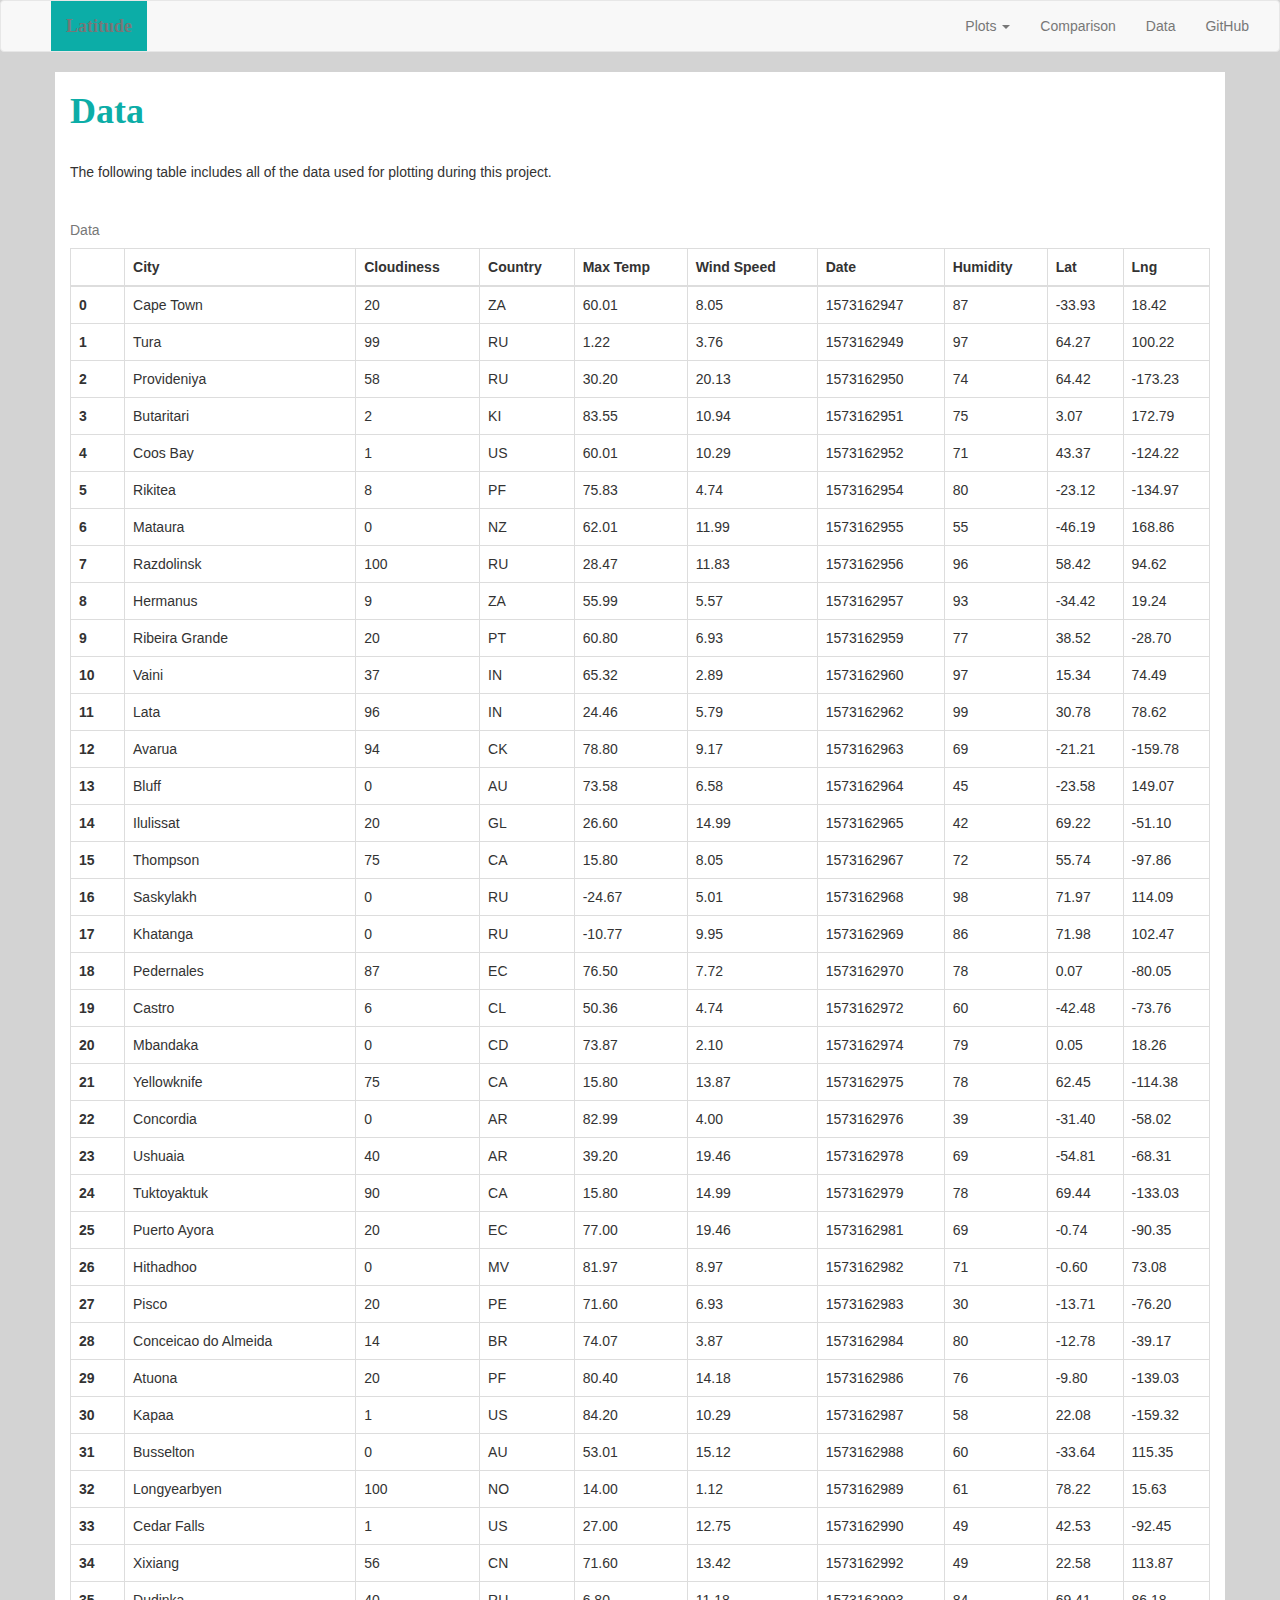
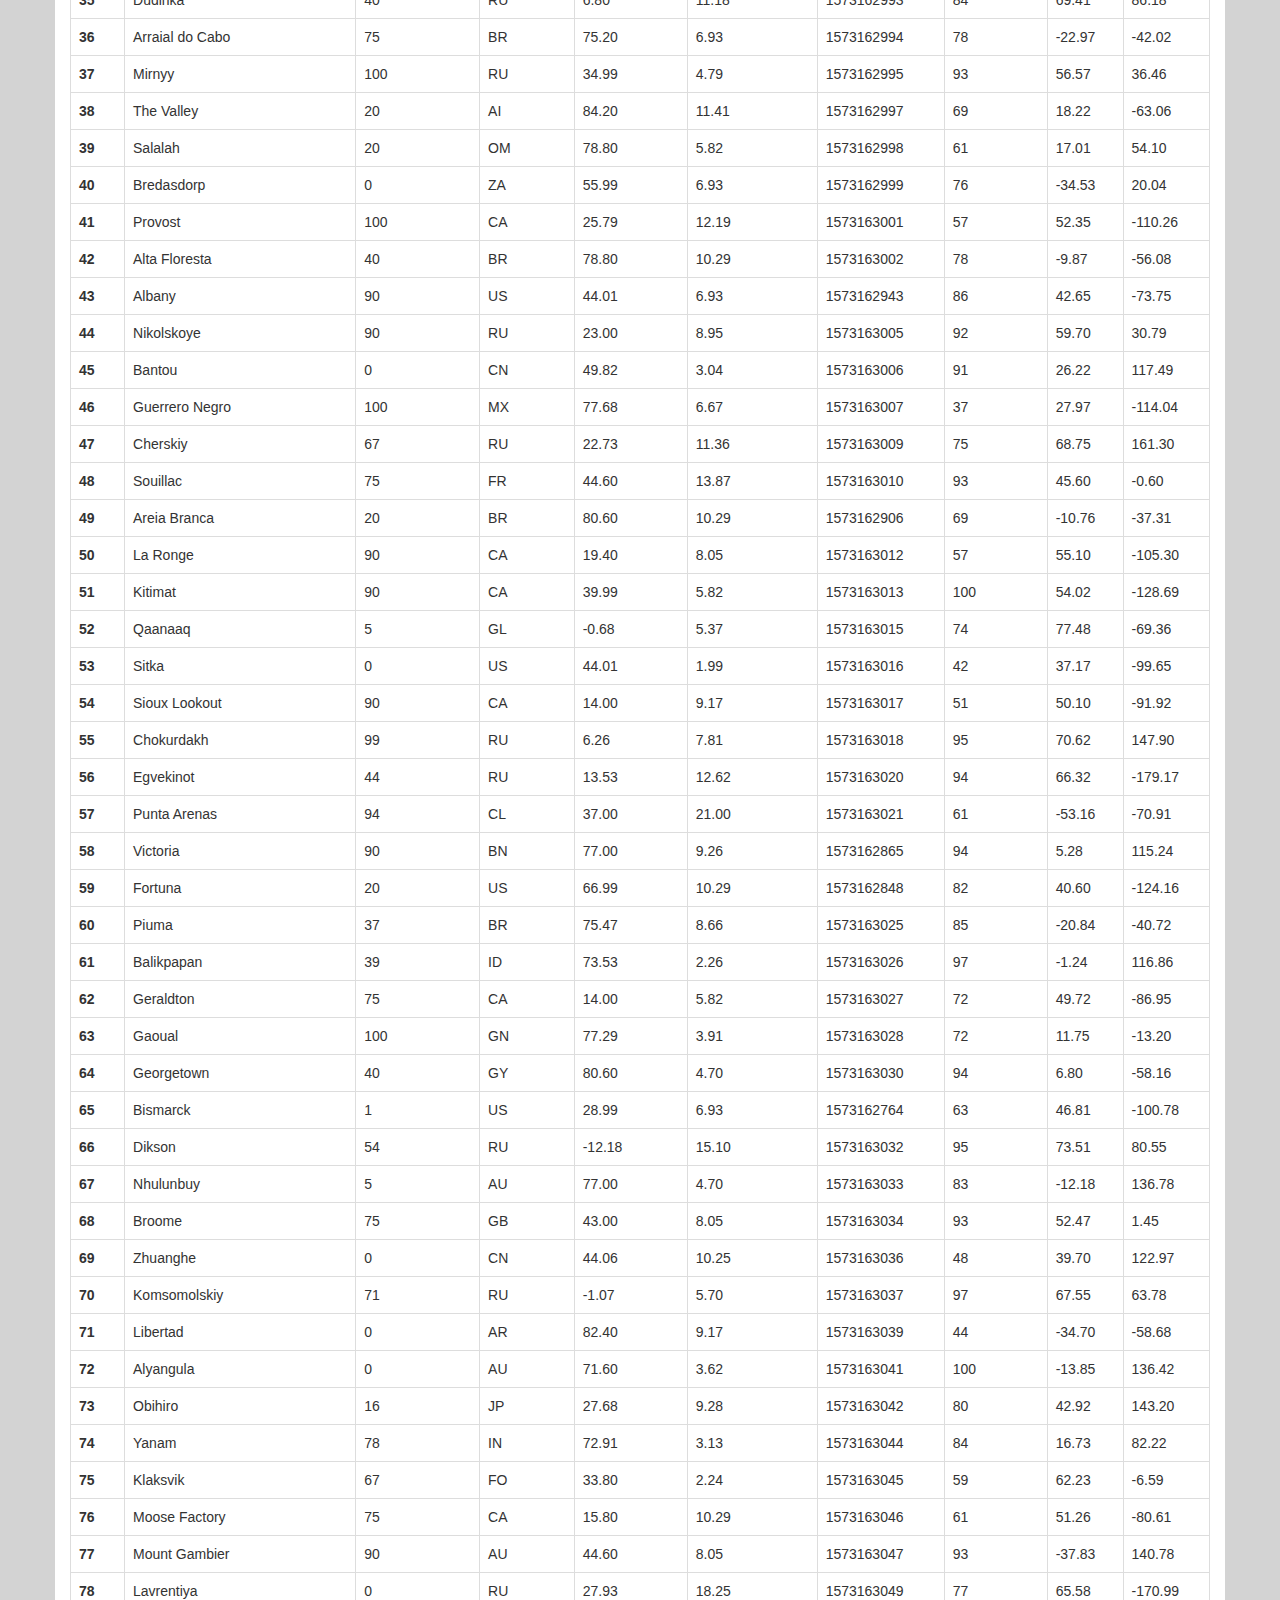
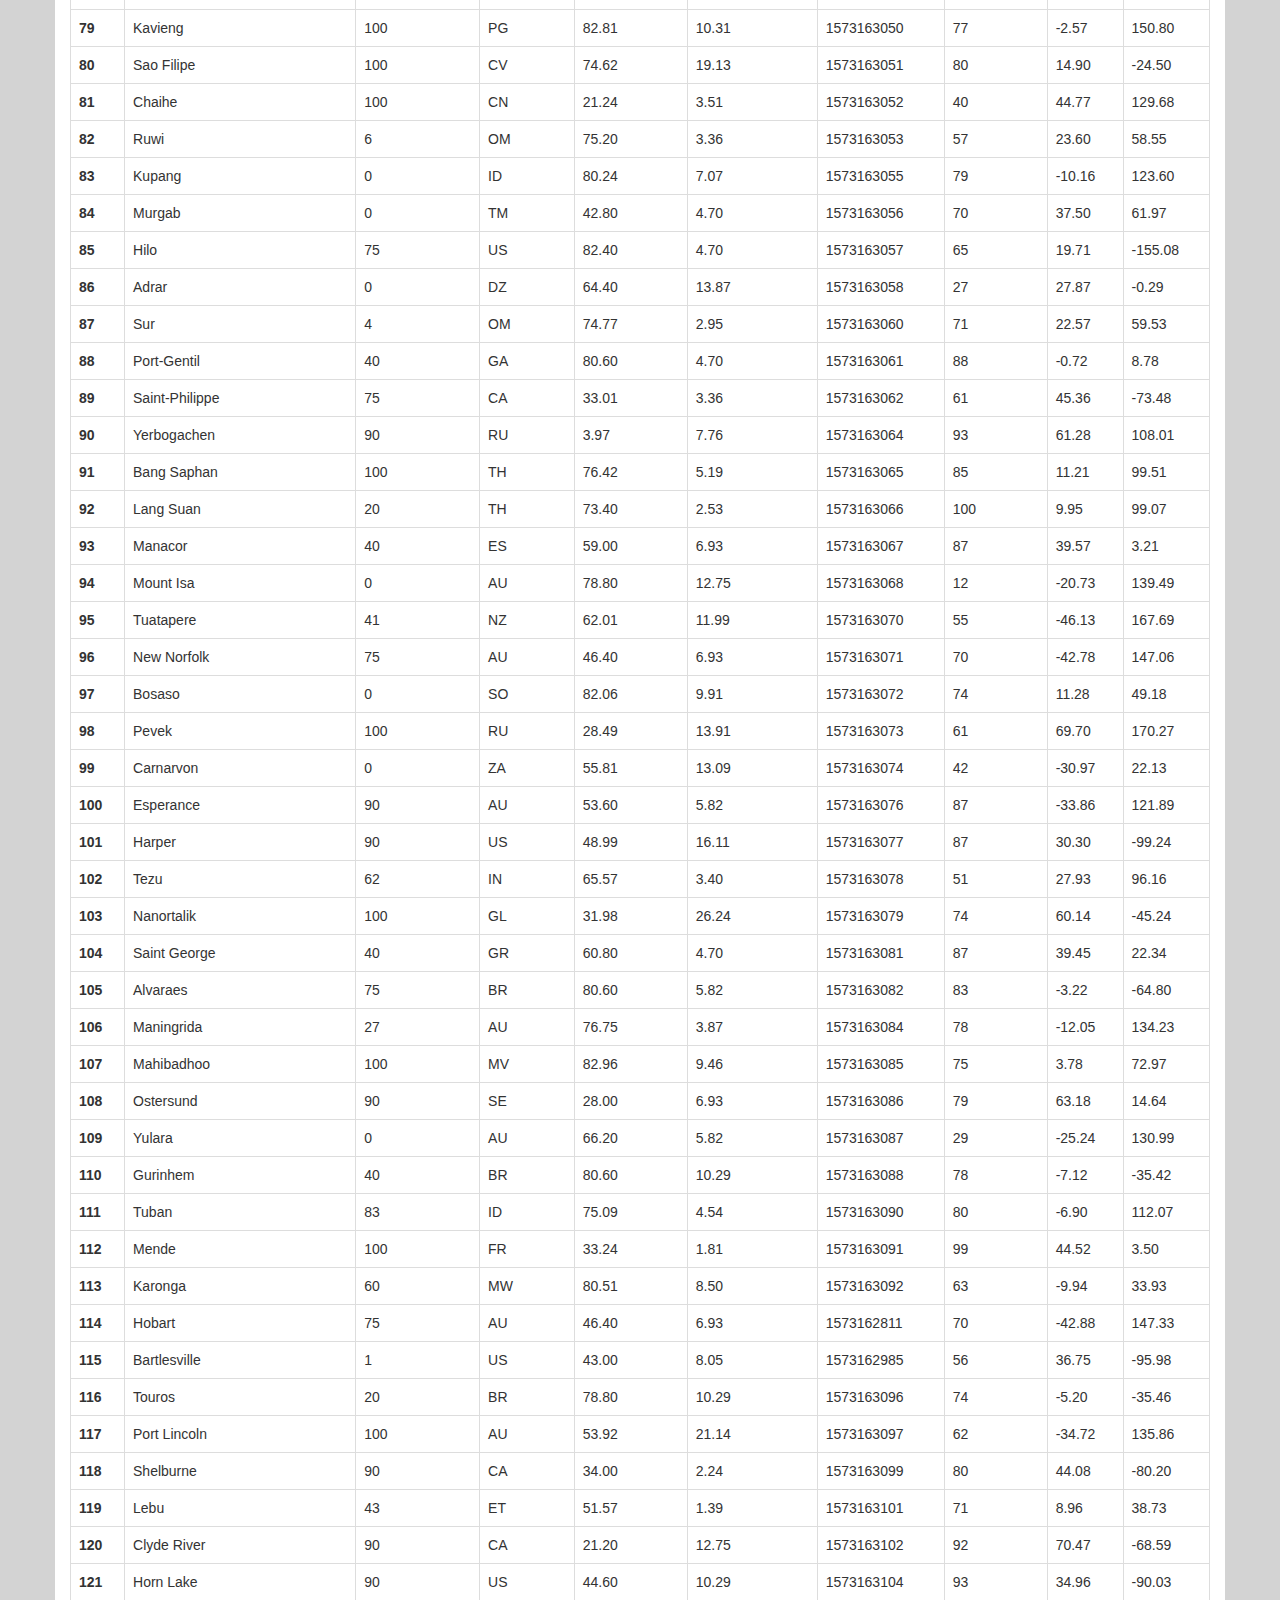
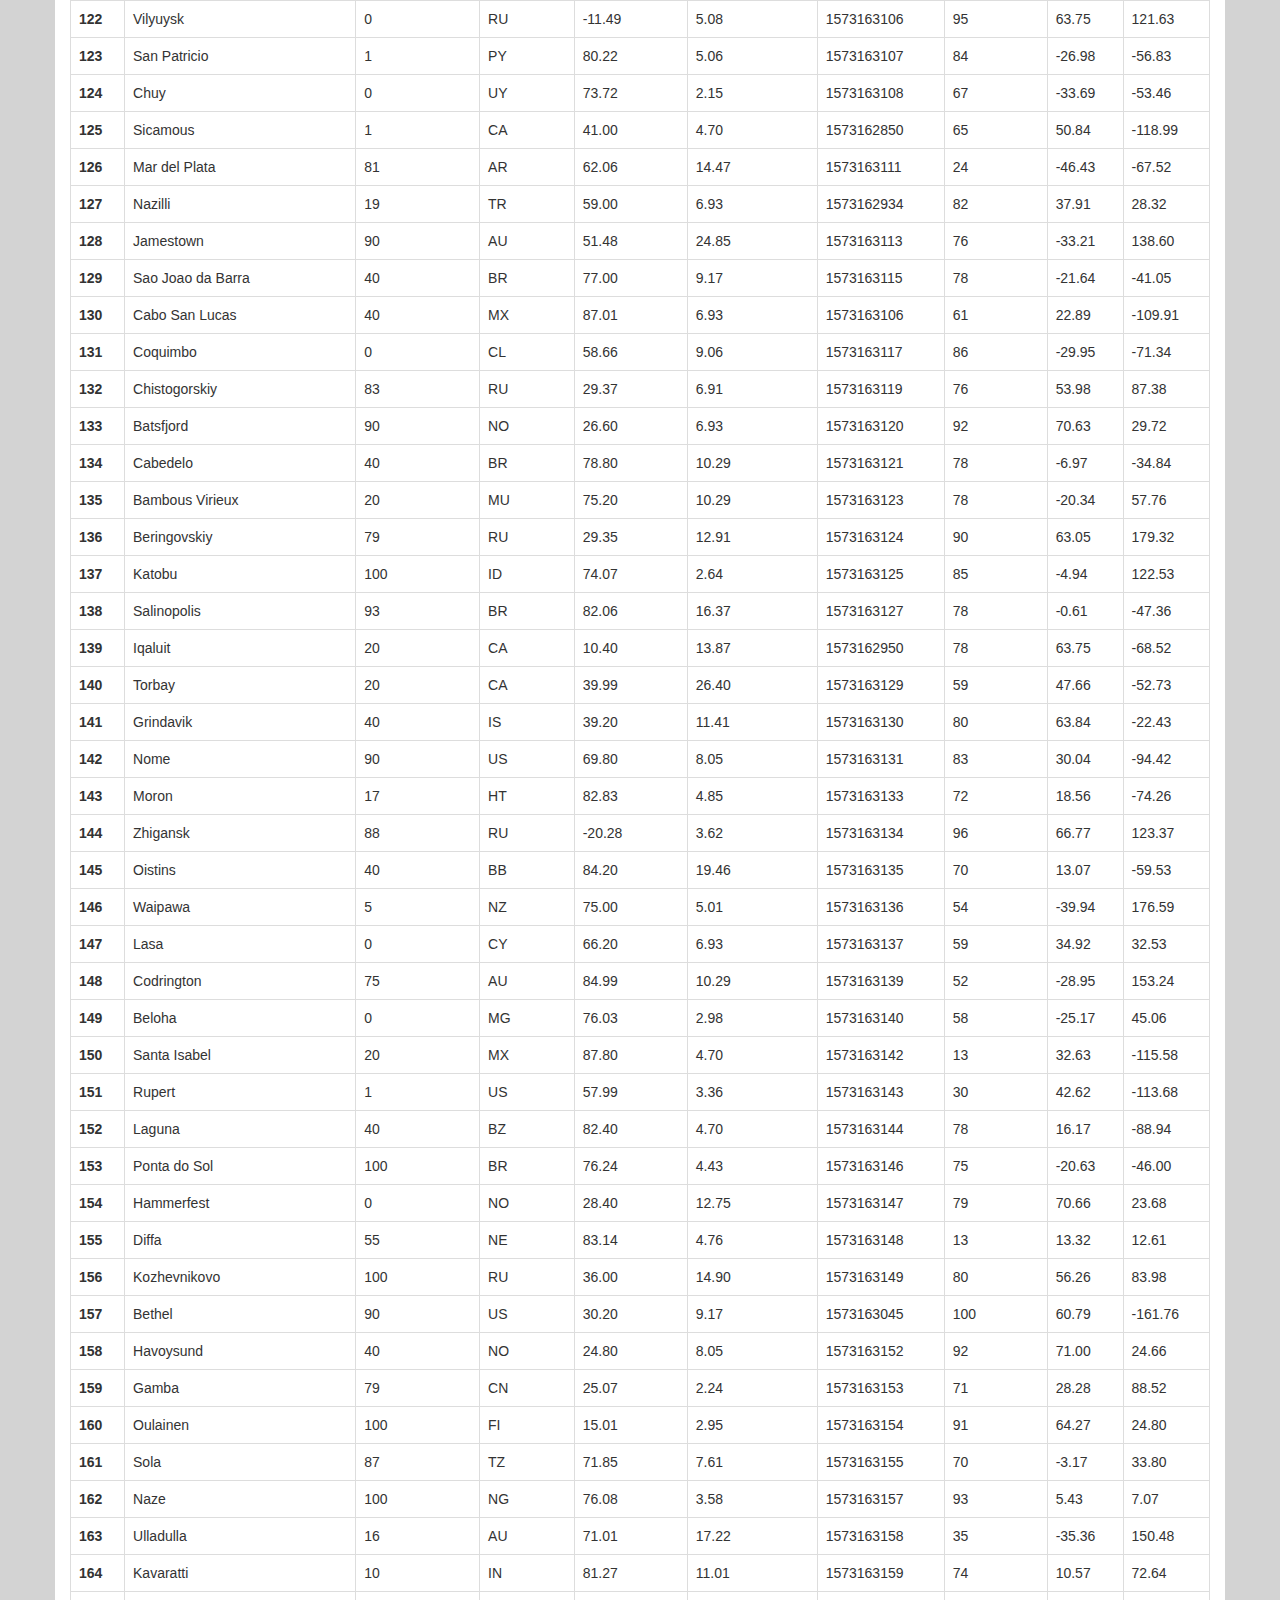
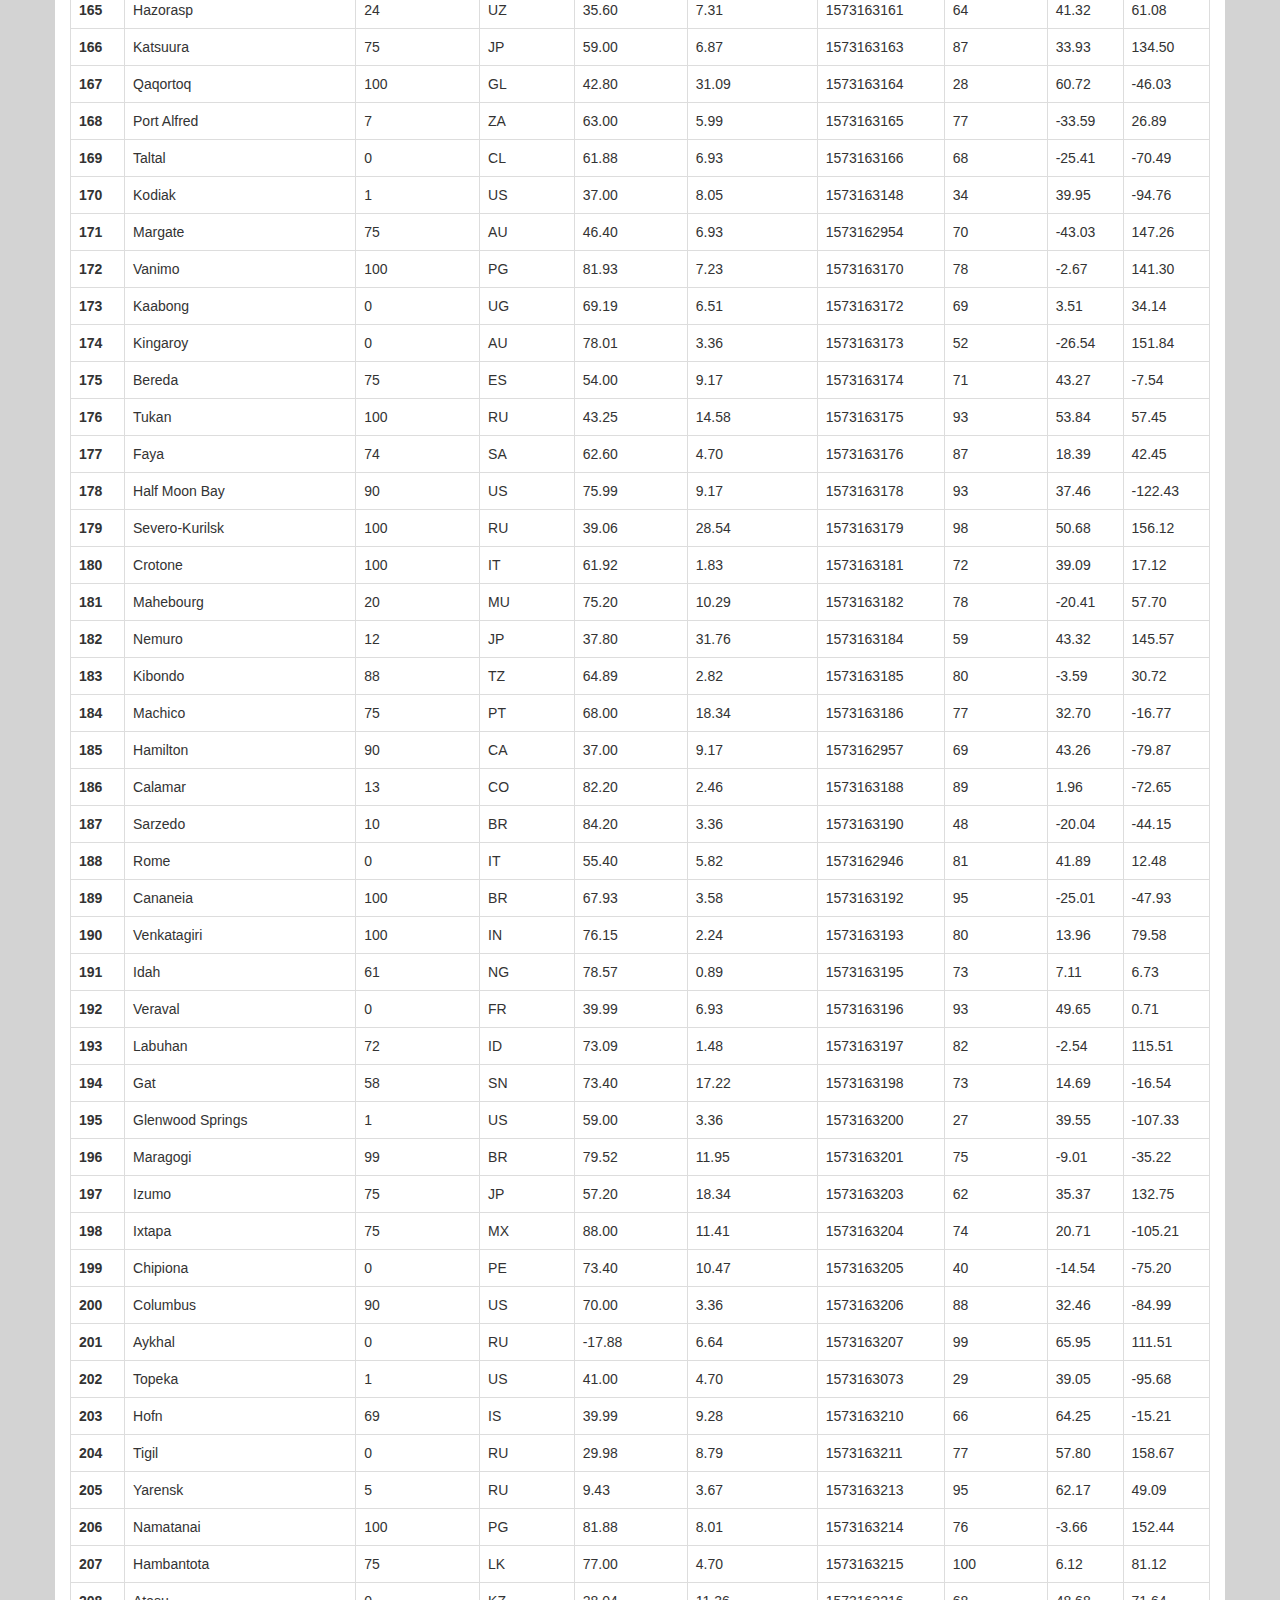
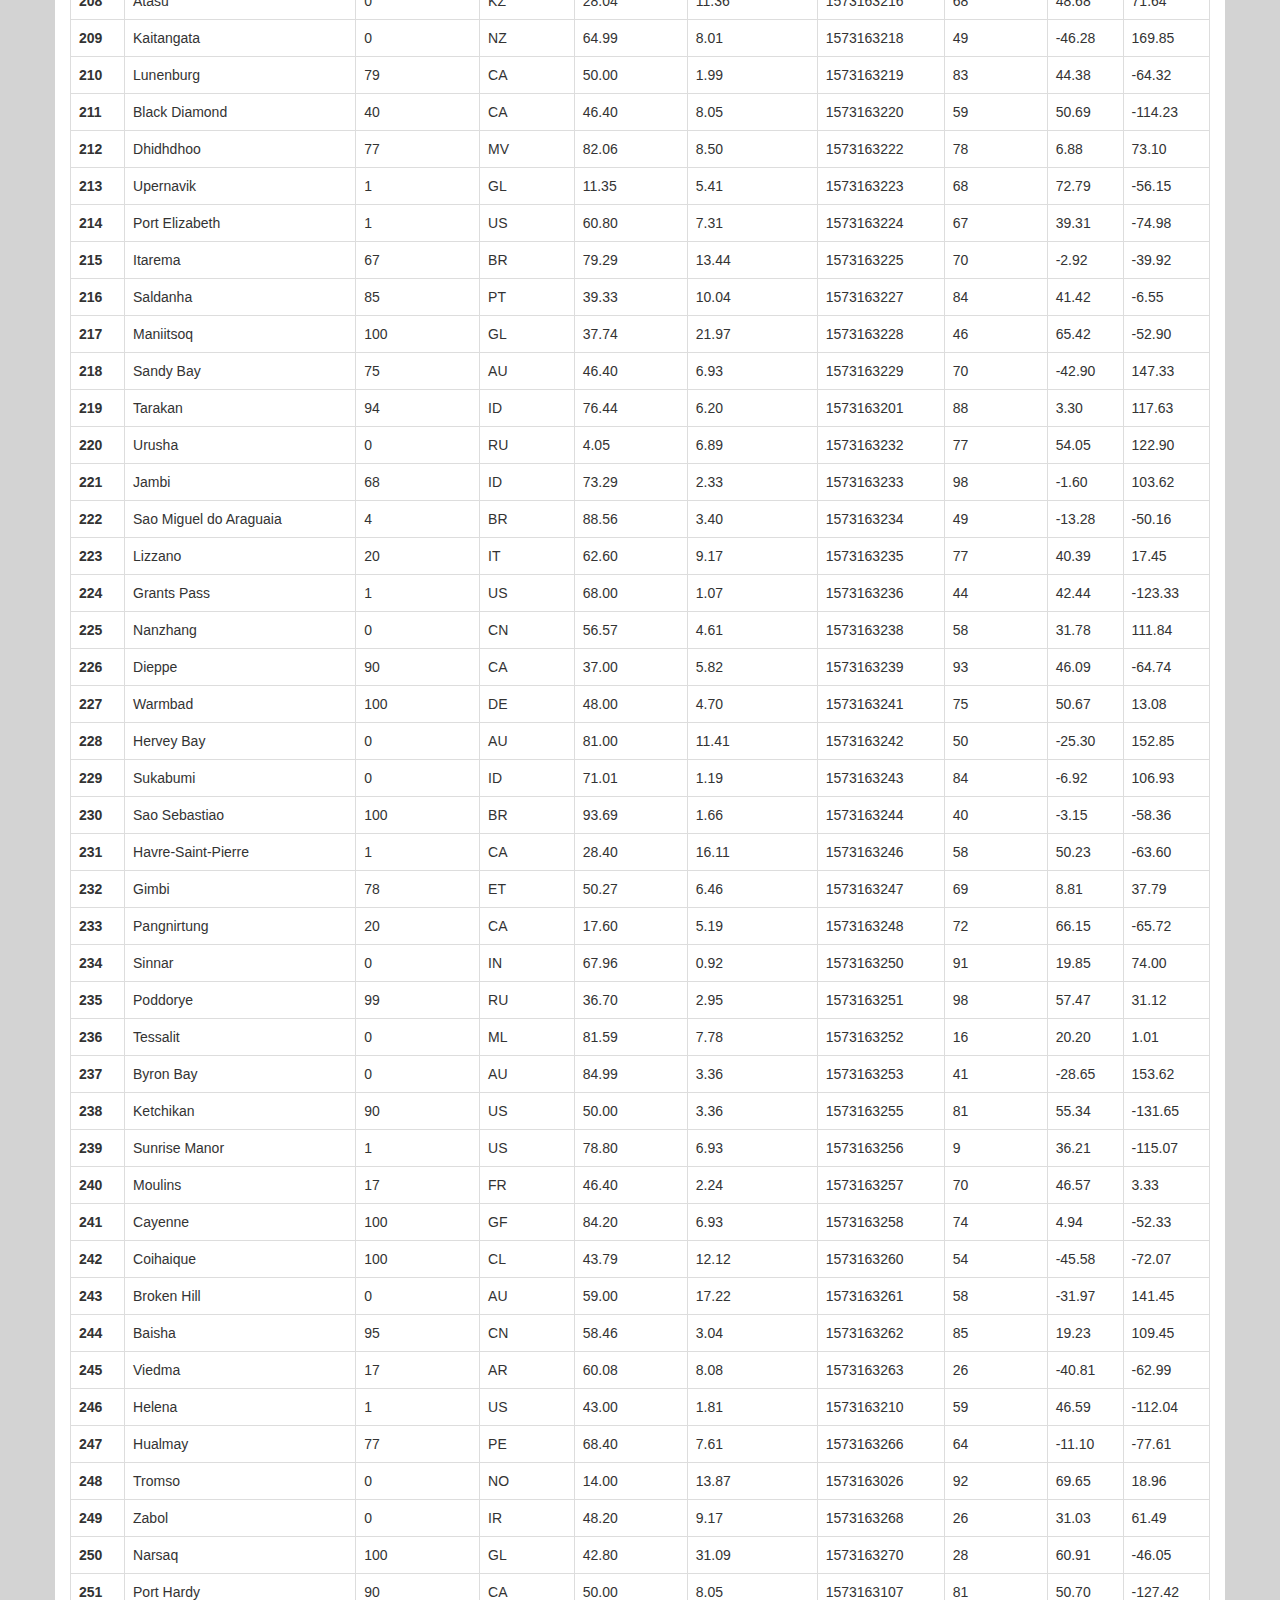
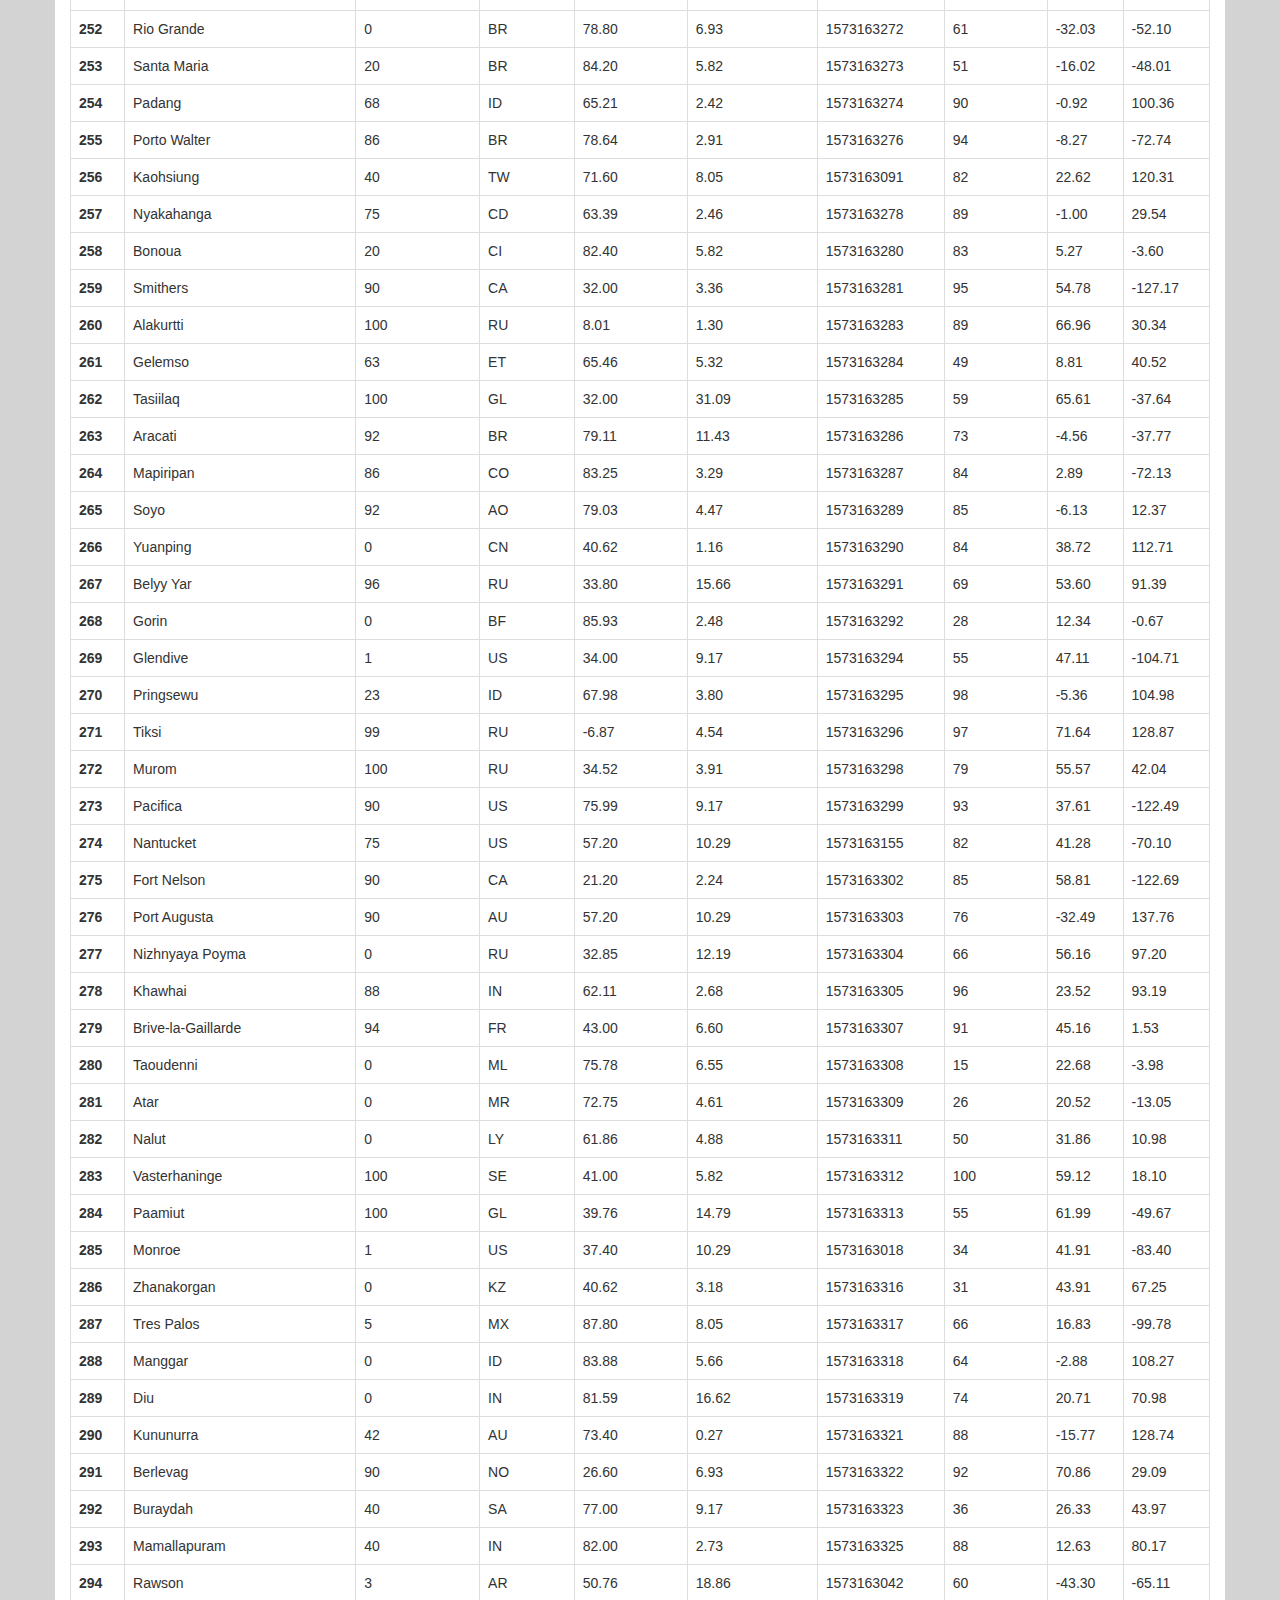
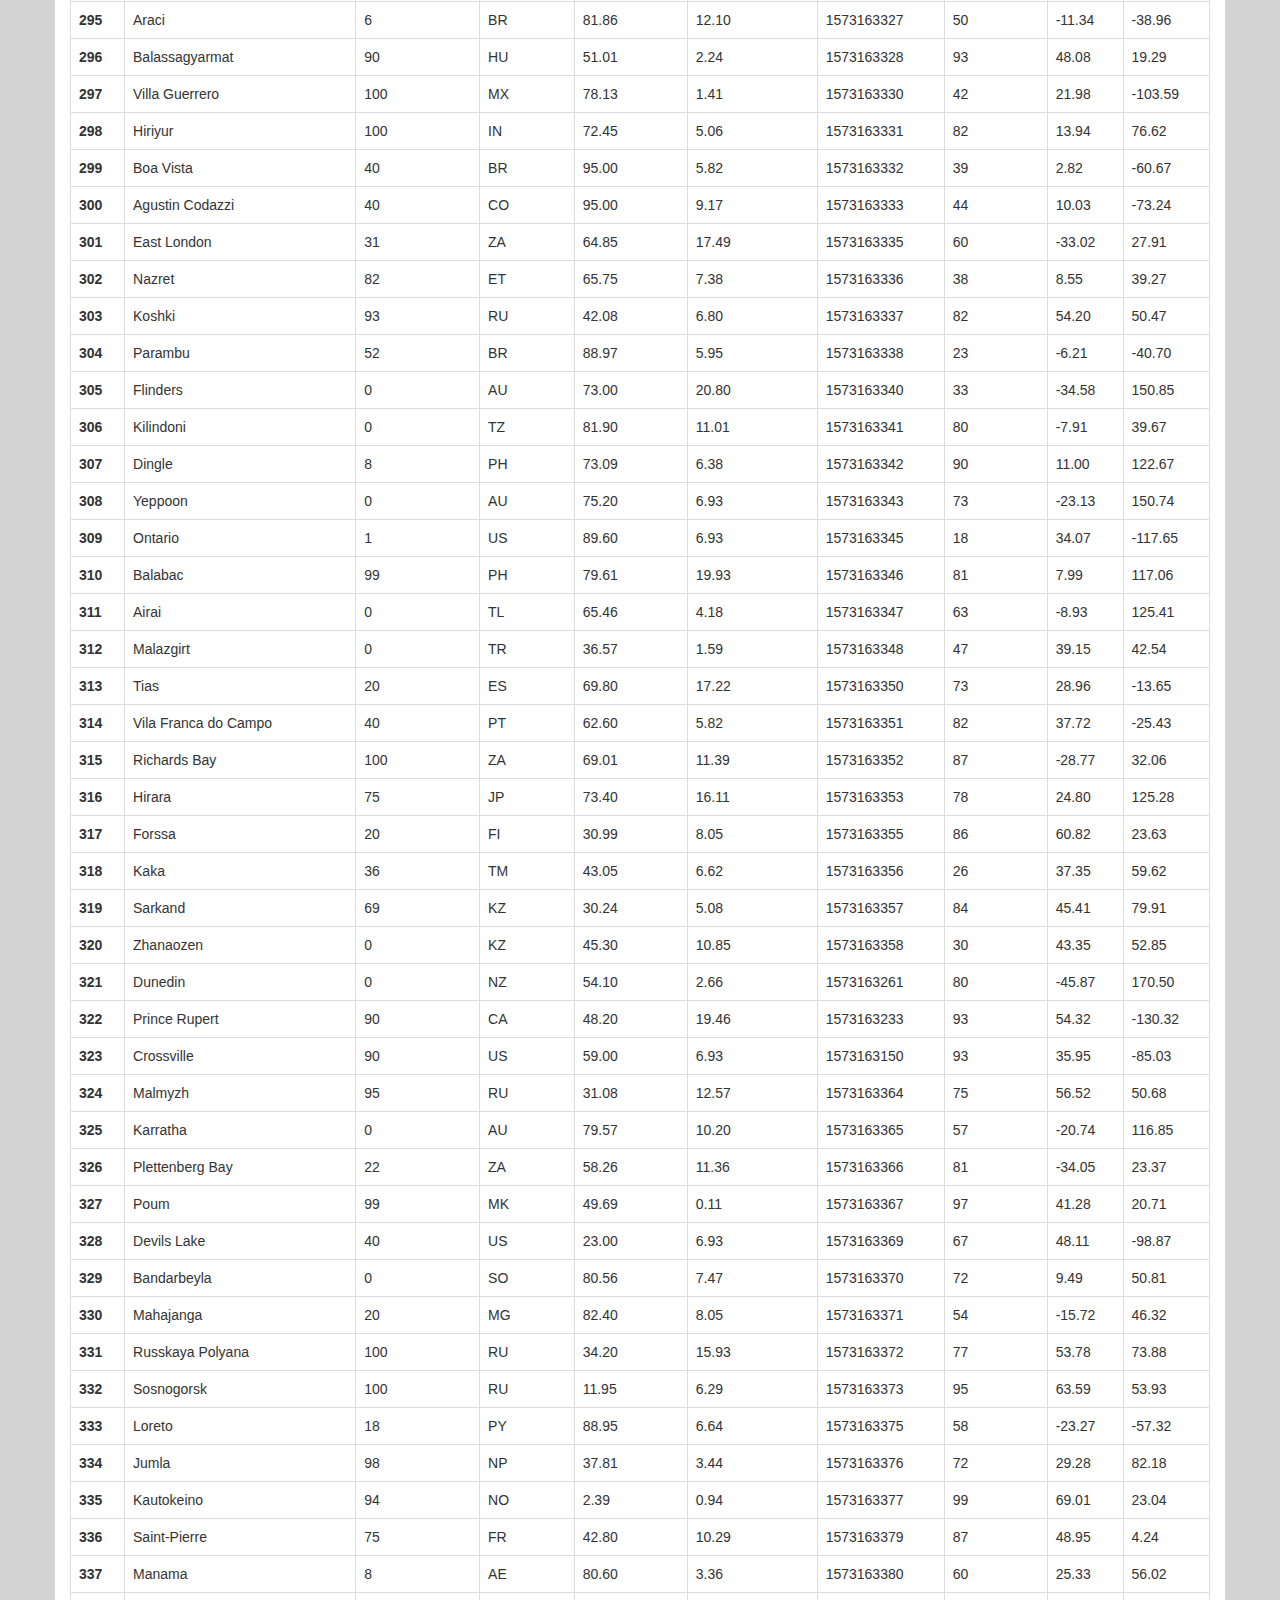
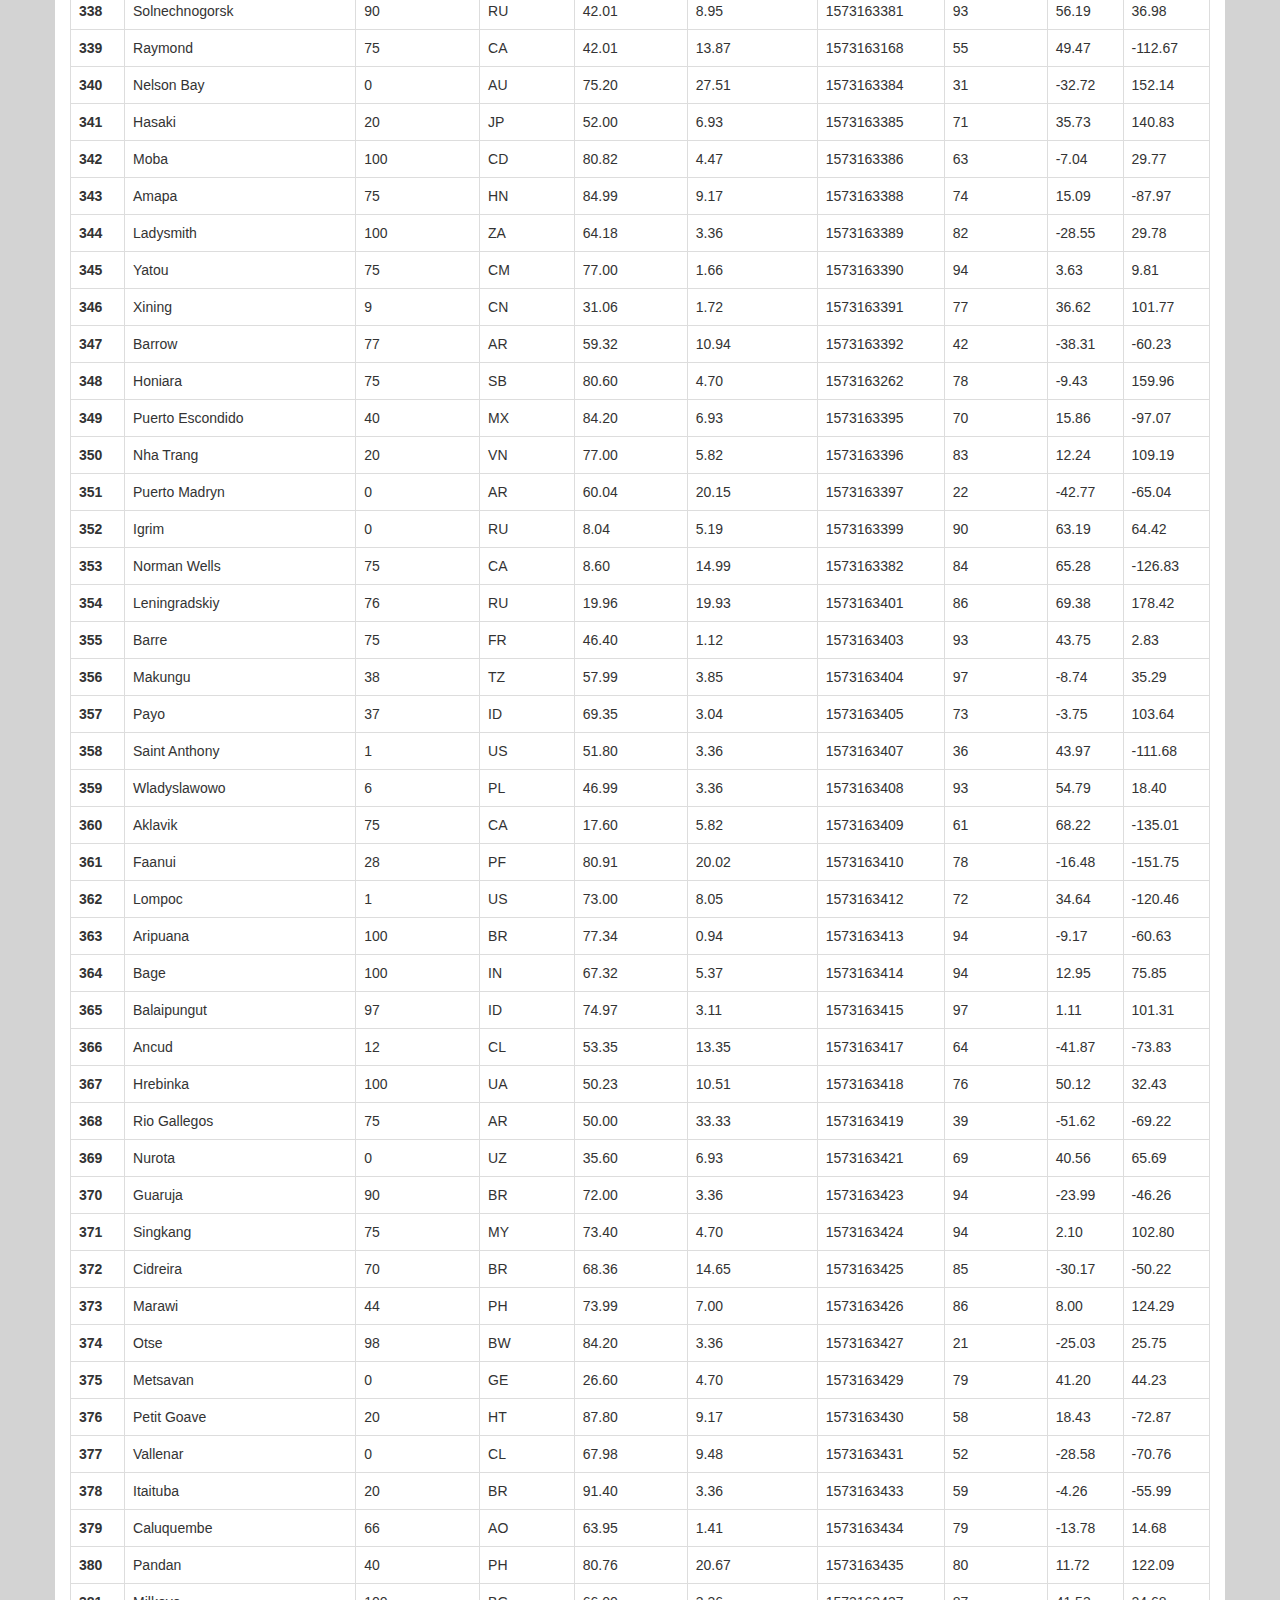
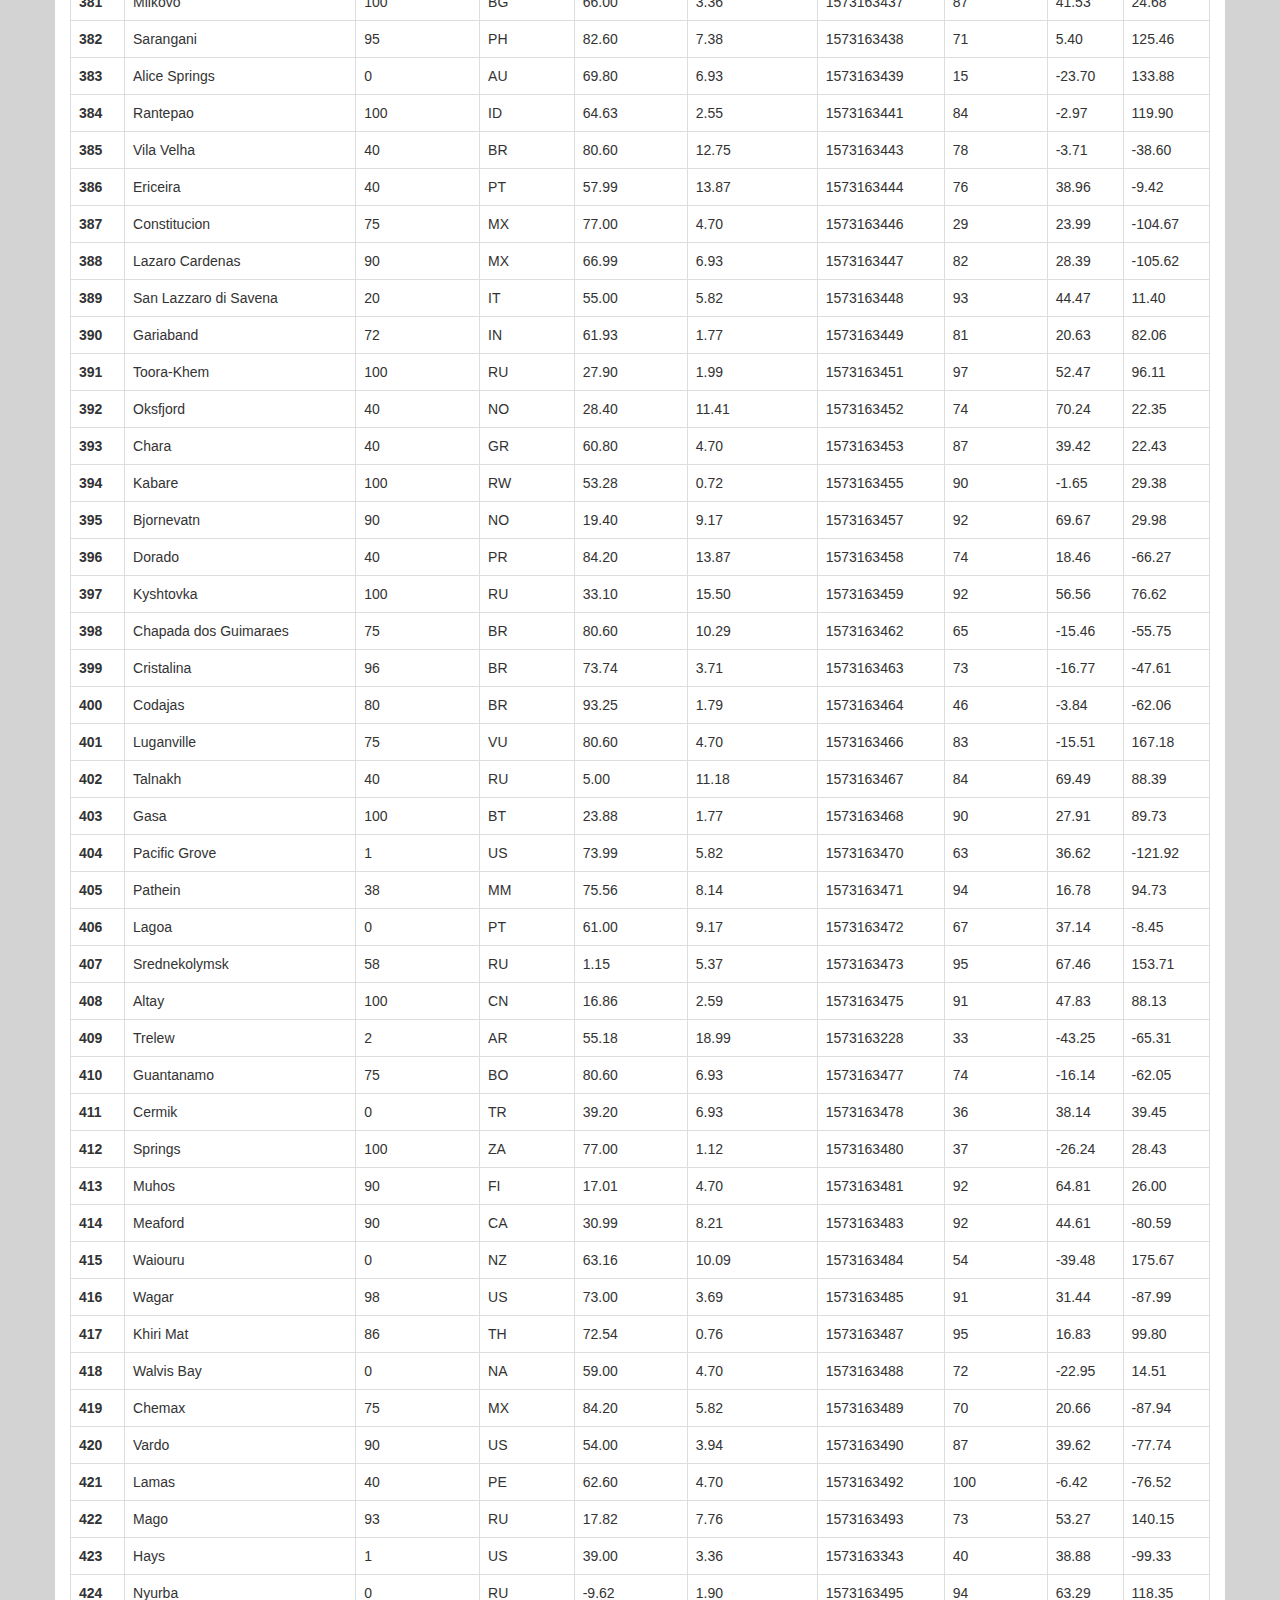
<file: data.html>
<!DOCTYPE html>
<html lang="en">

<head>
  <meta charset="UTF-8">
  <title>Data</title>
  <link rel="stylesheet" href="https://maxcdn.bootstrapcdn.com/bootstrap/3.3.7/css/bootstrap.min.css">
  <link rel="stylesheet" href="style.css">
</head>

<body>
  <nav class="navbar navbar-default">
    <div class="container-fluid">
      <!-- Brand and toggle get grouped for better mobile display -->
      <div class="navbar-header">
        <button type="button" class="navbar-toggle collapsed" data-toggle="collapse" data-target="#bs-example-navbar-collapse-1" aria-expanded="false">
        <span class="sr-only">Toggle navigation</span>
        <span class="icon-bar"></span>
        <span class="icon-bar"></span>
        <span class="icon-bar"></span>
      </button>
        <a class="navbar-brand" href="index.html">Latitude</a>
      </div>

      <!-- Collect the nav links, forms, and other content for toggling -->
      <div class="collapse navbar-collapse" id="bs-example-navbar-collapse-1">
        <ul class="nav navbar-nav navbar-right">
          <li class="dropdown">
            <a href="#" class="dropdown-toggle" data-toggle="dropdown" role="button" aria-haspopup="true" aria-expanded="false">Plots <span class="caret"></span></a>
            
            <ul class="dropdown-menu">
             <li><a href="latTemp.html">Max Temperature</a></li>
              <li><a href="lathum.html">Humidity</a></li>
              <li><a href="latCld.html">Cloudiness</a></li>
              <li><a href="latWind.html">Wind Speed</a></li>
              <li    role="separator" class="divider"></li> 
              <li><a href="data.html">Data</a></li>
              <li><a href="Comparison.html">Comparison</a></li>
            </ul>
            
          </li>
          <li><a href="comparison.html">Comparison</a></li>
          <li><a href="data.html">Data</a></li>
          <li><a target="_blank" href="https://github.com/TylerJones333/">GitHub</a></li>
        </ul>
      </div>
      <!-- /.navbar-collapse -->
    </div>
    <!-- /.container-fluid -->
  </nav>

  <!-- Creates the Overall Grid -->
<div class="container">

<h1>Data</h1> <br>

  <p>The following table includes all of the data used for plotting during this project.</p><br>

    <!-- First Row -->
  <div class="row">
    <div class="col-md-12 pad top">
      <div class="pull-center">
   <table class="table table-bordered table-hover table-responsive">
    <caption>Data</caption>
  <thead class="thead-dark">
    <tr style="text-align: right;">
      <th></th>
      <th>City</th>
      <th>Cloudiness</th>
      <th>Country</th>
      <th>Max Temp</th>
      <th>Wind Speed</th>
      <th>Date</th>
      <th>Humidity</th>
      <th>Lat</th>
      <th>Lng</th>
    </tr>
  </thead>
  <tbody>
    <tr>
      <th>0</th>
      <td>Cape Town</td>
      <td>20</td>
      <td>ZA</td>
      <td>60.01</td>
      <td>8.05</td>
      <td>1573162947</td>
      <td>87</td>
      <td>-33.93</td>
      <td>18.42</td>
    </tr>
    <tr>
      <th>1</th>
      <td>Tura</td>
      <td>99</td>
      <td>RU</td>
      <td>1.22</td>
      <td>3.76</td>
      <td>1573162949</td>
      <td>97</td>
      <td>64.27</td>
      <td>100.22</td>
    </tr>
    <tr>
      <th>2</th>
      <td>Provideniya</td>
      <td>58</td>
      <td>RU</td>
      <td>30.20</td>
      <td>20.13</td>
      <td>1573162950</td>
      <td>74</td>
      <td>64.42</td>
      <td>-173.23</td>
    </tr>
    <tr>
      <th>3</th>
      <td>Butaritari</td>
      <td>2</td>
      <td>KI</td>
      <td>83.55</td>
      <td>10.94</td>
      <td>1573162951</td>
      <td>75</td>
      <td>3.07</td>
      <td>172.79</td>
    </tr>
    <tr>
      <th>4</th>
      <td>Coos Bay</td>
      <td>1</td>
      <td>US</td>
      <td>60.01</td>
      <td>10.29</td>
      <td>1573162952</td>
      <td>71</td>
      <td>43.37</td>
      <td>-124.22</td>
    </tr>
    <tr>
      <th>5</th>
      <td>Rikitea</td>
      <td>8</td>
      <td>PF</td>
      <td>75.83</td>
      <td>4.74</td>
      <td>1573162954</td>
      <td>80</td>
      <td>-23.12</td>
      <td>-134.97</td>
    </tr>
    <tr>
      <th>6</th>
      <td>Mataura</td>
      <td>0</td>
      <td>NZ</td>
      <td>62.01</td>
      <td>11.99</td>
      <td>1573162955</td>
      <td>55</td>
      <td>-46.19</td>
      <td>168.86</td>
    </tr>
    <tr>
      <th>7</th>
      <td>Razdolinsk</td>
      <td>100</td>
      <td>RU</td>
      <td>28.47</td>
      <td>11.83</td>
      <td>1573162956</td>
      <td>96</td>
      <td>58.42</td>
      <td>94.62</td>
    </tr>
    <tr>
      <th>8</th>
      <td>Hermanus</td>
      <td>9</td>
      <td>ZA</td>
      <td>55.99</td>
      <td>5.57</td>
      <td>1573162957</td>
      <td>93</td>
      <td>-34.42</td>
      <td>19.24</td>
    </tr>
    <tr>
      <th>9</th>
      <td>Ribeira Grande</td>
      <td>20</td>
      <td>PT</td>
      <td>60.80</td>
      <td>6.93</td>
      <td>1573162959</td>
      <td>77</td>
      <td>38.52</td>
      <td>-28.70</td>
    </tr>
    <tr>
      <th>10</th>
      <td>Vaini</td>
      <td>37</td>
      <td>IN</td>
      <td>65.32</td>
      <td>2.89</td>
      <td>1573162960</td>
      <td>97</td>
      <td>15.34</td>
      <td>74.49</td>
    </tr>
    <tr>
      <th>11</th>
      <td>Lata</td>
      <td>96</td>
      <td>IN</td>
      <td>24.46</td>
      <td>5.79</td>
      <td>1573162962</td>
      <td>99</td>
      <td>30.78</td>
      <td>78.62</td>
    </tr>
    <tr>
      <th>12</th>
      <td>Avarua</td>
      <td>94</td>
      <td>CK</td>
      <td>78.80</td>
      <td>9.17</td>
      <td>1573162963</td>
      <td>69</td>
      <td>-21.21</td>
      <td>-159.78</td>
    </tr>
    <tr>
      <th>13</th>
      <td>Bluff</td>
      <td>0</td>
      <td>AU</td>
      <td>73.58</td>
      <td>6.58</td>
      <td>1573162964</td>
      <td>45</td>
      <td>-23.58</td>
      <td>149.07</td>
    </tr>
    <tr>
      <th>14</th>
      <td>Ilulissat</td>
      <td>20</td>
      <td>GL</td>
      <td>26.60</td>
      <td>14.99</td>
      <td>1573162965</td>
      <td>42</td>
      <td>69.22</td>
      <td>-51.10</td>
    </tr>
    <tr>
      <th>15</th>
      <td>Thompson</td>
      <td>75</td>
      <td>CA</td>
      <td>15.80</td>
      <td>8.05</td>
      <td>1573162967</td>
      <td>72</td>
      <td>55.74</td>
      <td>-97.86</td>
    </tr>
    <tr>
      <th>16</th>
      <td>Saskylakh</td>
      <td>0</td>
      <td>RU</td>
      <td>-24.67</td>
      <td>5.01</td>
      <td>1573162968</td>
      <td>98</td>
      <td>71.97</td>
      <td>114.09</td>
    </tr>
    <tr>
      <th>17</th>
      <td>Khatanga</td>
      <td>0</td>
      <td>RU</td>
      <td>-10.77</td>
      <td>9.95</td>
      <td>1573162969</td>
      <td>86</td>
      <td>71.98</td>
      <td>102.47</td>
    </tr>
    <tr>
      <th>18</th>
      <td>Pedernales</td>
      <td>87</td>
      <td>EC</td>
      <td>76.50</td>
      <td>7.72</td>
      <td>1573162970</td>
      <td>78</td>
      <td>0.07</td>
      <td>-80.05</td>
    </tr>
    <tr>
      <th>19</th>
      <td>Castro</td>
      <td>6</td>
      <td>CL</td>
      <td>50.36</td>
      <td>4.74</td>
      <td>1573162972</td>
      <td>60</td>
      <td>-42.48</td>
      <td>-73.76</td>
    </tr>
    <tr>
      <th>20</th>
      <td>Mbandaka</td>
      <td>0</td>
      <td>CD</td>
      <td>73.87</td>
      <td>2.10</td>
      <td>1573162974</td>
      <td>79</td>
      <td>0.05</td>
      <td>18.26</td>
    </tr>
    <tr>
      <th>21</th>
      <td>Yellowknife</td>
      <td>75</td>
      <td>CA</td>
      <td>15.80</td>
      <td>13.87</td>
      <td>1573162975</td>
      <td>78</td>
      <td>62.45</td>
      <td>-114.38</td>
    </tr>
    <tr>
      <th>22</th>
      <td>Concordia</td>
      <td>0</td>
      <td>AR</td>
      <td>82.99</td>
      <td>4.00</td>
      <td>1573162976</td>
      <td>39</td>
      <td>-31.40</td>
      <td>-58.02</td>
    </tr>
    <tr>
      <th>23</th>
      <td>Ushuaia</td>
      <td>40</td>
      <td>AR</td>
      <td>39.20</td>
      <td>19.46</td>
      <td>1573162978</td>
      <td>69</td>
      <td>-54.81</td>
      <td>-68.31</td>
    </tr>
    <tr>
      <th>24</th>
      <td>Tuktoyaktuk</td>
      <td>90</td>
      <td>CA</td>
      <td>15.80</td>
      <td>14.99</td>
      <td>1573162979</td>
      <td>78</td>
      <td>69.44</td>
      <td>-133.03</td>
    </tr>
    <tr>
      <th>25</th>
      <td>Puerto Ayora</td>
      <td>20</td>
      <td>EC</td>
      <td>77.00</td>
      <td>19.46</td>
      <td>1573162981</td>
      <td>69</td>
      <td>-0.74</td>
      <td>-90.35</td>
    </tr>
    <tr>
      <th>26</th>
      <td>Hithadhoo</td>
      <td>0</td>
      <td>MV</td>
      <td>81.97</td>
      <td>8.97</td>
      <td>1573162982</td>
      <td>71</td>
      <td>-0.60</td>
      <td>73.08</td>
    </tr>
    <tr>
      <th>27</th>
      <td>Pisco</td>
      <td>20</td>
      <td>PE</td>
      <td>71.60</td>
      <td>6.93</td>
      <td>1573162983</td>
      <td>30</td>
      <td>-13.71</td>
      <td>-76.20</td>
    </tr>
    <tr>
      <th>28</th>
      <td>Conceicao do Almeida</td>
      <td>14</td>
      <td>BR</td>
      <td>74.07</td>
      <td>3.87</td>
      <td>1573162984</td>
      <td>80</td>
      <td>-12.78</td>
      <td>-39.17</td>
    </tr>
    <tr>
      <th>29</th>
      <td>Atuona</td>
      <td>20</td>
      <td>PF</td>
      <td>80.40</td>
      <td>14.18</td>
      <td>1573162986</td>
      <td>76</td>
      <td>-9.80</td>
      <td>-139.03</td>
    </tr>
    <tr>
      <th>30</th>
      <td>Kapaa</td>
      <td>1</td>
      <td>US</td>
      <td>84.20</td>
      <td>10.29</td>
      <td>1573162987</td>
      <td>58</td>
      <td>22.08</td>
      <td>-159.32</td>
    </tr>
    <tr>
      <th>31</th>
      <td>Busselton</td>
      <td>0</td>
      <td>AU</td>
      <td>53.01</td>
      <td>15.12</td>
      <td>1573162988</td>
      <td>60</td>
      <td>-33.64</td>
      <td>115.35</td>
    </tr>
    <tr>
      <th>32</th>
      <td>Longyearbyen</td>
      <td>100</td>
      <td>NO</td>
      <td>14.00</td>
      <td>1.12</td>
      <td>1573162989</td>
      <td>61</td>
      <td>78.22</td>
      <td>15.63</td>
    </tr>
    <tr>
      <th>33</th>
      <td>Cedar Falls</td>
      <td>1</td>
      <td>US</td>
      <td>27.00</td>
      <td>12.75</td>
      <td>1573162990</td>
      <td>49</td>
      <td>42.53</td>
      <td>-92.45</td>
    </tr>
    <tr>
      <th>34</th>
      <td>Xixiang</td>
      <td>56</td>
      <td>CN</td>
      <td>71.60</td>
      <td>13.42</td>
      <td>1573162992</td>
      <td>49</td>
      <td>22.58</td>
      <td>113.87</td>
    </tr>
    <tr>
      <th>35</th>
      <td>Dudinka</td>
      <td>40</td>
      <td>RU</td>
      <td>6.80</td>
      <td>11.18</td>
      <td>1573162993</td>
      <td>84</td>
      <td>69.41</td>
      <td>86.18</td>
    </tr>
    <tr>
      <th>36</th>
      <td>Arraial do Cabo</td>
      <td>75</td>
      <td>BR</td>
      <td>75.20</td>
      <td>6.93</td>
      <td>1573162994</td>
      <td>78</td>
      <td>-22.97</td>
      <td>-42.02</td>
    </tr>
    <tr>
      <th>37</th>
      <td>Mirnyy</td>
      <td>100</td>
      <td>RU</td>
      <td>34.99</td>
      <td>4.79</td>
      <td>1573162995</td>
      <td>93</td>
      <td>56.57</td>
      <td>36.46</td>
    </tr>
    <tr>
      <th>38</th>
      <td>The Valley</td>
      <td>20</td>
      <td>AI</td>
      <td>84.20</td>
      <td>11.41</td>
      <td>1573162997</td>
      <td>69</td>
      <td>18.22</td>
      <td>-63.06</td>
    </tr>
    <tr>
      <th>39</th>
      <td>Salalah</td>
      <td>20</td>
      <td>OM</td>
      <td>78.80</td>
      <td>5.82</td>
      <td>1573162998</td>
      <td>61</td>
      <td>17.01</td>
      <td>54.10</td>
    </tr>
    <tr>
      <th>40</th>
      <td>Bredasdorp</td>
      <td>0</td>
      <td>ZA</td>
      <td>55.99</td>
      <td>6.93</td>
      <td>1573162999</td>
      <td>76</td>
      <td>-34.53</td>
      <td>20.04</td>
    </tr>
    <tr>
      <th>41</th>
      <td>Provost</td>
      <td>100</td>
      <td>CA</td>
      <td>25.79</td>
      <td>12.19</td>
      <td>1573163001</td>
      <td>57</td>
      <td>52.35</td>
      <td>-110.26</td>
    </tr>
    <tr>
      <th>42</th>
      <td>Alta Floresta</td>
      <td>40</td>
      <td>BR</td>
      <td>78.80</td>
      <td>10.29</td>
      <td>1573163002</td>
      <td>78</td>
      <td>-9.87</td>
      <td>-56.08</td>
    </tr>
    <tr>
      <th>43</th>
      <td>Albany</td>
      <td>90</td>
      <td>US</td>
      <td>44.01</td>
      <td>6.93</td>
      <td>1573162943</td>
      <td>86</td>
      <td>42.65</td>
      <td>-73.75</td>
    </tr>
    <tr>
      <th>44</th>
      <td>Nikolskoye</td>
      <td>90</td>
      <td>RU</td>
      <td>23.00</td>
      <td>8.95</td>
      <td>1573163005</td>
      <td>92</td>
      <td>59.70</td>
      <td>30.79</td>
    </tr>
    <tr>
      <th>45</th>
      <td>Bantou</td>
      <td>0</td>
      <td>CN</td>
      <td>49.82</td>
      <td>3.04</td>
      <td>1573163006</td>
      <td>91</td>
      <td>26.22</td>
      <td>117.49</td>
    </tr>
    <tr>
      <th>46</th>
      <td>Guerrero Negro</td>
      <td>100</td>
      <td>MX</td>
      <td>77.68</td>
      <td>6.67</td>
      <td>1573163007</td>
      <td>37</td>
      <td>27.97</td>
      <td>-114.04</td>
    </tr>
    <tr>
      <th>47</th>
      <td>Cherskiy</td>
      <td>67</td>
      <td>RU</td>
      <td>22.73</td>
      <td>11.36</td>
      <td>1573163009</td>
      <td>75</td>
      <td>68.75</td>
      <td>161.30</td>
    </tr>
    <tr>
      <th>48</th>
      <td>Souillac</td>
      <td>75</td>
      <td>FR</td>
      <td>44.60</td>
      <td>13.87</td>
      <td>1573163010</td>
      <td>93</td>
      <td>45.60</td>
      <td>-0.60</td>
    </tr>
    <tr>
      <th>49</th>
      <td>Areia Branca</td>
      <td>20</td>
      <td>BR</td>
      <td>80.60</td>
      <td>10.29</td>
      <td>1573162906</td>
      <td>69</td>
      <td>-10.76</td>
      <td>-37.31</td>
    </tr>
    <tr>
      <th>50</th>
      <td>La Ronge</td>
      <td>90</td>
      <td>CA</td>
      <td>19.40</td>
      <td>8.05</td>
      <td>1573163012</td>
      <td>57</td>
      <td>55.10</td>
      <td>-105.30</td>
    </tr>
    <tr>
      <th>51</th>
      <td>Kitimat</td>
      <td>90</td>
      <td>CA</td>
      <td>39.99</td>
      <td>5.82</td>
      <td>1573163013</td>
      <td>100</td>
      <td>54.02</td>
      <td>-128.69</td>
    </tr>
    <tr>
      <th>52</th>
      <td>Qaanaaq</td>
      <td>5</td>
      <td>GL</td>
      <td>-0.68</td>
      <td>5.37</td>
      <td>1573163015</td>
      <td>74</td>
      <td>77.48</td>
      <td>-69.36</td>
    </tr>
    <tr>
      <th>53</th>
      <td>Sitka</td>
      <td>0</td>
      <td>US</td>
      <td>44.01</td>
      <td>1.99</td>
      <td>1573163016</td>
      <td>42</td>
      <td>37.17</td>
      <td>-99.65</td>
    </tr>
    <tr>
      <th>54</th>
      <td>Sioux Lookout</td>
      <td>90</td>
      <td>CA</td>
      <td>14.00</td>
      <td>9.17</td>
      <td>1573163017</td>
      <td>51</td>
      <td>50.10</td>
      <td>-91.92</td>
    </tr>
    <tr>
      <th>55</th>
      <td>Chokurdakh</td>
      <td>99</td>
      <td>RU</td>
      <td>6.26</td>
      <td>7.81</td>
      <td>1573163018</td>
      <td>95</td>
      <td>70.62</td>
      <td>147.90</td>
    </tr>
    <tr>
      <th>56</th>
      <td>Egvekinot</td>
      <td>44</td>
      <td>RU</td>
      <td>13.53</td>
      <td>12.62</td>
      <td>1573163020</td>
      <td>94</td>
      <td>66.32</td>
      <td>-179.17</td>
    </tr>
    <tr>
      <th>57</th>
      <td>Punta Arenas</td>
      <td>94</td>
      <td>CL</td>
      <td>37.00</td>
      <td>21.00</td>
      <td>1573163021</td>
      <td>61</td>
      <td>-53.16</td>
      <td>-70.91</td>
    </tr>
    <tr>
      <th>58</th>
      <td>Victoria</td>
      <td>90</td>
      <td>BN</td>
      <td>77.00</td>
      <td>9.26</td>
      <td>1573162865</td>
      <td>94</td>
      <td>5.28</td>
      <td>115.24</td>
    </tr>
    <tr>
      <th>59</th>
      <td>Fortuna</td>
      <td>20</td>
      <td>US</td>
      <td>66.99</td>
      <td>10.29</td>
      <td>1573162848</td>
      <td>82</td>
      <td>40.60</td>
      <td>-124.16</td>
    </tr>
    <tr>
      <th>60</th>
      <td>Piuma</td>
      <td>37</td>
      <td>BR</td>
      <td>75.47</td>
      <td>8.66</td>
      <td>1573163025</td>
      <td>85</td>
      <td>-20.84</td>
      <td>-40.72</td>
    </tr>
    <tr>
      <th>61</th>
      <td>Balikpapan</td>
      <td>39</td>
      <td>ID</td>
      <td>73.53</td>
      <td>2.26</td>
      <td>1573163026</td>
      <td>97</td>
      <td>-1.24</td>
      <td>116.86</td>
    </tr>
    <tr>
      <th>62</th>
      <td>Geraldton</td>
      <td>75</td>
      <td>CA</td>
      <td>14.00</td>
      <td>5.82</td>
      <td>1573163027</td>
      <td>72</td>
      <td>49.72</td>
      <td>-86.95</td>
    </tr>
    <tr>
      <th>63</th>
      <td>Gaoual</td>
      <td>100</td>
      <td>GN</td>
      <td>77.29</td>
      <td>3.91</td>
      <td>1573163028</td>
      <td>72</td>
      <td>11.75</td>
      <td>-13.20</td>
    </tr>
    <tr>
      <th>64</th>
      <td>Georgetown</td>
      <td>40</td>
      <td>GY</td>
      <td>80.60</td>
      <td>4.70</td>
      <td>1573163030</td>
      <td>94</td>
      <td>6.80</td>
      <td>-58.16</td>
    </tr>
    <tr>
      <th>65</th>
      <td>Bismarck</td>
      <td>1</td>
      <td>US</td>
      <td>28.99</td>
      <td>6.93</td>
      <td>1573162764</td>
      <td>63</td>
      <td>46.81</td>
      <td>-100.78</td>
    </tr>
    <tr>
      <th>66</th>
      <td>Dikson</td>
      <td>54</td>
      <td>RU</td>
      <td>-12.18</td>
      <td>15.10</td>
      <td>1573163032</td>
      <td>95</td>
      <td>73.51</td>
      <td>80.55</td>
    </tr>
    <tr>
      <th>67</th>
      <td>Nhulunbuy</td>
      <td>5</td>
      <td>AU</td>
      <td>77.00</td>
      <td>4.70</td>
      <td>1573163033</td>
      <td>83</td>
      <td>-12.18</td>
      <td>136.78</td>
    </tr>
    <tr>
      <th>68</th>
      <td>Broome</td>
      <td>75</td>
      <td>GB</td>
      <td>43.00</td>
      <td>8.05</td>
      <td>1573163034</td>
      <td>93</td>
      <td>52.47</td>
      <td>1.45</td>
    </tr>
    <tr>
      <th>69</th>
      <td>Zhuanghe</td>
      <td>0</td>
      <td>CN</td>
      <td>44.06</td>
      <td>10.25</td>
      <td>1573163036</td>
      <td>48</td>
      <td>39.70</td>
      <td>122.97</td>
    </tr>
    <tr>
      <th>70</th>
      <td>Komsomolskiy</td>
      <td>71</td>
      <td>RU</td>
      <td>-1.07</td>
      <td>5.70</td>
      <td>1573163037</td>
      <td>97</td>
      <td>67.55</td>
      <td>63.78</td>
    </tr>
    <tr>
      <th>71</th>
      <td>Libertad</td>
      <td>0</td>
      <td>AR</td>
      <td>82.40</td>
      <td>9.17</td>
      <td>1573163039</td>
      <td>44</td>
      <td>-34.70</td>
      <td>-58.68</td>
    </tr>
    <tr>
      <th>72</th>
      <td>Alyangula</td>
      <td>0</td>
      <td>AU</td>
      <td>71.60</td>
      <td>3.62</td>
      <td>1573163041</td>
      <td>100</td>
      <td>-13.85</td>
      <td>136.42</td>
    </tr>
    <tr>
      <th>73</th>
      <td>Obihiro</td>
      <td>16</td>
      <td>JP</td>
      <td>27.68</td>
      <td>9.28</td>
      <td>1573163042</td>
      <td>80</td>
      <td>42.92</td>
      <td>143.20</td>
    </tr>
    <tr>
      <th>74</th>
      <td>Yanam</td>
      <td>78</td>
      <td>IN</td>
      <td>72.91</td>
      <td>3.13</td>
      <td>1573163044</td>
      <td>84</td>
      <td>16.73</td>
      <td>82.22</td>
    </tr>
    <tr>
      <th>75</th>
      <td>Klaksvik</td>
      <td>67</td>
      <td>FO</td>
      <td>33.80</td>
      <td>2.24</td>
      <td>1573163045</td>
      <td>59</td>
      <td>62.23</td>
      <td>-6.59</td>
    </tr>
    <tr>
      <th>76</th>
      <td>Moose Factory</td>
      <td>75</td>
      <td>CA</td>
      <td>15.80</td>
      <td>10.29</td>
      <td>1573163046</td>
      <td>61</td>
      <td>51.26</td>
      <td>-80.61</td>
    </tr>
    <tr>
      <th>77</th>
      <td>Mount Gambier</td>
      <td>90</td>
      <td>AU</td>
      <td>44.60</td>
      <td>8.05</td>
      <td>1573163047</td>
      <td>93</td>
      <td>-37.83</td>
      <td>140.78</td>
    </tr>
    <tr>
      <th>78</th>
      <td>Lavrentiya</td>
      <td>0</td>
      <td>RU</td>
      <td>27.93</td>
      <td>18.25</td>
      <td>1573163049</td>
      <td>77</td>
      <td>65.58</td>
      <td>-170.99</td>
    </tr>
    <tr>
      <th>79</th>
      <td>Kavieng</td>
      <td>100</td>
      <td>PG</td>
      <td>82.81</td>
      <td>10.31</td>
      <td>1573163050</td>
      <td>77</td>
      <td>-2.57</td>
      <td>150.80</td>
    </tr>
    <tr>
      <th>80</th>
      <td>Sao Filipe</td>
      <td>100</td>
      <td>CV</td>
      <td>74.62</td>
      <td>19.13</td>
      <td>1573163051</td>
      <td>80</td>
      <td>14.90</td>
      <td>-24.50</td>
    </tr>
    <tr>
      <th>81</th>
      <td>Chaihe</td>
      <td>100</td>
      <td>CN</td>
      <td>21.24</td>
      <td>3.51</td>
      <td>1573163052</td>
      <td>40</td>
      <td>44.77</td>
      <td>129.68</td>
    </tr>
    <tr>
      <th>82</th>
      <td>Ruwi</td>
      <td>6</td>
      <td>OM</td>
      <td>75.20</td>
      <td>3.36</td>
      <td>1573163053</td>
      <td>57</td>
      <td>23.60</td>
      <td>58.55</td>
    </tr>
    <tr>
      <th>83</th>
      <td>Kupang</td>
      <td>0</td>
      <td>ID</td>
      <td>80.24</td>
      <td>7.07</td>
      <td>1573163055</td>
      <td>79</td>
      <td>-10.16</td>
      <td>123.60</td>
    </tr>
    <tr>
      <th>84</th>
      <td>Murgab</td>
      <td>0</td>
      <td>TM</td>
      <td>42.80</td>
      <td>4.70</td>
      <td>1573163056</td>
      <td>70</td>
      <td>37.50</td>
      <td>61.97</td>
    </tr>
    <tr>
      <th>85</th>
      <td>Hilo</td>
      <td>75</td>
      <td>US</td>
      <td>82.40</td>
      <td>4.70</td>
      <td>1573163057</td>
      <td>65</td>
      <td>19.71</td>
      <td>-155.08</td>
    </tr>
    <tr>
      <th>86</th>
      <td>Adrar</td>
      <td>0</td>
      <td>DZ</td>
      <td>64.40</td>
      <td>13.87</td>
      <td>1573163058</td>
      <td>27</td>
      <td>27.87</td>
      <td>-0.29</td>
    </tr>
    <tr>
      <th>87</th>
      <td>Sur</td>
      <td>4</td>
      <td>OM</td>
      <td>74.77</td>
      <td>2.95</td>
      <td>1573163060</td>
      <td>71</td>
      <td>22.57</td>
      <td>59.53</td>
    </tr>
    <tr>
      <th>88</th>
      <td>Port-Gentil</td>
      <td>40</td>
      <td>GA</td>
      <td>80.60</td>
      <td>4.70</td>
      <td>1573163061</td>
      <td>88</td>
      <td>-0.72</td>
      <td>8.78</td>
    </tr>
    <tr>
      <th>89</th>
      <td>Saint-Philippe</td>
      <td>75</td>
      <td>CA</td>
      <td>33.01</td>
      <td>3.36</td>
      <td>1573163062</td>
      <td>61</td>
      <td>45.36</td>
      <td>-73.48</td>
    </tr>
    <tr>
      <th>90</th>
      <td>Yerbogachen</td>
      <td>90</td>
      <td>RU</td>
      <td>3.97</td>
      <td>7.76</td>
      <td>1573163064</td>
      <td>93</td>
      <td>61.28</td>
      <td>108.01</td>
    </tr>
    <tr>
      <th>91</th>
      <td>Bang Saphan</td>
      <td>100</td>
      <td>TH</td>
      <td>76.42</td>
      <td>5.19</td>
      <td>1573163065</td>
      <td>85</td>
      <td>11.21</td>
      <td>99.51</td>
    </tr>
    <tr>
      <th>92</th>
      <td>Lang Suan</td>
      <td>20</td>
      <td>TH</td>
      <td>73.40</td>
      <td>2.53</td>
      <td>1573163066</td>
      <td>100</td>
      <td>9.95</td>
      <td>99.07</td>
    </tr>
    <tr>
      <th>93</th>
      <td>Manacor</td>
      <td>40</td>
      <td>ES</td>
      <td>59.00</td>
      <td>6.93</td>
      <td>1573163067</td>
      <td>87</td>
      <td>39.57</td>
      <td>3.21</td>
    </tr>
    <tr>
      <th>94</th>
      <td>Mount Isa</td>
      <td>0</td>
      <td>AU</td>
      <td>78.80</td>
      <td>12.75</td>
      <td>1573163068</td>
      <td>12</td>
      <td>-20.73</td>
      <td>139.49</td>
    </tr>
    <tr>
      <th>95</th>
      <td>Tuatapere</td>
      <td>41</td>
      <td>NZ</td>
      <td>62.01</td>
      <td>11.99</td>
      <td>1573163070</td>
      <td>55</td>
      <td>-46.13</td>
      <td>167.69</td>
    </tr>
    <tr>
      <th>96</th>
      <td>New Norfolk</td>
      <td>75</td>
      <td>AU</td>
      <td>46.40</td>
      <td>6.93</td>
      <td>1573163071</td>
      <td>70</td>
      <td>-42.78</td>
      <td>147.06</td>
    </tr>
    <tr>
      <th>97</th>
      <td>Bosaso</td>
      <td>0</td>
      <td>SO</td>
      <td>82.06</td>
      <td>9.91</td>
      <td>1573163072</td>
      <td>74</td>
      <td>11.28</td>
      <td>49.18</td>
    </tr>
    <tr>
      <th>98</th>
      <td>Pevek</td>
      <td>100</td>
      <td>RU</td>
      <td>28.49</td>
      <td>13.91</td>
      <td>1573163073</td>
      <td>61</td>
      <td>69.70</td>
      <td>170.27</td>
    </tr>
    <tr>
      <th>99</th>
      <td>Carnarvon</td>
      <td>0</td>
      <td>ZA</td>
      <td>55.81</td>
      <td>13.09</td>
      <td>1573163074</td>
      <td>42</td>
      <td>-30.97</td>
      <td>22.13</td>
    </tr>
    <tr>
      <th>100</th>
      <td>Esperance</td>
      <td>90</td>
      <td>AU</td>
      <td>53.60</td>
      <td>5.82</td>
      <td>1573163076</td>
      <td>87</td>
      <td>-33.86</td>
      <td>121.89</td>
    </tr>
    <tr>
      <th>101</th>
      <td>Harper</td>
      <td>90</td>
      <td>US</td>
      <td>48.99</td>
      <td>16.11</td>
      <td>1573163077</td>
      <td>87</td>
      <td>30.30</td>
      <td>-99.24</td>
    </tr>
    <tr>
      <th>102</th>
      <td>Tezu</td>
      <td>62</td>
      <td>IN</td>
      <td>65.57</td>
      <td>3.40</td>
      <td>1573163078</td>
      <td>51</td>
      <td>27.93</td>
      <td>96.16</td>
    </tr>
    <tr>
      <th>103</th>
      <td>Nanortalik</td>
      <td>100</td>
      <td>GL</td>
      <td>31.98</td>
      <td>26.24</td>
      <td>1573163079</td>
      <td>74</td>
      <td>60.14</td>
      <td>-45.24</td>
    </tr>
    <tr>
      <th>104</th>
      <td>Saint George</td>
      <td>40</td>
      <td>GR</td>
      <td>60.80</td>
      <td>4.70</td>
      <td>1573163081</td>
      <td>87</td>
      <td>39.45</td>
      <td>22.34</td>
    </tr>
    <tr>
      <th>105</th>
      <td>Alvaraes</td>
      <td>75</td>
      <td>BR</td>
      <td>80.60</td>
      <td>5.82</td>
      <td>1573163082</td>
      <td>83</td>
      <td>-3.22</td>
      <td>-64.80</td>
    </tr>
    <tr>
      <th>106</th>
      <td>Maningrida</td>
      <td>27</td>
      <td>AU</td>
      <td>76.75</td>
      <td>3.87</td>
      <td>1573163084</td>
      <td>78</td>
      <td>-12.05</td>
      <td>134.23</td>
    </tr>
    <tr>
      <th>107</th>
      <td>Mahibadhoo</td>
      <td>100</td>
      <td>MV</td>
      <td>82.96</td>
      <td>9.46</td>
      <td>1573163085</td>
      <td>75</td>
      <td>3.78</td>
      <td>72.97</td>
    </tr>
    <tr>
      <th>108</th>
      <td>Ostersund</td>
      <td>90</td>
      <td>SE</td>
      <td>28.00</td>
      <td>6.93</td>
      <td>1573163086</td>
      <td>79</td>
      <td>63.18</td>
      <td>14.64</td>
    </tr>
    <tr>
      <th>109</th>
      <td>Yulara</td>
      <td>0</td>
      <td>AU</td>
      <td>66.20</td>
      <td>5.82</td>
      <td>1573163087</td>
      <td>29</td>
      <td>-25.24</td>
      <td>130.99</td>
    </tr>
    <tr>
      <th>110</th>
      <td>Gurinhem</td>
      <td>40</td>
      <td>BR</td>
      <td>80.60</td>
      <td>10.29</td>
      <td>1573163088</td>
      <td>78</td>
      <td>-7.12</td>
      <td>-35.42</td>
    </tr>
    <tr>
      <th>111</th>
      <td>Tuban</td>
      <td>83</td>
      <td>ID</td>
      <td>75.09</td>
      <td>4.54</td>
      <td>1573163090</td>
      <td>80</td>
      <td>-6.90</td>
      <td>112.07</td>
    </tr>
    <tr>
      <th>112</th>
      <td>Mende</td>
      <td>100</td>
      <td>FR</td>
      <td>33.24</td>
      <td>1.81</td>
      <td>1573163091</td>
      <td>99</td>
      <td>44.52</td>
      <td>3.50</td>
    </tr>
    <tr>
      <th>113</th>
      <td>Karonga</td>
      <td>60</td>
      <td>MW</td>
      <td>80.51</td>
      <td>8.50</td>
      <td>1573163092</td>
      <td>63</td>
      <td>-9.94</td>
      <td>33.93</td>
    </tr>
    <tr>
      <th>114</th>
      <td>Hobart</td>
      <td>75</td>
      <td>AU</td>
      <td>46.40</td>
      <td>6.93</td>
      <td>1573162811</td>
      <td>70</td>
      <td>-42.88</td>
      <td>147.33</td>
    </tr>
    <tr>
      <th>115</th>
      <td>Bartlesville</td>
      <td>1</td>
      <td>US</td>
      <td>43.00</td>
      <td>8.05</td>
      <td>1573162985</td>
      <td>56</td>
      <td>36.75</td>
      <td>-95.98</td>
    </tr>
    <tr>
      <th>116</th>
      <td>Touros</td>
      <td>20</td>
      <td>BR</td>
      <td>78.80</td>
      <td>10.29</td>
      <td>1573163096</td>
      <td>74</td>
      <td>-5.20</td>
      <td>-35.46</td>
    </tr>
    <tr>
      <th>117</th>
      <td>Port Lincoln</td>
      <td>100</td>
      <td>AU</td>
      <td>53.92</td>
      <td>21.14</td>
      <td>1573163097</td>
      <td>62</td>
      <td>-34.72</td>
      <td>135.86</td>
    </tr>
    <tr>
      <th>118</th>
      <td>Shelburne</td>
      <td>90</td>
      <td>CA</td>
      <td>34.00</td>
      <td>2.24</td>
      <td>1573163099</td>
      <td>80</td>
      <td>44.08</td>
      <td>-80.20</td>
    </tr>
    <tr>
      <th>119</th>
      <td>Lebu</td>
      <td>43</td>
      <td>ET</td>
      <td>51.57</td>
      <td>1.39</td>
      <td>1573163101</td>
      <td>71</td>
      <td>8.96</td>
      <td>38.73</td>
    </tr>
    <tr>
      <th>120</th>
      <td>Clyde River</td>
      <td>90</td>
      <td>CA</td>
      <td>21.20</td>
      <td>12.75</td>
      <td>1573163102</td>
      <td>92</td>
      <td>70.47</td>
      <td>-68.59</td>
    </tr>
    <tr>
      <th>121</th>
      <td>Horn Lake</td>
      <td>90</td>
      <td>US</td>
      <td>44.60</td>
      <td>10.29</td>
      <td>1573163104</td>
      <td>93</td>
      <td>34.96</td>
      <td>-90.03</td>
    </tr>
    <tr>
      <th>122</th>
      <td>Vilyuysk</td>
      <td>0</td>
      <td>RU</td>
      <td>-11.49</td>
      <td>5.08</td>
      <td>1573163106</td>
      <td>95</td>
      <td>63.75</td>
      <td>121.63</td>
    </tr>
    <tr>
      <th>123</th>
      <td>San Patricio</td>
      <td>1</td>
      <td>PY</td>
      <td>80.22</td>
      <td>5.06</td>
      <td>1573163107</td>
      <td>84</td>
      <td>-26.98</td>
      <td>-56.83</td>
    </tr>
    <tr>
      <th>124</th>
      <td>Chuy</td>
      <td>0</td>
      <td>UY</td>
      <td>73.72</td>
      <td>2.15</td>
      <td>1573163108</td>
      <td>67</td>
      <td>-33.69</td>
      <td>-53.46</td>
    </tr>
    <tr>
      <th>125</th>
      <td>Sicamous</td>
      <td>1</td>
      <td>CA</td>
      <td>41.00</td>
      <td>4.70</td>
      <td>1573162850</td>
      <td>65</td>
      <td>50.84</td>
      <td>-118.99</td>
    </tr>
    <tr>
      <th>126</th>
      <td>Mar del Plata</td>
      <td>81</td>
      <td>AR</td>
      <td>62.06</td>
      <td>14.47</td>
      <td>1573163111</td>
      <td>24</td>
      <td>-46.43</td>
      <td>-67.52</td>
    </tr>
    <tr>
      <th>127</th>
      <td>Nazilli</td>
      <td>19</td>
      <td>TR</td>
      <td>59.00</td>
      <td>6.93</td>
      <td>1573162934</td>
      <td>82</td>
      <td>37.91</td>
      <td>28.32</td>
    </tr>
    <tr>
      <th>128</th>
      <td>Jamestown</td>
      <td>90</td>
      <td>AU</td>
      <td>51.48</td>
      <td>24.85</td>
      <td>1573163113</td>
      <td>76</td>
      <td>-33.21</td>
      <td>138.60</td>
    </tr>
    <tr>
      <th>129</th>
      <td>Sao Joao da Barra</td>
      <td>40</td>
      <td>BR</td>
      <td>77.00</td>
      <td>9.17</td>
      <td>1573163115</td>
      <td>78</td>
      <td>-21.64</td>
      <td>-41.05</td>
    </tr>
    <tr>
      <th>130</th>
      <td>Cabo San Lucas</td>
      <td>40</td>
      <td>MX</td>
      <td>87.01</td>
      <td>6.93</td>
      <td>1573163106</td>
      <td>61</td>
      <td>22.89</td>
      <td>-109.91</td>
    </tr>
    <tr>
      <th>131</th>
      <td>Coquimbo</td>
      <td>0</td>
      <td>CL</td>
      <td>58.66</td>
      <td>9.06</td>
      <td>1573163117</td>
      <td>86</td>
      <td>-29.95</td>
      <td>-71.34</td>
    </tr>
    <tr>
      <th>132</th>
      <td>Chistogorskiy</td>
      <td>83</td>
      <td>RU</td>
      <td>29.37</td>
      <td>6.91</td>
      <td>1573163119</td>
      <td>76</td>
      <td>53.98</td>
      <td>87.38</td>
    </tr>
    <tr>
      <th>133</th>
      <td>Batsfjord</td>
      <td>90</td>
      <td>NO</td>
      <td>26.60</td>
      <td>6.93</td>
      <td>1573163120</td>
      <td>92</td>
      <td>70.63</td>
      <td>29.72</td>
    </tr>
    <tr>
      <th>134</th>
      <td>Cabedelo</td>
      <td>40</td>
      <td>BR</td>
      <td>78.80</td>
      <td>10.29</td>
      <td>1573163121</td>
      <td>78</td>
      <td>-6.97</td>
      <td>-34.84</td>
    </tr>
    <tr>
      <th>135</th>
      <td>Bambous Virieux</td>
      <td>20</td>
      <td>MU</td>
      <td>75.20</td>
      <td>10.29</td>
      <td>1573163123</td>
      <td>78</td>
      <td>-20.34</td>
      <td>57.76</td>
    </tr>
    <tr>
      <th>136</th>
      <td>Beringovskiy</td>
      <td>79</td>
      <td>RU</td>
      <td>29.35</td>
      <td>12.91</td>
      <td>1573163124</td>
      <td>90</td>
      <td>63.05</td>
      <td>179.32</td>
    </tr>
    <tr>
      <th>137</th>
      <td>Katobu</td>
      <td>100</td>
      <td>ID</td>
      <td>74.07</td>
      <td>2.64</td>
      <td>1573163125</td>
      <td>85</td>
      <td>-4.94</td>
      <td>122.53</td>
    </tr>
    <tr>
      <th>138</th>
      <td>Salinopolis</td>
      <td>93</td>
      <td>BR</td>
      <td>82.06</td>
      <td>16.37</td>
      <td>1573163127</td>
      <td>78</td>
      <td>-0.61</td>
      <td>-47.36</td>
    </tr>
    <tr>
      <th>139</th>
      <td>Iqaluit</td>
      <td>20</td>
      <td>CA</td>
      <td>10.40</td>
      <td>13.87</td>
      <td>1573162950</td>
      <td>78</td>
      <td>63.75</td>
      <td>-68.52</td>
    </tr>
    <tr>
      <th>140</th>
      <td>Torbay</td>
      <td>20</td>
      <td>CA</td>
      <td>39.99</td>
      <td>26.40</td>
      <td>1573163129</td>
      <td>59</td>
      <td>47.66</td>
      <td>-52.73</td>
    </tr>
    <tr>
      <th>141</th>
      <td>Grindavik</td>
      <td>40</td>
      <td>IS</td>
      <td>39.20</td>
      <td>11.41</td>
      <td>1573163130</td>
      <td>80</td>
      <td>63.84</td>
      <td>-22.43</td>
    </tr>
    <tr>
      <th>142</th>
      <td>Nome</td>
      <td>90</td>
      <td>US</td>
      <td>69.80</td>
      <td>8.05</td>
      <td>1573163131</td>
      <td>83</td>
      <td>30.04</td>
      <td>-94.42</td>
    </tr>
    <tr>
      <th>143</th>
      <td>Moron</td>
      <td>17</td>
      <td>HT</td>
      <td>82.83</td>
      <td>4.85</td>
      <td>1573163133</td>
      <td>72</td>
      <td>18.56</td>
      <td>-74.26</td>
    </tr>
    <tr>
      <th>144</th>
      <td>Zhigansk</td>
      <td>88</td>
      <td>RU</td>
      <td>-20.28</td>
      <td>3.62</td>
      <td>1573163134</td>
      <td>96</td>
      <td>66.77</td>
      <td>123.37</td>
    </tr>
    <tr>
      <th>145</th>
      <td>Oistins</td>
      <td>40</td>
      <td>BB</td>
      <td>84.20</td>
      <td>19.46</td>
      <td>1573163135</td>
      <td>70</td>
      <td>13.07</td>
      <td>-59.53</td>
    </tr>
    <tr>
      <th>146</th>
      <td>Waipawa</td>
      <td>5</td>
      <td>NZ</td>
      <td>75.00</td>
      <td>5.01</td>
      <td>1573163136</td>
      <td>54</td>
      <td>-39.94</td>
      <td>176.59</td>
    </tr>
    <tr>
      <th>147</th>
      <td>Lasa</td>
      <td>0</td>
      <td>CY</td>
      <td>66.20</td>
      <td>6.93</td>
      <td>1573163137</td>
      <td>59</td>
      <td>34.92</td>
      <td>32.53</td>
    </tr>
    <tr>
      <th>148</th>
      <td>Codrington</td>
      <td>75</td>
      <td>AU</td>
      <td>84.99</td>
      <td>10.29</td>
      <td>1573163139</td>
      <td>52</td>
      <td>-28.95</td>
      <td>153.24</td>
    </tr>
    <tr>
      <th>149</th>
      <td>Beloha</td>
      <td>0</td>
      <td>MG</td>
      <td>76.03</td>
      <td>2.98</td>
      <td>1573163140</td>
      <td>58</td>
      <td>-25.17</td>
      <td>45.06</td>
    </tr>
    <tr>
      <th>150</th>
      <td>Santa Isabel</td>
      <td>20</td>
      <td>MX</td>
      <td>87.80</td>
      <td>4.70</td>
      <td>1573163142</td>
      <td>13</td>
      <td>32.63</td>
      <td>-115.58</td>
    </tr>
    <tr>
      <th>151</th>
      <td>Rupert</td>
      <td>1</td>
      <td>US</td>
      <td>57.99</td>
      <td>3.36</td>
      <td>1573163143</td>
      <td>30</td>
      <td>42.62</td>
      <td>-113.68</td>
    </tr>
    <tr>
      <th>152</th>
      <td>Laguna</td>
      <td>40</td>
      <td>BZ</td>
      <td>82.40</td>
      <td>4.70</td>
      <td>1573163144</td>
      <td>78</td>
      <td>16.17</td>
      <td>-88.94</td>
    </tr>
    <tr>
      <th>153</th>
      <td>Ponta do Sol</td>
      <td>100</td>
      <td>BR</td>
      <td>76.24</td>
      <td>4.43</td>
      <td>1573163146</td>
      <td>75</td>
      <td>-20.63</td>
      <td>-46.00</td>
    </tr>
    <tr>
      <th>154</th>
      <td>Hammerfest</td>
      <td>0</td>
      <td>NO</td>
      <td>28.40</td>
      <td>12.75</td>
      <td>1573163147</td>
      <td>79</td>
      <td>70.66</td>
      <td>23.68</td>
    </tr>
    <tr>
      <th>155</th>
      <td>Diffa</td>
      <td>55</td>
      <td>NE</td>
      <td>83.14</td>
      <td>4.76</td>
      <td>1573163148</td>
      <td>13</td>
      <td>13.32</td>
      <td>12.61</td>
    </tr>
    <tr>
      <th>156</th>
      <td>Kozhevnikovo</td>
      <td>100</td>
      <td>RU</td>
      <td>36.00</td>
      <td>14.90</td>
      <td>1573163149</td>
      <td>80</td>
      <td>56.26</td>
      <td>83.98</td>
    </tr>
    <tr>
      <th>157</th>
      <td>Bethel</td>
      <td>90</td>
      <td>US</td>
      <td>30.20</td>
      <td>9.17</td>
      <td>1573163045</td>
      <td>100</td>
      <td>60.79</td>
      <td>-161.76</td>
    </tr>
    <tr>
      <th>158</th>
      <td>Havoysund</td>
      <td>40</td>
      <td>NO</td>
      <td>24.80</td>
      <td>8.05</td>
      <td>1573163152</td>
      <td>92</td>
      <td>71.00</td>
      <td>24.66</td>
    </tr>
    <tr>
      <th>159</th>
      <td>Gamba</td>
      <td>79</td>
      <td>CN</td>
      <td>25.07</td>
      <td>2.24</td>
      <td>1573163153</td>
      <td>71</td>
      <td>28.28</td>
      <td>88.52</td>
    </tr>
    <tr>
      <th>160</th>
      <td>Oulainen</td>
      <td>100</td>
      <td>FI</td>
      <td>15.01</td>
      <td>2.95</td>
      <td>1573163154</td>
      <td>91</td>
      <td>64.27</td>
      <td>24.80</td>
    </tr>
    <tr>
      <th>161</th>
      <td>Sola</td>
      <td>87</td>
      <td>TZ</td>
      <td>71.85</td>
      <td>7.61</td>
      <td>1573163155</td>
      <td>70</td>
      <td>-3.17</td>
      <td>33.80</td>
    </tr>
    <tr>
      <th>162</th>
      <td>Naze</td>
      <td>100</td>
      <td>NG</td>
      <td>76.08</td>
      <td>3.58</td>
      <td>1573163157</td>
      <td>93</td>
      <td>5.43</td>
      <td>7.07</td>
    </tr>
    <tr>
      <th>163</th>
      <td>Ulladulla</td>
      <td>16</td>
      <td>AU</td>
      <td>71.01</td>
      <td>17.22</td>
      <td>1573163158</td>
      <td>35</td>
      <td>-35.36</td>
      <td>150.48</td>
    </tr>
    <tr>
      <th>164</th>
      <td>Kavaratti</td>
      <td>10</td>
      <td>IN</td>
      <td>81.27</td>
      <td>11.01</td>
      <td>1573163159</td>
      <td>74</td>
      <td>10.57</td>
      <td>72.64</td>
    </tr>
    <tr>
      <th>165</th>
      <td>Hazorasp</td>
      <td>24</td>
      <td>UZ</td>
      <td>35.60</td>
      <td>7.31</td>
      <td>1573163161</td>
      <td>64</td>
      <td>41.32</td>
      <td>61.08</td>
    </tr>
    <tr>
      <th>166</th>
      <td>Katsuura</td>
      <td>75</td>
      <td>JP</td>
      <td>59.00</td>
      <td>6.87</td>
      <td>1573163163</td>
      <td>87</td>
      <td>33.93</td>
      <td>134.50</td>
    </tr>
    <tr>
      <th>167</th>
      <td>Qaqortoq</td>
      <td>100</td>
      <td>GL</td>
      <td>42.80</td>
      <td>31.09</td>
      <td>1573163164</td>
      <td>28</td>
      <td>60.72</td>
      <td>-46.03</td>
    </tr>
    <tr>
      <th>168</th>
      <td>Port Alfred</td>
      <td>7</td>
      <td>ZA</td>
      <td>63.00</td>
      <td>5.99</td>
      <td>1573163165</td>
      <td>77</td>
      <td>-33.59</td>
      <td>26.89</td>
    </tr>
    <tr>
      <th>169</th>
      <td>Taltal</td>
      <td>0</td>
      <td>CL</td>
      <td>61.88</td>
      <td>6.93</td>
      <td>1573163166</td>
      <td>68</td>
      <td>-25.41</td>
      <td>-70.49</td>
    </tr>
    <tr>
      <th>170</th>
      <td>Kodiak</td>
      <td>1</td>
      <td>US</td>
      <td>37.00</td>
      <td>8.05</td>
      <td>1573163148</td>
      <td>34</td>
      <td>39.95</td>
      <td>-94.76</td>
    </tr>
    <tr>
      <th>171</th>
      <td>Margate</td>
      <td>75</td>
      <td>AU</td>
      <td>46.40</td>
      <td>6.93</td>
      <td>1573162954</td>
      <td>70</td>
      <td>-43.03</td>
      <td>147.26</td>
    </tr>
    <tr>
      <th>172</th>
      <td>Vanimo</td>
      <td>100</td>
      <td>PG</td>
      <td>81.93</td>
      <td>7.23</td>
      <td>1573163170</td>
      <td>78</td>
      <td>-2.67</td>
      <td>141.30</td>
    </tr>
    <tr>
      <th>173</th>
      <td>Kaabong</td>
      <td>0</td>
      <td>UG</td>
      <td>69.19</td>
      <td>6.51</td>
      <td>1573163172</td>
      <td>69</td>
      <td>3.51</td>
      <td>34.14</td>
    </tr>
    <tr>
      <th>174</th>
      <td>Kingaroy</td>
      <td>0</td>
      <td>AU</td>
      <td>78.01</td>
      <td>3.36</td>
      <td>1573163173</td>
      <td>52</td>
      <td>-26.54</td>
      <td>151.84</td>
    </tr>
    <tr>
      <th>175</th>
      <td>Bereda</td>
      <td>75</td>
      <td>ES</td>
      <td>54.00</td>
      <td>9.17</td>
      <td>1573163174</td>
      <td>71</td>
      <td>43.27</td>
      <td>-7.54</td>
    </tr>
    <tr>
      <th>176</th>
      <td>Tukan</td>
      <td>100</td>
      <td>RU</td>
      <td>43.25</td>
      <td>14.58</td>
      <td>1573163175</td>
      <td>93</td>
      <td>53.84</td>
      <td>57.45</td>
    </tr>
    <tr>
      <th>177</th>
      <td>Faya</td>
      <td>74</td>
      <td>SA</td>
      <td>62.60</td>
      <td>4.70</td>
      <td>1573163176</td>
      <td>87</td>
      <td>18.39</td>
      <td>42.45</td>
    </tr>
    <tr>
      <th>178</th>
      <td>Half Moon Bay</td>
      <td>90</td>
      <td>US</td>
      <td>75.99</td>
      <td>9.17</td>
      <td>1573163178</td>
      <td>93</td>
      <td>37.46</td>
      <td>-122.43</td>
    </tr>
    <tr>
      <th>179</th>
      <td>Severo-Kurilsk</td>
      <td>100</td>
      <td>RU</td>
      <td>39.06</td>
      <td>28.54</td>
      <td>1573163179</td>
      <td>98</td>
      <td>50.68</td>
      <td>156.12</td>
    </tr>
    <tr>
      <th>180</th>
      <td>Crotone</td>
      <td>100</td>
      <td>IT</td>
      <td>61.92</td>
      <td>1.83</td>
      <td>1573163181</td>
      <td>72</td>
      <td>39.09</td>
      <td>17.12</td>
    </tr>
    <tr>
      <th>181</th>
      <td>Mahebourg</td>
      <td>20</td>
      <td>MU</td>
      <td>75.20</td>
      <td>10.29</td>
      <td>1573163182</td>
      <td>78</td>
      <td>-20.41</td>
      <td>57.70</td>
    </tr>
    <tr>
      <th>182</th>
      <td>Nemuro</td>
      <td>12</td>
      <td>JP</td>
      <td>37.80</td>
      <td>31.76</td>
      <td>1573163184</td>
      <td>59</td>
      <td>43.32</td>
      <td>145.57</td>
    </tr>
    <tr>
      <th>183</th>
      <td>Kibondo</td>
      <td>88</td>
      <td>TZ</td>
      <td>64.89</td>
      <td>2.82</td>
      <td>1573163185</td>
      <td>80</td>
      <td>-3.59</td>
      <td>30.72</td>
    </tr>
    <tr>
      <th>184</th>
      <td>Machico</td>
      <td>75</td>
      <td>PT</td>
      <td>68.00</td>
      <td>18.34</td>
      <td>1573163186</td>
      <td>77</td>
      <td>32.70</td>
      <td>-16.77</td>
    </tr>
    <tr>
      <th>185</th>
      <td>Hamilton</td>
      <td>90</td>
      <td>CA</td>
      <td>37.00</td>
      <td>9.17</td>
      <td>1573162957</td>
      <td>69</td>
      <td>43.26</td>
      <td>-79.87</td>
    </tr>
    <tr>
      <th>186</th>
      <td>Calamar</td>
      <td>13</td>
      <td>CO</td>
      <td>82.20</td>
      <td>2.46</td>
      <td>1573163188</td>
      <td>89</td>
      <td>1.96</td>
      <td>-72.65</td>
    </tr>
    <tr>
      <th>187</th>
      <td>Sarzedo</td>
      <td>10</td>
      <td>BR</td>
      <td>84.20</td>
      <td>3.36</td>
      <td>1573163190</td>
      <td>48</td>
      <td>-20.04</td>
      <td>-44.15</td>
    </tr>
    <tr>
      <th>188</th>
      <td>Rome</td>
      <td>0</td>
      <td>IT</td>
      <td>55.40</td>
      <td>5.82</td>
      <td>1573162946</td>
      <td>81</td>
      <td>41.89</td>
      <td>12.48</td>
    </tr>
    <tr>
      <th>189</th>
      <td>Cananeia</td>
      <td>100</td>
      <td>BR</td>
      <td>67.93</td>
      <td>3.58</td>
      <td>1573163192</td>
      <td>95</td>
      <td>-25.01</td>
      <td>-47.93</td>
    </tr>
    <tr>
      <th>190</th>
      <td>Venkatagiri</td>
      <td>100</td>
      <td>IN</td>
      <td>76.15</td>
      <td>2.24</td>
      <td>1573163193</td>
      <td>80</td>
      <td>13.96</td>
      <td>79.58</td>
    </tr>
    <tr>
      <th>191</th>
      <td>Idah</td>
      <td>61</td>
      <td>NG</td>
      <td>78.57</td>
      <td>0.89</td>
      <td>1573163195</td>
      <td>73</td>
      <td>7.11</td>
      <td>6.73</td>
    </tr>
    <tr>
      <th>192</th>
      <td>Veraval</td>
      <td>0</td>
      <td>FR</td>
      <td>39.99</td>
      <td>6.93</td>
      <td>1573163196</td>
      <td>93</td>
      <td>49.65</td>
      <td>0.71</td>
    </tr>
    <tr>
      <th>193</th>
      <td>Labuhan</td>
      <td>72</td>
      <td>ID</td>
      <td>73.09</td>
      <td>1.48</td>
      <td>1573163197</td>
      <td>82</td>
      <td>-2.54</td>
      <td>115.51</td>
    </tr>
    <tr>
      <th>194</th>
      <td>Gat</td>
      <td>58</td>
      <td>SN</td>
      <td>73.40</td>
      <td>17.22</td>
      <td>1573163198</td>
      <td>73</td>
      <td>14.69</td>
      <td>-16.54</td>
    </tr>
    <tr>
      <th>195</th>
      <td>Glenwood Springs</td>
      <td>1</td>
      <td>US</td>
      <td>59.00</td>
      <td>3.36</td>
      <td>1573163200</td>
      <td>27</td>
      <td>39.55</td>
      <td>-107.33</td>
    </tr>
    <tr>
      <th>196</th>
      <td>Maragogi</td>
      <td>99</td>
      <td>BR</td>
      <td>79.52</td>
      <td>11.95</td>
      <td>1573163201</td>
      <td>75</td>
      <td>-9.01</td>
      <td>-35.22</td>
    </tr>
    <tr>
      <th>197</th>
      <td>Izumo</td>
      <td>75</td>
      <td>JP</td>
      <td>57.20</td>
      <td>18.34</td>
      <td>1573163203</td>
      <td>62</td>
      <td>35.37</td>
      <td>132.75</td>
    </tr>
    <tr>
      <th>198</th>
      <td>Ixtapa</td>
      <td>75</td>
      <td>MX</td>
      <td>88.00</td>
      <td>11.41</td>
      <td>1573163204</td>
      <td>74</td>
      <td>20.71</td>
      <td>-105.21</td>
    </tr>
    <tr>
      <th>199</th>
      <td>Chipiona</td>
      <td>0</td>
      <td>PE</td>
      <td>73.40</td>
      <td>10.47</td>
      <td>1573163205</td>
      <td>40</td>
      <td>-14.54</td>
      <td>-75.20</td>
    </tr>
    <tr>
      <th>200</th>
      <td>Columbus</td>
      <td>90</td>
      <td>US</td>
      <td>70.00</td>
      <td>3.36</td>
      <td>1573163206</td>
      <td>88</td>
      <td>32.46</td>
      <td>-84.99</td>
    </tr>
    <tr>
      <th>201</th>
      <td>Aykhal</td>
      <td>0</td>
      <td>RU</td>
      <td>-17.88</td>
      <td>6.64</td>
      <td>1573163207</td>
      <td>99</td>
      <td>65.95</td>
      <td>111.51</td>
    </tr>
    <tr>
      <th>202</th>
      <td>Topeka</td>
      <td>1</td>
      <td>US</td>
      <td>41.00</td>
      <td>4.70</td>
      <td>1573163073</td>
      <td>29</td>
      <td>39.05</td>
      <td>-95.68</td>
    </tr>
    <tr>
      <th>203</th>
      <td>Hofn</td>
      <td>69</td>
      <td>IS</td>
      <td>39.99</td>
      <td>9.28</td>
      <td>1573163210</td>
      <td>66</td>
      <td>64.25</td>
      <td>-15.21</td>
    </tr>
    <tr>
      <th>204</th>
      <td>Tigil</td>
      <td>0</td>
      <td>RU</td>
      <td>29.98</td>
      <td>8.79</td>
      <td>1573163211</td>
      <td>77</td>
      <td>57.80</td>
      <td>158.67</td>
    </tr>
    <tr>
      <th>205</th>
      <td>Yarensk</td>
      <td>5</td>
      <td>RU</td>
      <td>9.43</td>
      <td>3.67</td>
      <td>1573163213</td>
      <td>95</td>
      <td>62.17</td>
      <td>49.09</td>
    </tr>
    <tr>
      <th>206</th>
      <td>Namatanai</td>
      <td>100</td>
      <td>PG</td>
      <td>81.88</td>
      <td>8.01</td>
      <td>1573163214</td>
      <td>76</td>
      <td>-3.66</td>
      <td>152.44</td>
    </tr>
    <tr>
      <th>207</th>
      <td>Hambantota</td>
      <td>75</td>
      <td>LK</td>
      <td>77.00</td>
      <td>4.70</td>
      <td>1573163215</td>
      <td>100</td>
      <td>6.12</td>
      <td>81.12</td>
    </tr>
    <tr>
      <th>208</th>
      <td>Atasu</td>
      <td>0</td>
      <td>KZ</td>
      <td>28.04</td>
      <td>11.36</td>
      <td>1573163216</td>
      <td>68</td>
      <td>48.68</td>
      <td>71.64</td>
    </tr>
    <tr>
      <th>209</th>
      <td>Kaitangata</td>
      <td>0</td>
      <td>NZ</td>
      <td>64.99</td>
      <td>8.01</td>
      <td>1573163218</td>
      <td>49</td>
      <td>-46.28</td>
      <td>169.85</td>
    </tr>
    <tr>
      <th>210</th>
      <td>Lunenburg</td>
      <td>79</td>
      <td>CA</td>
      <td>50.00</td>
      <td>1.99</td>
      <td>1573163219</td>
      <td>83</td>
      <td>44.38</td>
      <td>-64.32</td>
    </tr>
    <tr>
      <th>211</th>
      <td>Black Diamond</td>
      <td>40</td>
      <td>CA</td>
      <td>46.40</td>
      <td>8.05</td>
      <td>1573163220</td>
      <td>59</td>
      <td>50.69</td>
      <td>-114.23</td>
    </tr>
    <tr>
      <th>212</th>
      <td>Dhidhdhoo</td>
      <td>77</td>
      <td>MV</td>
      <td>82.06</td>
      <td>8.50</td>
      <td>1573163222</td>
      <td>78</td>
      <td>6.88</td>
      <td>73.10</td>
    </tr>
    <tr>
      <th>213</th>
      <td>Upernavik</td>
      <td>1</td>
      <td>GL</td>
      <td>11.35</td>
      <td>5.41</td>
      <td>1573163223</td>
      <td>68</td>
      <td>72.79</td>
      <td>-56.15</td>
    </tr>
    <tr>
      <th>214</th>
      <td>Port Elizabeth</td>
      <td>1</td>
      <td>US</td>
      <td>60.80</td>
      <td>7.31</td>
      <td>1573163224</td>
      <td>67</td>
      <td>39.31</td>
      <td>-74.98</td>
    </tr>
    <tr>
      <th>215</th>
      <td>Itarema</td>
      <td>67</td>
      <td>BR</td>
      <td>79.29</td>
      <td>13.44</td>
      <td>1573163225</td>
      <td>70</td>
      <td>-2.92</td>
      <td>-39.92</td>
    </tr>
    <tr>
      <th>216</th>
      <td>Saldanha</td>
      <td>85</td>
      <td>PT</td>
      <td>39.33</td>
      <td>10.04</td>
      <td>1573163227</td>
      <td>84</td>
      <td>41.42</td>
      <td>-6.55</td>
    </tr>
    <tr>
      <th>217</th>
      <td>Maniitsoq</td>
      <td>100</td>
      <td>GL</td>
      <td>37.74</td>
      <td>21.97</td>
      <td>1573163228</td>
      <td>46</td>
      <td>65.42</td>
      <td>-52.90</td>
    </tr>
    <tr>
      <th>218</th>
      <td>Sandy Bay</td>
      <td>75</td>
      <td>AU</td>
      <td>46.40</td>
      <td>6.93</td>
      <td>1573163229</td>
      <td>70</td>
      <td>-42.90</td>
      <td>147.33</td>
    </tr>
    <tr>
      <th>219</th>
      <td>Tarakan</td>
      <td>94</td>
      <td>ID</td>
      <td>76.44</td>
      <td>6.20</td>
      <td>1573163201</td>
      <td>88</td>
      <td>3.30</td>
      <td>117.63</td>
    </tr>
    <tr>
      <th>220</th>
      <td>Urusha</td>
      <td>0</td>
      <td>RU</td>
      <td>4.05</td>
      <td>6.89</td>
      <td>1573163232</td>
      <td>77</td>
      <td>54.05</td>
      <td>122.90</td>
    </tr>
    <tr>
      <th>221</th>
      <td>Jambi</td>
      <td>68</td>
      <td>ID</td>
      <td>73.29</td>
      <td>2.33</td>
      <td>1573163233</td>
      <td>98</td>
      <td>-1.60</td>
      <td>103.62</td>
    </tr>
    <tr>
      <th>222</th>
      <td>Sao Miguel do Araguaia</td>
      <td>4</td>
      <td>BR</td>
      <td>88.56</td>
      <td>3.40</td>
      <td>1573163234</td>
      <td>49</td>
      <td>-13.28</td>
      <td>-50.16</td>
    </tr>
    <tr>
      <th>223</th>
      <td>Lizzano</td>
      <td>20</td>
      <td>IT</td>
      <td>62.60</td>
      <td>9.17</td>
      <td>1573163235</td>
      <td>77</td>
      <td>40.39</td>
      <td>17.45</td>
    </tr>
    <tr>
      <th>224</th>
      <td>Grants Pass</td>
      <td>1</td>
      <td>US</td>
      <td>68.00</td>
      <td>1.07</td>
      <td>1573163236</td>
      <td>44</td>
      <td>42.44</td>
      <td>-123.33</td>
    </tr>
    <tr>
      <th>225</th>
      <td>Nanzhang</td>
      <td>0</td>
      <td>CN</td>
      <td>56.57</td>
      <td>4.61</td>
      <td>1573163238</td>
      <td>58</td>
      <td>31.78</td>
      <td>111.84</td>
    </tr>
    <tr>
      <th>226</th>
      <td>Dieppe</td>
      <td>90</td>
      <td>CA</td>
      <td>37.00</td>
      <td>5.82</td>
      <td>1573163239</td>
      <td>93</td>
      <td>46.09</td>
      <td>-64.74</td>
    </tr>
    <tr>
      <th>227</th>
      <td>Warmbad</td>
      <td>100</td>
      <td>DE</td>
      <td>48.00</td>
      <td>4.70</td>
      <td>1573163241</td>
      <td>75</td>
      <td>50.67</td>
      <td>13.08</td>
    </tr>
    <tr>
      <th>228</th>
      <td>Hervey Bay</td>
      <td>0</td>
      <td>AU</td>
      <td>81.00</td>
      <td>11.41</td>
      <td>1573163242</td>
      <td>50</td>
      <td>-25.30</td>
      <td>152.85</td>
    </tr>
    <tr>
      <th>229</th>
      <td>Sukabumi</td>
      <td>0</td>
      <td>ID</td>
      <td>71.01</td>
      <td>1.19</td>
      <td>1573163243</td>
      <td>84</td>
      <td>-6.92</td>
      <td>106.93</td>
    </tr>
    <tr>
      <th>230</th>
      <td>Sao Sebastiao</td>
      <td>100</td>
      <td>BR</td>
      <td>93.69</td>
      <td>1.66</td>
      <td>1573163244</td>
      <td>40</td>
      <td>-3.15</td>
      <td>-58.36</td>
    </tr>
    <tr>
      <th>231</th>
      <td>Havre-Saint-Pierre</td>
      <td>1</td>
      <td>CA</td>
      <td>28.40</td>
      <td>16.11</td>
      <td>1573163246</td>
      <td>58</td>
      <td>50.23</td>
      <td>-63.60</td>
    </tr>
    <tr>
      <th>232</th>
      <td>Gimbi</td>
      <td>78</td>
      <td>ET</td>
      <td>50.27</td>
      <td>6.46</td>
      <td>1573163247</td>
      <td>69</td>
      <td>8.81</td>
      <td>37.79</td>
    </tr>
    <tr>
      <th>233</th>
      <td>Pangnirtung</td>
      <td>20</td>
      <td>CA</td>
      <td>17.60</td>
      <td>5.19</td>
      <td>1573163248</td>
      <td>72</td>
      <td>66.15</td>
      <td>-65.72</td>
    </tr>
    <tr>
      <th>234</th>
      <td>Sinnar</td>
      <td>0</td>
      <td>IN</td>
      <td>67.96</td>
      <td>0.92</td>
      <td>1573163250</td>
      <td>91</td>
      <td>19.85</td>
      <td>74.00</td>
    </tr>
    <tr>
      <th>235</th>
      <td>Poddorye</td>
      <td>99</td>
      <td>RU</td>
      <td>36.70</td>
      <td>2.95</td>
      <td>1573163251</td>
      <td>98</td>
      <td>57.47</td>
      <td>31.12</td>
    </tr>
    <tr>
      <th>236</th>
      <td>Tessalit</td>
      <td>0</td>
      <td>ML</td>
      <td>81.59</td>
      <td>7.78</td>
      <td>1573163252</td>
      <td>16</td>
      <td>20.20</td>
      <td>1.01</td>
    </tr>
    <tr>
      <th>237</th>
      <td>Byron Bay</td>
      <td>0</td>
      <td>AU</td>
      <td>84.99</td>
      <td>3.36</td>
      <td>1573163253</td>
      <td>41</td>
      <td>-28.65</td>
      <td>153.62</td>
    </tr>
    <tr>
      <th>238</th>
      <td>Ketchikan</td>
      <td>90</td>
      <td>US</td>
      <td>50.00</td>
      <td>3.36</td>
      <td>1573163255</td>
      <td>81</td>
      <td>55.34</td>
      <td>-131.65</td>
    </tr>
    <tr>
      <th>239</th>
      <td>Sunrise Manor</td>
      <td>1</td>
      <td>US</td>
      <td>78.80</td>
      <td>6.93</td>
      <td>1573163256</td>
      <td>9</td>
      <td>36.21</td>
      <td>-115.07</td>
    </tr>
    <tr>
      <th>240</th>
      <td>Moulins</td>
      <td>17</td>
      <td>FR</td>
      <td>46.40</td>
      <td>2.24</td>
      <td>1573163257</td>
      <td>70</td>
      <td>46.57</td>
      <td>3.33</td>
    </tr>
    <tr>
      <th>241</th>
      <td>Cayenne</td>
      <td>100</td>
      <td>GF</td>
      <td>84.20</td>
      <td>6.93</td>
      <td>1573163258</td>
      <td>74</td>
      <td>4.94</td>
      <td>-52.33</td>
    </tr>
    <tr>
      <th>242</th>
      <td>Coihaique</td>
      <td>100</td>
      <td>CL</td>
      <td>43.79</td>
      <td>12.12</td>
      <td>1573163260</td>
      <td>54</td>
      <td>-45.58</td>
      <td>-72.07</td>
    </tr>
    <tr>
      <th>243</th>
      <td>Broken Hill</td>
      <td>0</td>
      <td>AU</td>
      <td>59.00</td>
      <td>17.22</td>
      <td>1573163261</td>
      <td>58</td>
      <td>-31.97</td>
      <td>141.45</td>
    </tr>
    <tr>
      <th>244</th>
      <td>Baisha</td>
      <td>95</td>
      <td>CN</td>
      <td>58.46</td>
      <td>3.04</td>
      <td>1573163262</td>
      <td>85</td>
      <td>19.23</td>
      <td>109.45</td>
    </tr>
    <tr>
      <th>245</th>
      <td>Viedma</td>
      <td>17</td>
      <td>AR</td>
      <td>60.08</td>
      <td>8.08</td>
      <td>1573163263</td>
      <td>26</td>
      <td>-40.81</td>
      <td>-62.99</td>
    </tr>
    <tr>
      <th>246</th>
      <td>Helena</td>
      <td>1</td>
      <td>US</td>
      <td>43.00</td>
      <td>1.81</td>
      <td>1573163210</td>
      <td>59</td>
      <td>46.59</td>
      <td>-112.04</td>
    </tr>
    <tr>
      <th>247</th>
      <td>Hualmay</td>
      <td>77</td>
      <td>PE</td>
      <td>68.40</td>
      <td>7.61</td>
      <td>1573163266</td>
      <td>64</td>
      <td>-11.10</td>
      <td>-77.61</td>
    </tr>
    <tr>
      <th>248</th>
      <td>Tromso</td>
      <td>0</td>
      <td>NO</td>
      <td>14.00</td>
      <td>13.87</td>
      <td>1573163026</td>
      <td>92</td>
      <td>69.65</td>
      <td>18.96</td>
    </tr>
    <tr>
      <th>249</th>
      <td>Zabol</td>
      <td>0</td>
      <td>IR</td>
      <td>48.20</td>
      <td>9.17</td>
      <td>1573163268</td>
      <td>26</td>
      <td>31.03</td>
      <td>61.49</td>
    </tr>
    <tr>
      <th>250</th>
      <td>Narsaq</td>
      <td>100</td>
      <td>GL</td>
      <td>42.80</td>
      <td>31.09</td>
      <td>1573163270</td>
      <td>28</td>
      <td>60.91</td>
      <td>-46.05</td>
    </tr>
    <tr>
      <th>251</th>
      <td>Port Hardy</td>
      <td>90</td>
      <td>CA</td>
      <td>50.00</td>
      <td>8.05</td>
      <td>1573163107</td>
      <td>81</td>
      <td>50.70</td>
      <td>-127.42</td>
    </tr>
    <tr>
      <th>252</th>
      <td>Rio Grande</td>
      <td>0</td>
      <td>BR</td>
      <td>78.80</td>
      <td>6.93</td>
      <td>1573163272</td>
      <td>61</td>
      <td>-32.03</td>
      <td>-52.10</td>
    </tr>
    <tr>
      <th>253</th>
      <td>Santa Maria</td>
      <td>20</td>
      <td>BR</td>
      <td>84.20</td>
      <td>5.82</td>
      <td>1573163273</td>
      <td>51</td>
      <td>-16.02</td>
      <td>-48.01</td>
    </tr>
    <tr>
      <th>254</th>
      <td>Padang</td>
      <td>68</td>
      <td>ID</td>
      <td>65.21</td>
      <td>2.42</td>
      <td>1573163274</td>
      <td>90</td>
      <td>-0.92</td>
      <td>100.36</td>
    </tr>
    <tr>
      <th>255</th>
      <td>Porto Walter</td>
      <td>86</td>
      <td>BR</td>
      <td>78.64</td>
      <td>2.91</td>
      <td>1573163276</td>
      <td>94</td>
      <td>-8.27</td>
      <td>-72.74</td>
    </tr>
    <tr>
      <th>256</th>
      <td>Kaohsiung</td>
      <td>40</td>
      <td>TW</td>
      <td>71.60</td>
      <td>8.05</td>
      <td>1573163091</td>
      <td>82</td>
      <td>22.62</td>
      <td>120.31</td>
    </tr>
    <tr>
      <th>257</th>
      <td>Nyakahanga</td>
      <td>75</td>
      <td>CD</td>
      <td>63.39</td>
      <td>2.46</td>
      <td>1573163278</td>
      <td>89</td>
      <td>-1.00</td>
      <td>29.54</td>
    </tr>
    <tr>
      <th>258</th>
      <td>Bonoua</td>
      <td>20</td>
      <td>CI</td>
      <td>82.40</td>
      <td>5.82</td>
      <td>1573163280</td>
      <td>83</td>
      <td>5.27</td>
      <td>-3.60</td>
    </tr>
    <tr>
      <th>259</th>
      <td>Smithers</td>
      <td>90</td>
      <td>CA</td>
      <td>32.00</td>
      <td>3.36</td>
      <td>1573163281</td>
      <td>95</td>
      <td>54.78</td>
      <td>-127.17</td>
    </tr>
    <tr>
      <th>260</th>
      <td>Alakurtti</td>
      <td>100</td>
      <td>RU</td>
      <td>8.01</td>
      <td>1.30</td>
      <td>1573163283</td>
      <td>89</td>
      <td>66.96</td>
      <td>30.34</td>
    </tr>
    <tr>
      <th>261</th>
      <td>Gelemso</td>
      <td>63</td>
      <td>ET</td>
      <td>65.46</td>
      <td>5.32</td>
      <td>1573163284</td>
      <td>49</td>
      <td>8.81</td>
      <td>40.52</td>
    </tr>
    <tr>
      <th>262</th>
      <td>Tasiilaq</td>
      <td>100</td>
      <td>GL</td>
      <td>32.00</td>
      <td>31.09</td>
      <td>1573163285</td>
      <td>59</td>
      <td>65.61</td>
      <td>-37.64</td>
    </tr>
    <tr>
      <th>263</th>
      <td>Aracati</td>
      <td>92</td>
      <td>BR</td>
      <td>79.11</td>
      <td>11.43</td>
      <td>1573163286</td>
      <td>73</td>
      <td>-4.56</td>
      <td>-37.77</td>
    </tr>
    <tr>
      <th>264</th>
      <td>Mapiripan</td>
      <td>86</td>
      <td>CO</td>
      <td>83.25</td>
      <td>3.29</td>
      <td>1573163287</td>
      <td>84</td>
      <td>2.89</td>
      <td>-72.13</td>
    </tr>
    <tr>
      <th>265</th>
      <td>Soyo</td>
      <td>92</td>
      <td>AO</td>
      <td>79.03</td>
      <td>4.47</td>
      <td>1573163289</td>
      <td>85</td>
      <td>-6.13</td>
      <td>12.37</td>
    </tr>
    <tr>
      <th>266</th>
      <td>Yuanping</td>
      <td>0</td>
      <td>CN</td>
      <td>40.62</td>
      <td>1.16</td>
      <td>1573163290</td>
      <td>84</td>
      <td>38.72</td>
      <td>112.71</td>
    </tr>
    <tr>
      <th>267</th>
      <td>Belyy Yar</td>
      <td>96</td>
      <td>RU</td>
      <td>33.80</td>
      <td>15.66</td>
      <td>1573163291</td>
      <td>69</td>
      <td>53.60</td>
      <td>91.39</td>
    </tr>
    <tr>
      <th>268</th>
      <td>Gorin</td>
      <td>0</td>
      <td>BF</td>
      <td>85.93</td>
      <td>2.48</td>
      <td>1573163292</td>
      <td>28</td>
      <td>12.34</td>
      <td>-0.67</td>
    </tr>
    <tr>
      <th>269</th>
      <td>Glendive</td>
      <td>1</td>
      <td>US</td>
      <td>34.00</td>
      <td>9.17</td>
      <td>1573163294</td>
      <td>55</td>
      <td>47.11</td>
      <td>-104.71</td>
    </tr>
    <tr>
      <th>270</th>
      <td>Pringsewu</td>
      <td>23</td>
      <td>ID</td>
      <td>67.98</td>
      <td>3.80</td>
      <td>1573163295</td>
      <td>98</td>
      <td>-5.36</td>
      <td>104.98</td>
    </tr>
    <tr>
      <th>271</th>
      <td>Tiksi</td>
      <td>99</td>
      <td>RU</td>
      <td>-6.87</td>
      <td>4.54</td>
      <td>1573163296</td>
      <td>97</td>
      <td>71.64</td>
      <td>128.87</td>
    </tr>
    <tr>
      <th>272</th>
      <td>Murom</td>
      <td>100</td>
      <td>RU</td>
      <td>34.52</td>
      <td>3.91</td>
      <td>1573163298</td>
      <td>79</td>
      <td>55.57</td>
      <td>42.04</td>
    </tr>
    <tr>
      <th>273</th>
      <td>Pacifica</td>
      <td>90</td>
      <td>US</td>
      <td>75.99</td>
      <td>9.17</td>
      <td>1573163299</td>
      <td>93</td>
      <td>37.61</td>
      <td>-122.49</td>
    </tr>
    <tr>
      <th>274</th>
      <td>Nantucket</td>
      <td>75</td>
      <td>US</td>
      <td>57.20</td>
      <td>10.29</td>
      <td>1573163155</td>
      <td>82</td>
      <td>41.28</td>
      <td>-70.10</td>
    </tr>
    <tr>
      <th>275</th>
      <td>Fort Nelson</td>
      <td>90</td>
      <td>CA</td>
      <td>21.20</td>
      <td>2.24</td>
      <td>1573163302</td>
      <td>85</td>
      <td>58.81</td>
      <td>-122.69</td>
    </tr>
    <tr>
      <th>276</th>
      <td>Port Augusta</td>
      <td>90</td>
      <td>AU</td>
      <td>57.20</td>
      <td>10.29</td>
      <td>1573163303</td>
      <td>76</td>
      <td>-32.49</td>
      <td>137.76</td>
    </tr>
    <tr>
      <th>277</th>
      <td>Nizhnyaya Poyma</td>
      <td>0</td>
      <td>RU</td>
      <td>32.85</td>
      <td>12.19</td>
      <td>1573163304</td>
      <td>66</td>
      <td>56.16</td>
      <td>97.20</td>
    </tr>
    <tr>
      <th>278</th>
      <td>Khawhai</td>
      <td>88</td>
      <td>IN</td>
      <td>62.11</td>
      <td>2.68</td>
      <td>1573163305</td>
      <td>96</td>
      <td>23.52</td>
      <td>93.19</td>
    </tr>
    <tr>
      <th>279</th>
      <td>Brive-la-Gaillarde</td>
      <td>94</td>
      <td>FR</td>
      <td>43.00</td>
      <td>6.60</td>
      <td>1573163307</td>
      <td>91</td>
      <td>45.16</td>
      <td>1.53</td>
    </tr>
    <tr>
      <th>280</th>
      <td>Taoudenni</td>
      <td>0</td>
      <td>ML</td>
      <td>75.78</td>
      <td>6.55</td>
      <td>1573163308</td>
      <td>15</td>
      <td>22.68</td>
      <td>-3.98</td>
    </tr>
    <tr>
      <th>281</th>
      <td>Atar</td>
      <td>0</td>
      <td>MR</td>
      <td>72.75</td>
      <td>4.61</td>
      <td>1573163309</td>
      <td>26</td>
      <td>20.52</td>
      <td>-13.05</td>
    </tr>
    <tr>
      <th>282</th>
      <td>Nalut</td>
      <td>0</td>
      <td>LY</td>
      <td>61.86</td>
      <td>4.88</td>
      <td>1573163311</td>
      <td>50</td>
      <td>31.86</td>
      <td>10.98</td>
    </tr>
    <tr>
      <th>283</th>
      <td>Vasterhaninge</td>
      <td>100</td>
      <td>SE</td>
      <td>41.00</td>
      <td>5.82</td>
      <td>1573163312</td>
      <td>100</td>
      <td>59.12</td>
      <td>18.10</td>
    </tr>
    <tr>
      <th>284</th>
      <td>Paamiut</td>
      <td>100</td>
      <td>GL</td>
      <td>39.76</td>
      <td>14.79</td>
      <td>1573163313</td>
      <td>55</td>
      <td>61.99</td>
      <td>-49.67</td>
    </tr>
    <tr>
      <th>285</th>
      <td>Monroe</td>
      <td>1</td>
      <td>US</td>
      <td>37.40</td>
      <td>10.29</td>
      <td>1573163018</td>
      <td>34</td>
      <td>41.91</td>
      <td>-83.40</td>
    </tr>
    <tr>
      <th>286</th>
      <td>Zhanakorgan</td>
      <td>0</td>
      <td>KZ</td>
      <td>40.62</td>
      <td>3.18</td>
      <td>1573163316</td>
      <td>31</td>
      <td>43.91</td>
      <td>67.25</td>
    </tr>
    <tr>
      <th>287</th>
      <td>Tres Palos</td>
      <td>5</td>
      <td>MX</td>
      <td>87.80</td>
      <td>8.05</td>
      <td>1573163317</td>
      <td>66</td>
      <td>16.83</td>
      <td>-99.78</td>
    </tr>
    <tr>
      <th>288</th>
      <td>Manggar</td>
      <td>0</td>
      <td>ID</td>
      <td>83.88</td>
      <td>5.66</td>
      <td>1573163318</td>
      <td>64</td>
      <td>-2.88</td>
      <td>108.27</td>
    </tr>
    <tr>
      <th>289</th>
      <td>Diu</td>
      <td>0</td>
      <td>IN</td>
      <td>81.59</td>
      <td>16.62</td>
      <td>1573163319</td>
      <td>74</td>
      <td>20.71</td>
      <td>70.98</td>
    </tr>
    <tr>
      <th>290</th>
      <td>Kununurra</td>
      <td>42</td>
      <td>AU</td>
      <td>73.40</td>
      <td>0.27</td>
      <td>1573163321</td>
      <td>88</td>
      <td>-15.77</td>
      <td>128.74</td>
    </tr>
    <tr>
      <th>291</th>
      <td>Berlevag</td>
      <td>90</td>
      <td>NO</td>
      <td>26.60</td>
      <td>6.93</td>
      <td>1573163322</td>
      <td>92</td>
      <td>70.86</td>
      <td>29.09</td>
    </tr>
    <tr>
      <th>292</th>
      <td>Buraydah</td>
      <td>40</td>
      <td>SA</td>
      <td>77.00</td>
      <td>9.17</td>
      <td>1573163323</td>
      <td>36</td>
      <td>26.33</td>
      <td>43.97</td>
    </tr>
    <tr>
      <th>293</th>
      <td>Mamallapuram</td>
      <td>40</td>
      <td>IN</td>
      <td>82.00</td>
      <td>2.73</td>
      <td>1573163325</td>
      <td>88</td>
      <td>12.63</td>
      <td>80.17</td>
    </tr>
    <tr>
      <th>294</th>
      <td>Rawson</td>
      <td>3</td>
      <td>AR</td>
      <td>50.76</td>
      <td>18.86</td>
      <td>1573163042</td>
      <td>60</td>
      <td>-43.30</td>
      <td>-65.11</td>
    </tr>
    <tr>
      <th>295</th>
      <td>Araci</td>
      <td>6</td>
      <td>BR</td>
      <td>81.86</td>
      <td>12.10</td>
      <td>1573163327</td>
      <td>50</td>
      <td>-11.34</td>
      <td>-38.96</td>
    </tr>
    <tr>
      <th>296</th>
      <td>Balassagyarmat</td>
      <td>90</td>
      <td>HU</td>
      <td>51.01</td>
      <td>2.24</td>
      <td>1573163328</td>
      <td>93</td>
      <td>48.08</td>
      <td>19.29</td>
    </tr>
    <tr>
      <th>297</th>
      <td>Villa Guerrero</td>
      <td>100</td>
      <td>MX</td>
      <td>78.13</td>
      <td>1.41</td>
      <td>1573163330</td>
      <td>42</td>
      <td>21.98</td>
      <td>-103.59</td>
    </tr>
    <tr>
      <th>298</th>
      <td>Hiriyur</td>
      <td>100</td>
      <td>IN</td>
      <td>72.45</td>
      <td>5.06</td>
      <td>1573163331</td>
      <td>82</td>
      <td>13.94</td>
      <td>76.62</td>
    </tr>
    <tr>
      <th>299</th>
      <td>Boa Vista</td>
      <td>40</td>
      <td>BR</td>
      <td>95.00</td>
      <td>5.82</td>
      <td>1573163332</td>
      <td>39</td>
      <td>2.82</td>
      <td>-60.67</td>
    </tr>
    <tr>
      <th>300</th>
      <td>Agustin Codazzi</td>
      <td>40</td>
      <td>CO</td>
      <td>95.00</td>
      <td>9.17</td>
      <td>1573163333</td>
      <td>44</td>
      <td>10.03</td>
      <td>-73.24</td>
    </tr>
    <tr>
      <th>301</th>
      <td>East London</td>
      <td>31</td>
      <td>ZA</td>
      <td>64.85</td>
      <td>17.49</td>
      <td>1573163335</td>
      <td>60</td>
      <td>-33.02</td>
      <td>27.91</td>
    </tr>
    <tr>
      <th>302</th>
      <td>Nazret</td>
      <td>82</td>
      <td>ET</td>
      <td>65.75</td>
      <td>7.38</td>
      <td>1573163336</td>
      <td>38</td>
      <td>8.55</td>
      <td>39.27</td>
    </tr>
    <tr>
      <th>303</th>
      <td>Koshki</td>
      <td>93</td>
      <td>RU</td>
      <td>42.08</td>
      <td>6.80</td>
      <td>1573163337</td>
      <td>82</td>
      <td>54.20</td>
      <td>50.47</td>
    </tr>
    <tr>
      <th>304</th>
      <td>Parambu</td>
      <td>52</td>
      <td>BR</td>
      <td>88.97</td>
      <td>5.95</td>
      <td>1573163338</td>
      <td>23</td>
      <td>-6.21</td>
      <td>-40.70</td>
    </tr>
    <tr>
      <th>305</th>
      <td>Flinders</td>
      <td>0</td>
      <td>AU</td>
      <td>73.00</td>
      <td>20.80</td>
      <td>1573163340</td>
      <td>33</td>
      <td>-34.58</td>
      <td>150.85</td>
    </tr>
    <tr>
      <th>306</th>
      <td>Kilindoni</td>
      <td>0</td>
      <td>TZ</td>
      <td>81.90</td>
      <td>11.01</td>
      <td>1573163341</td>
      <td>80</td>
      <td>-7.91</td>
      <td>39.67</td>
    </tr>
    <tr>
      <th>307</th>
      <td>Dingle</td>
      <td>8</td>
      <td>PH</td>
      <td>73.09</td>
      <td>6.38</td>
      <td>1573163342</td>
      <td>90</td>
      <td>11.00</td>
      <td>122.67</td>
    </tr>
    <tr>
      <th>308</th>
      <td>Yeppoon</td>
      <td>0</td>
      <td>AU</td>
      <td>75.20</td>
      <td>6.93</td>
      <td>1573163343</td>
      <td>73</td>
      <td>-23.13</td>
      <td>150.74</td>
    </tr>
    <tr>
      <th>309</th>
      <td>Ontario</td>
      <td>1</td>
      <td>US</td>
      <td>89.60</td>
      <td>6.93</td>
      <td>1573163345</td>
      <td>18</td>
      <td>34.07</td>
      <td>-117.65</td>
    </tr>
    <tr>
      <th>310</th>
      <td>Balabac</td>
      <td>99</td>
      <td>PH</td>
      <td>79.61</td>
      <td>19.93</td>
      <td>1573163346</td>
      <td>81</td>
      <td>7.99</td>
      <td>117.06</td>
    </tr>
    <tr>
      <th>311</th>
      <td>Airai</td>
      <td>0</td>
      <td>TL</td>
      <td>65.46</td>
      <td>4.18</td>
      <td>1573163347</td>
      <td>63</td>
      <td>-8.93</td>
      <td>125.41</td>
    </tr>
    <tr>
      <th>312</th>
      <td>Malazgirt</td>
      <td>0</td>
      <td>TR</td>
      <td>36.57</td>
      <td>1.59</td>
      <td>1573163348</td>
      <td>47</td>
      <td>39.15</td>
      <td>42.54</td>
    </tr>
    <tr>
      <th>313</th>
      <td>Tias</td>
      <td>20</td>
      <td>ES</td>
      <td>69.80</td>
      <td>17.22</td>
      <td>1573163350</td>
      <td>73</td>
      <td>28.96</td>
      <td>-13.65</td>
    </tr>
    <tr>
      <th>314</th>
      <td>Vila Franca do Campo</td>
      <td>40</td>
      <td>PT</td>
      <td>62.60</td>
      <td>5.82</td>
      <td>1573163351</td>
      <td>82</td>
      <td>37.72</td>
      <td>-25.43</td>
    </tr>
    <tr>
      <th>315</th>
      <td>Richards Bay</td>
      <td>100</td>
      <td>ZA</td>
      <td>69.01</td>
      <td>11.39</td>
      <td>1573163352</td>
      <td>87</td>
      <td>-28.77</td>
      <td>32.06</td>
    </tr>
    <tr>
      <th>316</th>
      <td>Hirara</td>
      <td>75</td>
      <td>JP</td>
      <td>73.40</td>
      <td>16.11</td>
      <td>1573163353</td>
      <td>78</td>
      <td>24.80</td>
      <td>125.28</td>
    </tr>
    <tr>
      <th>317</th>
      <td>Forssa</td>
      <td>20</td>
      <td>FI</td>
      <td>30.99</td>
      <td>8.05</td>
      <td>1573163355</td>
      <td>86</td>
      <td>60.82</td>
      <td>23.63</td>
    </tr>
    <tr>
      <th>318</th>
      <td>Kaka</td>
      <td>36</td>
      <td>TM</td>
      <td>43.05</td>
      <td>6.62</td>
      <td>1573163356</td>
      <td>26</td>
      <td>37.35</td>
      <td>59.62</td>
    </tr>
    <tr>
      <th>319</th>
      <td>Sarkand</td>
      <td>69</td>
      <td>KZ</td>
      <td>30.24</td>
      <td>5.08</td>
      <td>1573163357</td>
      <td>84</td>
      <td>45.41</td>
      <td>79.91</td>
    </tr>
    <tr>
      <th>320</th>
      <td>Zhanaozen</td>
      <td>0</td>
      <td>KZ</td>
      <td>45.30</td>
      <td>10.85</td>
      <td>1573163358</td>
      <td>30</td>
      <td>43.35</td>
      <td>52.85</td>
    </tr>
    <tr>
      <th>321</th>
      <td>Dunedin</td>
      <td>0</td>
      <td>NZ</td>
      <td>54.10</td>
      <td>2.66</td>
      <td>1573163261</td>
      <td>80</td>
      <td>-45.87</td>
      <td>170.50</td>
    </tr>
    <tr>
      <th>322</th>
      <td>Prince Rupert</td>
      <td>90</td>
      <td>CA</td>
      <td>48.20</td>
      <td>19.46</td>
      <td>1573163233</td>
      <td>93</td>
      <td>54.32</td>
      <td>-130.32</td>
    </tr>
    <tr>
      <th>323</th>
      <td>Crossville</td>
      <td>90</td>
      <td>US</td>
      <td>59.00</td>
      <td>6.93</td>
      <td>1573163150</td>
      <td>93</td>
      <td>35.95</td>
      <td>-85.03</td>
    </tr>
    <tr>
      <th>324</th>
      <td>Malmyzh</td>
      <td>95</td>
      <td>RU</td>
      <td>31.08</td>
      <td>12.57</td>
      <td>1573163364</td>
      <td>75</td>
      <td>56.52</td>
      <td>50.68</td>
    </tr>
    <tr>
      <th>325</th>
      <td>Karratha</td>
      <td>0</td>
      <td>AU</td>
      <td>79.57</td>
      <td>10.20</td>
      <td>1573163365</td>
      <td>57</td>
      <td>-20.74</td>
      <td>116.85</td>
    </tr>
    <tr>
      <th>326</th>
      <td>Plettenberg Bay</td>
      <td>22</td>
      <td>ZA</td>
      <td>58.26</td>
      <td>11.36</td>
      <td>1573163366</td>
      <td>81</td>
      <td>-34.05</td>
      <td>23.37</td>
    </tr>
    <tr>
      <th>327</th>
      <td>Poum</td>
      <td>99</td>
      <td>MK</td>
      <td>49.69</td>
      <td>0.11</td>
      <td>1573163367</td>
      <td>97</td>
      <td>41.28</td>
      <td>20.71</td>
    </tr>
    <tr>
      <th>328</th>
      <td>Devils Lake</td>
      <td>40</td>
      <td>US</td>
      <td>23.00</td>
      <td>6.93</td>
      <td>1573163369</td>
      <td>67</td>
      <td>48.11</td>
      <td>-98.87</td>
    </tr>
    <tr>
      <th>329</th>
      <td>Bandarbeyla</td>
      <td>0</td>
      <td>SO</td>
      <td>80.56</td>
      <td>7.47</td>
      <td>1573163370</td>
      <td>72</td>
      <td>9.49</td>
      <td>50.81</td>
    </tr>
    <tr>
      <th>330</th>
      <td>Mahajanga</td>
      <td>20</td>
      <td>MG</td>
      <td>82.40</td>
      <td>8.05</td>
      <td>1573163371</td>
      <td>54</td>
      <td>-15.72</td>
      <td>46.32</td>
    </tr>
    <tr>
      <th>331</th>
      <td>Russkaya Polyana</td>
      <td>100</td>
      <td>RU</td>
      <td>34.20</td>
      <td>15.93</td>
      <td>1573163372</td>
      <td>77</td>
      <td>53.78</td>
      <td>73.88</td>
    </tr>
    <tr>
      <th>332</th>
      <td>Sosnogorsk</td>
      <td>100</td>
      <td>RU</td>
      <td>11.95</td>
      <td>6.29</td>
      <td>1573163373</td>
      <td>95</td>
      <td>63.59</td>
      <td>53.93</td>
    </tr>
    <tr>
      <th>333</th>
      <td>Loreto</td>
      <td>18</td>
      <td>PY</td>
      <td>88.95</td>
      <td>6.64</td>
      <td>1573163375</td>
      <td>58</td>
      <td>-23.27</td>
      <td>-57.32</td>
    </tr>
    <tr>
      <th>334</th>
      <td>Jumla</td>
      <td>98</td>
      <td>NP</td>
      <td>37.81</td>
      <td>3.44</td>
      <td>1573163376</td>
      <td>72</td>
      <td>29.28</td>
      <td>82.18</td>
    </tr>
    <tr>
      <th>335</th>
      <td>Kautokeino</td>
      <td>94</td>
      <td>NO</td>
      <td>2.39</td>
      <td>0.94</td>
      <td>1573163377</td>
      <td>99</td>
      <td>69.01</td>
      <td>23.04</td>
    </tr>
    <tr>
      <th>336</th>
      <td>Saint-Pierre</td>
      <td>75</td>
      <td>FR</td>
      <td>42.80</td>
      <td>10.29</td>
      <td>1573163379</td>
      <td>87</td>
      <td>48.95</td>
      <td>4.24</td>
    </tr>
    <tr>
      <th>337</th>
      <td>Manama</td>
      <td>8</td>
      <td>AE</td>
      <td>80.60</td>
      <td>3.36</td>
      <td>1573163380</td>
      <td>60</td>
      <td>25.33</td>
      <td>56.02</td>
    </tr>
    <tr>
      <th>338</th>
      <td>Solnechnogorsk</td>
      <td>90</td>
      <td>RU</td>
      <td>42.01</td>
      <td>8.95</td>
      <td>1573163381</td>
      <td>93</td>
      <td>56.19</td>
      <td>36.98</td>
    </tr>
    <tr>
      <th>339</th>
      <td>Raymond</td>
      <td>75</td>
      <td>CA</td>
      <td>42.01</td>
      <td>13.87</td>
      <td>1573163168</td>
      <td>55</td>
      <td>49.47</td>
      <td>-112.67</td>
    </tr>
    <tr>
      <th>340</th>
      <td>Nelson Bay</td>
      <td>0</td>
      <td>AU</td>
      <td>75.20</td>
      <td>27.51</td>
      <td>1573163384</td>
      <td>31</td>
      <td>-32.72</td>
      <td>152.14</td>
    </tr>
    <tr>
      <th>341</th>
      <td>Hasaki</td>
      <td>20</td>
      <td>JP</td>
      <td>52.00</td>
      <td>6.93</td>
      <td>1573163385</td>
      <td>71</td>
      <td>35.73</td>
      <td>140.83</td>
    </tr>
    <tr>
      <th>342</th>
      <td>Moba</td>
      <td>100</td>
      <td>CD</td>
      <td>80.82</td>
      <td>4.47</td>
      <td>1573163386</td>
      <td>63</td>
      <td>-7.04</td>
      <td>29.77</td>
    </tr>
    <tr>
      <th>343</th>
      <td>Amapa</td>
      <td>75</td>
      <td>HN</td>
      <td>84.99</td>
      <td>9.17</td>
      <td>1573163388</td>
      <td>74</td>
      <td>15.09</td>
      <td>-87.97</td>
    </tr>
    <tr>
      <th>344</th>
      <td>Ladysmith</td>
      <td>100</td>
      <td>ZA</td>
      <td>64.18</td>
      <td>3.36</td>
      <td>1573163389</td>
      <td>82</td>
      <td>-28.55</td>
      <td>29.78</td>
    </tr>
    <tr>
      <th>345</th>
      <td>Yatou</td>
      <td>75</td>
      <td>CM</td>
      <td>77.00</td>
      <td>1.66</td>
      <td>1573163390</td>
      <td>94</td>
      <td>3.63</td>
      <td>9.81</td>
    </tr>
    <tr>
      <th>346</th>
      <td>Xining</td>
      <td>9</td>
      <td>CN</td>
      <td>31.06</td>
      <td>1.72</td>
      <td>1573163391</td>
      <td>77</td>
      <td>36.62</td>
      <td>101.77</td>
    </tr>
    <tr>
      <th>347</th>
      <td>Barrow</td>
      <td>77</td>
      <td>AR</td>
      <td>59.32</td>
      <td>10.94</td>
      <td>1573163392</td>
      <td>42</td>
      <td>-38.31</td>
      <td>-60.23</td>
    </tr>
    <tr>
      <th>348</th>
      <td>Honiara</td>
      <td>75</td>
      <td>SB</td>
      <td>80.60</td>
      <td>4.70</td>
      <td>1573163262</td>
      <td>78</td>
      <td>-9.43</td>
      <td>159.96</td>
    </tr>
    <tr>
      <th>349</th>
      <td>Puerto Escondido</td>
      <td>40</td>
      <td>MX</td>
      <td>84.20</td>
      <td>6.93</td>
      <td>1573163395</td>
      <td>70</td>
      <td>15.86</td>
      <td>-97.07</td>
    </tr>
    <tr>
      <th>350</th>
      <td>Nha Trang</td>
      <td>20</td>
      <td>VN</td>
      <td>77.00</td>
      <td>5.82</td>
      <td>1573163396</td>
      <td>83</td>
      <td>12.24</td>
      <td>109.19</td>
    </tr>
    <tr>
      <th>351</th>
      <td>Puerto Madryn</td>
      <td>0</td>
      <td>AR</td>
      <td>60.04</td>
      <td>20.15</td>
      <td>1573163397</td>
      <td>22</td>
      <td>-42.77</td>
      <td>-65.04</td>
    </tr>
    <tr>
      <th>352</th>
      <td>Igrim</td>
      <td>0</td>
      <td>RU</td>
      <td>8.04</td>
      <td>5.19</td>
      <td>1573163399</td>
      <td>90</td>
      <td>63.19</td>
      <td>64.42</td>
    </tr>
    <tr>
      <th>353</th>
      <td>Norman Wells</td>
      <td>75</td>
      <td>CA</td>
      <td>8.60</td>
      <td>14.99</td>
      <td>1573163382</td>
      <td>84</td>
      <td>65.28</td>
      <td>-126.83</td>
    </tr>
    <tr>
      <th>354</th>
      <td>Leningradskiy</td>
      <td>76</td>
      <td>RU</td>
      <td>19.96</td>
      <td>19.93</td>
      <td>1573163401</td>
      <td>86</td>
      <td>69.38</td>
      <td>178.42</td>
    </tr>
    <tr>
      <th>355</th>
      <td>Barre</td>
      <td>75</td>
      <td>FR</td>
      <td>46.40</td>
      <td>1.12</td>
      <td>1573163403</td>
      <td>93</td>
      <td>43.75</td>
      <td>2.83</td>
    </tr>
    <tr>
      <th>356</th>
      <td>Makungu</td>
      <td>38</td>
      <td>TZ</td>
      <td>57.99</td>
      <td>3.85</td>
      <td>1573163404</td>
      <td>97</td>
      <td>-8.74</td>
      <td>35.29</td>
    </tr>
    <tr>
      <th>357</th>
      <td>Payo</td>
      <td>37</td>
      <td>ID</td>
      <td>69.35</td>
      <td>3.04</td>
      <td>1573163405</td>
      <td>73</td>
      <td>-3.75</td>
      <td>103.64</td>
    </tr>
    <tr>
      <th>358</th>
      <td>Saint Anthony</td>
      <td>1</td>
      <td>US</td>
      <td>51.80</td>
      <td>3.36</td>
      <td>1573163407</td>
      <td>36</td>
      <td>43.97</td>
      <td>-111.68</td>
    </tr>
    <tr>
      <th>359</th>
      <td>Wladyslawowo</td>
      <td>6</td>
      <td>PL</td>
      <td>46.99</td>
      <td>3.36</td>
      <td>1573163408</td>
      <td>93</td>
      <td>54.79</td>
      <td>18.40</td>
    </tr>
    <tr>
      <th>360</th>
      <td>Aklavik</td>
      <td>75</td>
      <td>CA</td>
      <td>17.60</td>
      <td>5.82</td>
      <td>1573163409</td>
      <td>61</td>
      <td>68.22</td>
      <td>-135.01</td>
    </tr>
    <tr>
      <th>361</th>
      <td>Faanui</td>
      <td>28</td>
      <td>PF</td>
      <td>80.91</td>
      <td>20.02</td>
      <td>1573163410</td>
      <td>78</td>
      <td>-16.48</td>
      <td>-151.75</td>
    </tr>
    <tr>
      <th>362</th>
      <td>Lompoc</td>
      <td>1</td>
      <td>US</td>
      <td>73.00</td>
      <td>8.05</td>
      <td>1573163412</td>
      <td>72</td>
      <td>34.64</td>
      <td>-120.46</td>
    </tr>
    <tr>
      <th>363</th>
      <td>Aripuana</td>
      <td>100</td>
      <td>BR</td>
      <td>77.34</td>
      <td>0.94</td>
      <td>1573163413</td>
      <td>94</td>
      <td>-9.17</td>
      <td>-60.63</td>
    </tr>
    <tr>
      <th>364</th>
      <td>Bage</td>
      <td>100</td>
      <td>IN</td>
      <td>67.32</td>
      <td>5.37</td>
      <td>1573163414</td>
      <td>94</td>
      <td>12.95</td>
      <td>75.85</td>
    </tr>
    <tr>
      <th>365</th>
      <td>Balaipungut</td>
      <td>97</td>
      <td>ID</td>
      <td>74.97</td>
      <td>3.11</td>
      <td>1573163415</td>
      <td>97</td>
      <td>1.11</td>
      <td>101.31</td>
    </tr>
    <tr>
      <th>366</th>
      <td>Ancud</td>
      <td>12</td>
      <td>CL</td>
      <td>53.35</td>
      <td>13.35</td>
      <td>1573163417</td>
      <td>64</td>
      <td>-41.87</td>
      <td>-73.83</td>
    </tr>
    <tr>
      <th>367</th>
      <td>Hrebinka</td>
      <td>100</td>
      <td>UA</td>
      <td>50.23</td>
      <td>10.51</td>
      <td>1573163418</td>
      <td>76</td>
      <td>50.12</td>
      <td>32.43</td>
    </tr>
    <tr>
      <th>368</th>
      <td>Rio Gallegos</td>
      <td>75</td>
      <td>AR</td>
      <td>50.00</td>
      <td>33.33</td>
      <td>1573163419</td>
      <td>39</td>
      <td>-51.62</td>
      <td>-69.22</td>
    </tr>
    <tr>
      <th>369</th>
      <td>Nurota</td>
      <td>0</td>
      <td>UZ</td>
      <td>35.60</td>
      <td>6.93</td>
      <td>1573163421</td>
      <td>69</td>
      <td>40.56</td>
      <td>65.69</td>
    </tr>
    <tr>
      <th>370</th>
      <td>Guaruja</td>
      <td>90</td>
      <td>BR</td>
      <td>72.00</td>
      <td>3.36</td>
      <td>1573163423</td>
      <td>94</td>
      <td>-23.99</td>
      <td>-46.26</td>
    </tr>
    <tr>
      <th>371</th>
      <td>Singkang</td>
      <td>75</td>
      <td>MY</td>
      <td>73.40</td>
      <td>4.70</td>
      <td>1573163424</td>
      <td>94</td>
      <td>2.10</td>
      <td>102.80</td>
    </tr>
    <tr>
      <th>372</th>
      <td>Cidreira</td>
      <td>70</td>
      <td>BR</td>
      <td>68.36</td>
      <td>14.65</td>
      <td>1573163425</td>
      <td>85</td>
      <td>-30.17</td>
      <td>-50.22</td>
    </tr>
    <tr>
      <th>373</th>
      <td>Marawi</td>
      <td>44</td>
      <td>PH</td>
      <td>73.99</td>
      <td>7.00</td>
      <td>1573163426</td>
      <td>86</td>
      <td>8.00</td>
      <td>124.29</td>
    </tr>
    <tr>
      <th>374</th>
      <td>Otse</td>
      <td>98</td>
      <td>BW</td>
      <td>84.20</td>
      <td>3.36</td>
      <td>1573163427</td>
      <td>21</td>
      <td>-25.03</td>
      <td>25.75</td>
    </tr>
    <tr>
      <th>375</th>
      <td>Metsavan</td>
      <td>0</td>
      <td>GE</td>
      <td>26.60</td>
      <td>4.70</td>
      <td>1573163429</td>
      <td>79</td>
      <td>41.20</td>
      <td>44.23</td>
    </tr>
    <tr>
      <th>376</th>
      <td>Petit Goave</td>
      <td>20</td>
      <td>HT</td>
      <td>87.80</td>
      <td>9.17</td>
      <td>1573163430</td>
      <td>58</td>
      <td>18.43</td>
      <td>-72.87</td>
    </tr>
    <tr>
      <th>377</th>
      <td>Vallenar</td>
      <td>0</td>
      <td>CL</td>
      <td>67.98</td>
      <td>9.48</td>
      <td>1573163431</td>
      <td>52</td>
      <td>-28.58</td>
      <td>-70.76</td>
    </tr>
    <tr>
      <th>378</th>
      <td>Itaituba</td>
      <td>20</td>
      <td>BR</td>
      <td>91.40</td>
      <td>3.36</td>
      <td>1573163433</td>
      <td>59</td>
      <td>-4.26</td>
      <td>-55.99</td>
    </tr>
    <tr>
      <th>379</th>
      <td>Caluquembe</td>
      <td>66</td>
      <td>AO</td>
      <td>63.95</td>
      <td>1.41</td>
      <td>1573163434</td>
      <td>79</td>
      <td>-13.78</td>
      <td>14.68</td>
    </tr>
    <tr>
      <th>380</th>
      <td>Pandan</td>
      <td>40</td>
      <td>PH</td>
      <td>80.76</td>
      <td>20.67</td>
      <td>1573163435</td>
      <td>80</td>
      <td>11.72</td>
      <td>122.09</td>
    </tr>
    <tr>
      <th>381</th>
      <td>Milkovo</td>
      <td>100</td>
      <td>BG</td>
      <td>66.00</td>
      <td>3.36</td>
      <td>1573163437</td>
      <td>87</td>
      <td>41.53</td>
      <td>24.68</td>
    </tr>
    <tr>
      <th>382</th>
      <td>Sarangani</td>
      <td>95</td>
      <td>PH</td>
      <td>82.60</td>
      <td>7.38</td>
      <td>1573163438</td>
      <td>71</td>
      <td>5.40</td>
      <td>125.46</td>
    </tr>
    <tr>
      <th>383</th>
      <td>Alice Springs</td>
      <td>0</td>
      <td>AU</td>
      <td>69.80</td>
      <td>6.93</td>
      <td>1573163439</td>
      <td>15</td>
      <td>-23.70</td>
      <td>133.88</td>
    </tr>
    <tr>
      <th>384</th>
      <td>Rantepao</td>
      <td>100</td>
      <td>ID</td>
      <td>64.63</td>
      <td>2.55</td>
      <td>1573163441</td>
      <td>84</td>
      <td>-2.97</td>
      <td>119.90</td>
    </tr>
    <tr>
      <th>385</th>
      <td>Vila Velha</td>
      <td>40</td>
      <td>BR</td>
      <td>80.60</td>
      <td>12.75</td>
      <td>1573163443</td>
      <td>78</td>
      <td>-3.71</td>
      <td>-38.60</td>
    </tr>
    <tr>
      <th>386</th>
      <td>Ericeira</td>
      <td>40</td>
      <td>PT</td>
      <td>57.99</td>
      <td>13.87</td>
      <td>1573163444</td>
      <td>76</td>
      <td>38.96</td>
      <td>-9.42</td>
    </tr>
    <tr>
      <th>387</th>
      <td>Constitucion</td>
      <td>75</td>
      <td>MX</td>
      <td>77.00</td>
      <td>4.70</td>
      <td>1573163446</td>
      <td>29</td>
      <td>23.99</td>
      <td>-104.67</td>
    </tr>
    <tr>
      <th>388</th>
      <td>Lazaro Cardenas</td>
      <td>90</td>
      <td>MX</td>
      <td>66.99</td>
      <td>6.93</td>
      <td>1573163447</td>
      <td>82</td>
      <td>28.39</td>
      <td>-105.62</td>
    </tr>
    <tr>
      <th>389</th>
      <td>San Lazzaro di Savena</td>
      <td>20</td>
      <td>IT</td>
      <td>55.00</td>
      <td>5.82</td>
      <td>1573163448</td>
      <td>93</td>
      <td>44.47</td>
      <td>11.40</td>
    </tr>
    <tr>
      <th>390</th>
      <td>Gariaband</td>
      <td>72</td>
      <td>IN</td>
      <td>61.93</td>
      <td>1.77</td>
      <td>1573163449</td>
      <td>81</td>
      <td>20.63</td>
      <td>82.06</td>
    </tr>
    <tr>
      <th>391</th>
      <td>Toora-Khem</td>
      <td>100</td>
      <td>RU</td>
      <td>27.90</td>
      <td>1.99</td>
      <td>1573163451</td>
      <td>97</td>
      <td>52.47</td>
      <td>96.11</td>
    </tr>
    <tr>
      <th>392</th>
      <td>Oksfjord</td>
      <td>40</td>
      <td>NO</td>
      <td>28.40</td>
      <td>11.41</td>
      <td>1573163452</td>
      <td>74</td>
      <td>70.24</td>
      <td>22.35</td>
    </tr>
    <tr>
      <th>393</th>
      <td>Chara</td>
      <td>40</td>
      <td>GR</td>
      <td>60.80</td>
      <td>4.70</td>
      <td>1573163453</td>
      <td>87</td>
      <td>39.42</td>
      <td>22.43</td>
    </tr>
    <tr>
      <th>394</th>
      <td>Kabare</td>
      <td>100</td>
      <td>RW</td>
      <td>53.28</td>
      <td>0.72</td>
      <td>1573163455</td>
      <td>90</td>
      <td>-1.65</td>
      <td>29.38</td>
    </tr>
    <tr>
      <th>395</th>
      <td>Bjornevatn</td>
      <td>90</td>
      <td>NO</td>
      <td>19.40</td>
      <td>9.17</td>
      <td>1573163457</td>
      <td>92</td>
      <td>69.67</td>
      <td>29.98</td>
    </tr>
    <tr>
      <th>396</th>
      <td>Dorado</td>
      <td>40</td>
      <td>PR</td>
      <td>84.20</td>
      <td>13.87</td>
      <td>1573163458</td>
      <td>74</td>
      <td>18.46</td>
      <td>-66.27</td>
    </tr>
    <tr>
      <th>397</th>
      <td>Kyshtovka</td>
      <td>100</td>
      <td>RU</td>
      <td>33.10</td>
      <td>15.50</td>
      <td>1573163459</td>
      <td>92</td>
      <td>56.56</td>
      <td>76.62</td>
    </tr>
    <tr>
      <th>398</th>
      <td>Chapada dos Guimaraes</td>
      <td>75</td>
      <td>BR</td>
      <td>80.60</td>
      <td>10.29</td>
      <td>1573163462</td>
      <td>65</td>
      <td>-15.46</td>
      <td>-55.75</td>
    </tr>
    <tr>
      <th>399</th>
      <td>Cristalina</td>
      <td>96</td>
      <td>BR</td>
      <td>73.74</td>
      <td>3.71</td>
      <td>1573163463</td>
      <td>73</td>
      <td>-16.77</td>
      <td>-47.61</td>
    </tr>
    <tr>
      <th>400</th>
      <td>Codajas</td>
      <td>80</td>
      <td>BR</td>
      <td>93.25</td>
      <td>1.79</td>
      <td>1573163464</td>
      <td>46</td>
      <td>-3.84</td>
      <td>-62.06</td>
    </tr>
    <tr>
      <th>401</th>
      <td>Luganville</td>
      <td>75</td>
      <td>VU</td>
      <td>80.60</td>
      <td>4.70</td>
      <td>1573163466</td>
      <td>83</td>
      <td>-15.51</td>
      <td>167.18</td>
    </tr>
    <tr>
      <th>402</th>
      <td>Talnakh</td>
      <td>40</td>
      <td>RU</td>
      <td>5.00</td>
      <td>11.18</td>
      <td>1573163467</td>
      <td>84</td>
      <td>69.49</td>
      <td>88.39</td>
    </tr>
    <tr>
      <th>403</th>
      <td>Gasa</td>
      <td>100</td>
      <td>BT</td>
      <td>23.88</td>
      <td>1.77</td>
      <td>1573163468</td>
      <td>90</td>
      <td>27.91</td>
      <td>89.73</td>
    </tr>
    <tr>
      <th>404</th>
      <td>Pacific Grove</td>
      <td>1</td>
      <td>US</td>
      <td>73.99</td>
      <td>5.82</td>
      <td>1573163470</td>
      <td>63</td>
      <td>36.62</td>
      <td>-121.92</td>
    </tr>
    <tr>
      <th>405</th>
      <td>Pathein</td>
      <td>38</td>
      <td>MM</td>
      <td>75.56</td>
      <td>8.14</td>
      <td>1573163471</td>
      <td>94</td>
      <td>16.78</td>
      <td>94.73</td>
    </tr>
    <tr>
      <th>406</th>
      <td>Lagoa</td>
      <td>0</td>
      <td>PT</td>
      <td>61.00</td>
      <td>9.17</td>
      <td>1573163472</td>
      <td>67</td>
      <td>37.14</td>
      <td>-8.45</td>
    </tr>
    <tr>
      <th>407</th>
      <td>Srednekolymsk</td>
      <td>58</td>
      <td>RU</td>
      <td>1.15</td>
      <td>5.37</td>
      <td>1573163473</td>
      <td>95</td>
      <td>67.46</td>
      <td>153.71</td>
    </tr>
    <tr>
      <th>408</th>
      <td>Altay</td>
      <td>100</td>
      <td>CN</td>
      <td>16.86</td>
      <td>2.59</td>
      <td>1573163475</td>
      <td>91</td>
      <td>47.83</td>
      <td>88.13</td>
    </tr>
    <tr>
      <th>409</th>
      <td>Trelew</td>
      <td>2</td>
      <td>AR</td>
      <td>55.18</td>
      <td>18.99</td>
      <td>1573163228</td>
      <td>33</td>
      <td>-43.25</td>
      <td>-65.31</td>
    </tr>
    <tr>
      <th>410</th>
      <td>Guantanamo</td>
      <td>75</td>
      <td>BO</td>
      <td>80.60</td>
      <td>6.93</td>
      <td>1573163477</td>
      <td>74</td>
      <td>-16.14</td>
      <td>-62.05</td>
    </tr>
    <tr>
      <th>411</th>
      <td>Cermik</td>
      <td>0</td>
      <td>TR</td>
      <td>39.20</td>
      <td>6.93</td>
      <td>1573163478</td>
      <td>36</td>
      <td>38.14</td>
      <td>39.45</td>
    </tr>
    <tr>
      <th>412</th>
      <td>Springs</td>
      <td>100</td>
      <td>ZA</td>
      <td>77.00</td>
      <td>1.12</td>
      <td>1573163480</td>
      <td>37</td>
      <td>-26.24</td>
      <td>28.43</td>
    </tr>
    <tr>
      <th>413</th>
      <td>Muhos</td>
      <td>90</td>
      <td>FI</td>
      <td>17.01</td>
      <td>4.70</td>
      <td>1573163481</td>
      <td>92</td>
      <td>64.81</td>
      <td>26.00</td>
    </tr>
    <tr>
      <th>414</th>
      <td>Meaford</td>
      <td>90</td>
      <td>CA</td>
      <td>30.99</td>
      <td>8.21</td>
      <td>1573163483</td>
      <td>92</td>
      <td>44.61</td>
      <td>-80.59</td>
    </tr>
    <tr>
      <th>415</th>
      <td>Waiouru</td>
      <td>0</td>
      <td>NZ</td>
      <td>63.16</td>
      <td>10.09</td>
      <td>1573163484</td>
      <td>54</td>
      <td>-39.48</td>
      <td>175.67</td>
    </tr>
    <tr>
      <th>416</th>
      <td>Wagar</td>
      <td>98</td>
      <td>US</td>
      <td>73.00</td>
      <td>3.69</td>
      <td>1573163485</td>
      <td>91</td>
      <td>31.44</td>
      <td>-87.99</td>
    </tr>
    <tr>
      <th>417</th>
      <td>Khiri Mat</td>
      <td>86</td>
      <td>TH</td>
      <td>72.54</td>
      <td>0.76</td>
      <td>1573163487</td>
      <td>95</td>
      <td>16.83</td>
      <td>99.80</td>
    </tr>
    <tr>
      <th>418</th>
      <td>Walvis Bay</td>
      <td>0</td>
      <td>NA</td>
      <td>59.00</td>
      <td>4.70</td>
      <td>1573163488</td>
      <td>72</td>
      <td>-22.95</td>
      <td>14.51</td>
    </tr>
    <tr>
      <th>419</th>
      <td>Chemax</td>
      <td>75</td>
      <td>MX</td>
      <td>84.20</td>
      <td>5.82</td>
      <td>1573163489</td>
      <td>70</td>
      <td>20.66</td>
      <td>-87.94</td>
    </tr>
    <tr>
      <th>420</th>
      <td>Vardo</td>
      <td>90</td>
      <td>US</td>
      <td>54.00</td>
      <td>3.94</td>
      <td>1573163490</td>
      <td>87</td>
      <td>39.62</td>
      <td>-77.74</td>
    </tr>
    <tr>
      <th>421</th>
      <td>Lamas</td>
      <td>40</td>
      <td>PE</td>
      <td>62.60</td>
      <td>4.70</td>
      <td>1573163492</td>
      <td>100</td>
      <td>-6.42</td>
      <td>-76.52</td>
    </tr>
    <tr>
      <th>422</th>
      <td>Mago</td>
      <td>93</td>
      <td>RU</td>
      <td>17.82</td>
      <td>7.76</td>
      <td>1573163493</td>
      <td>73</td>
      <td>53.27</td>
      <td>140.15</td>
    </tr>
    <tr>
      <th>423</th>
      <td>Hays</td>
      <td>1</td>
      <td>US</td>
      <td>39.00</td>
      <td>3.36</td>
      <td>1573163343</td>
      <td>40</td>
      <td>38.88</td>
      <td>-99.33</td>
    </tr>
    <tr>
      <th>424</th>
      <td>Nyurba</td>
      <td>0</td>
      <td>RU</td>
      <td>-9.62</td>
      <td>1.90</td>
      <td>1573163495</td>
      <td>94</td>
      <td>63.29</td>
      <td>118.35</td>
    </tr>
    <tr>
      <th>425</th>
      <td>Cairns</td>
      <td>75</td>
      <td>AU</td>
      <td>73.99</td>
      <td>11.41</td>
      <td>1573163497</td>
      <td>73</td>
      <td>-16.92</td>
      <td>145.77</td>
    </tr>
    <tr>
      <th>426</th>
      <td>Luderitz</td>
      <td>33</td>
      <td>NA</td>
      <td>62.60</td>
      <td>20.80</td>
      <td>1573163498</td>
      <td>55</td>
      <td>-26.65</td>
      <td>15.16</td>
    </tr>
    <tr>
      <th>427</th>
      <td>Bijar</td>
      <td>0</td>
      <td>IR</td>
      <td>43.45</td>
      <td>1.66</td>
      <td>1573163499</td>
      <td>48</td>
      <td>35.87</td>
      <td>47.60</td>
    </tr>
    <tr>
      <th>428</th>
      <td>Santiago del Estero</td>
      <td>0</td>
      <td>AR</td>
      <td>90.43</td>
      <td>6.82</td>
      <td>1573163501</td>
      <td>23</td>
      <td>-27.80</td>
      <td>-64.26</td>
    </tr>
    <tr>
      <th>429</th>
      <td>Kirakira</td>
      <td>100</td>
      <td>SB</td>
      <td>80.24</td>
      <td>3.85</td>
      <td>1573163502</td>
      <td>79</td>
      <td>-10.46</td>
      <td>161.92</td>
    </tr>
    <tr>
      <th>430</th>
      <td>Paracatu</td>
      <td>82</td>
      <td>BR</td>
      <td>74.84</td>
      <td>3.11</td>
      <td>1573163503</td>
      <td>71</td>
      <td>-17.22</td>
      <td>-46.87</td>
    </tr>
    <tr>
      <th>431</th>
      <td>Kahului</td>
      <td>90</td>
      <td>US</td>
      <td>84.20</td>
      <td>9.17</td>
      <td>1573163505</td>
      <td>74</td>
      <td>20.89</td>
      <td>-156.47</td>
    </tr>
    <tr>
      <th>432</th>
      <td>Guiratinga</td>
      <td>94</td>
      <td>BR</td>
      <td>80.22</td>
      <td>7.38</td>
      <td>1573163506</td>
      <td>71</td>
      <td>-16.35</td>
      <td>-53.76</td>
    </tr>
    <tr>
      <th>433</th>
      <td>Praya</td>
      <td>20</td>
      <td>ID</td>
      <td>78.80</td>
      <td>3.53</td>
      <td>1573163507</td>
      <td>83</td>
      <td>-8.71</td>
      <td>116.27</td>
    </tr>
    <tr>
      <th>434</th>
      <td>Acari</td>
      <td>96</td>
      <td>BR</td>
      <td>79.39</td>
      <td>16.80</td>
      <td>1573163509</td>
      <td>53</td>
      <td>-6.44</td>
      <td>-36.64</td>
    </tr>
    <tr>
      <th>435</th>
      <td>Viransehir</td>
      <td>0</td>
      <td>TR</td>
      <td>62.13</td>
      <td>6.33</td>
      <td>1573163510</td>
      <td>31</td>
      <td>37.24</td>
      <td>39.76</td>
    </tr>
    <tr>
      <th>436</th>
      <td>Te Anau</td>
      <td>64</td>
      <td>NZ</td>
      <td>48.99</td>
      <td>9.04</td>
      <td>1573163512</td>
      <td>74</td>
      <td>-45.41</td>
      <td>167.72</td>
    </tr>
    <tr>
      <th>437</th>
      <td>Phalaborwa</td>
      <td>0</td>
      <td>ZA</td>
      <td>80.98</td>
      <td>1.92</td>
      <td>1573163513</td>
      <td>21</td>
      <td>-23.95</td>
      <td>31.14</td>
    </tr>
    <tr>
      <th>438</th>
      <td>Jaroslaw</td>
      <td>90</td>
      <td>PL</td>
      <td>42.01</td>
      <td>2.24</td>
      <td>1573163514</td>
      <td>100</td>
      <td>50.02</td>
      <td>22.68</td>
    </tr>
    <tr>
      <th>439</th>
      <td>Olinda</td>
      <td>75</td>
      <td>AU</td>
      <td>54.00</td>
      <td>11.41</td>
      <td>1573163515</td>
      <td>76</td>
      <td>-37.84</td>
      <td>145.39</td>
    </tr>
    <tr>
      <th>440</th>
      <td>La Reforma</td>
      <td>75</td>
      <td>MX</td>
      <td>95.00</td>
      <td>11.72</td>
      <td>1573163517</td>
      <td>49</td>
      <td>25.08</td>
      <td>-108.06</td>
    </tr>
    <tr>
      <th>441</th>
      <td>Usinsk</td>
      <td>22</td>
      <td>RU</td>
      <td>1.96</td>
      <td>7.00</td>
      <td>1573163518</td>
      <td>97</td>
      <td>66.00</td>
      <td>57.56</td>
    </tr>
    <tr>
      <th>442</th>
      <td>Shingu</td>
      <td>37</td>
      <td>JP</td>
      <td>60.78</td>
      <td>6.44</td>
      <td>1573163519</td>
      <td>73</td>
      <td>33.72</td>
      <td>135.99</td>
    </tr>
    <tr>
      <th>443</th>
      <td>Vredendal</td>
      <td>30</td>
      <td>ZA</td>
      <td>59.02</td>
      <td>12.08</td>
      <td>1573163520</td>
      <td>65</td>
      <td>-31.68</td>
      <td>18.49</td>
    </tr>
    <tr>
      <th>444</th>
      <td>Lakatoro</td>
      <td>0</td>
      <td>VU</td>
      <td>79.07</td>
      <td>8.52</td>
      <td>1573163522</td>
      <td>83</td>
      <td>-16.11</td>
      <td>167.42</td>
    </tr>
    <tr>
      <th>445</th>
      <td>Piotrkow Trybunalski</td>
      <td>0</td>
      <td>PL</td>
      <td>42.01</td>
      <td>2.24</td>
      <td>1573163388</td>
      <td>100</td>
      <td>51.41</td>
      <td>19.70</td>
    </tr>
    <tr>
      <th>446</th>
      <td>Muli</td>
      <td>0</td>
      <td>CN</td>
      <td>51.01</td>
      <td>3.36</td>
      <td>1573163524</td>
      <td>74</td>
      <td>28.08</td>
      <td>109.56</td>
    </tr>
    <tr>
      <th>447</th>
      <td>Jiuquan</td>
      <td>90</td>
      <td>CN</td>
      <td>35.46</td>
      <td>6.11</td>
      <td>1573163526</td>
      <td>53</td>
      <td>39.73</td>
      <td>98.49</td>
    </tr>
    <tr>
      <th>448</th>
      <td>Nyaunglebin</td>
      <td>66</td>
      <td>MM</td>
      <td>73.80</td>
      <td>1.63</td>
      <td>1573163527</td>
      <td>96</td>
      <td>17.95</td>
      <td>96.73</td>
    </tr>
    <tr>
      <th>449</th>
      <td>Palmer</td>
      <td>75</td>
      <td>AU</td>
      <td>57.20</td>
      <td>20.80</td>
      <td>1573163340</td>
      <td>58</td>
      <td>-34.85</td>
      <td>139.16</td>
    </tr>
    <tr>
      <th>450</th>
      <td>Seoul</td>
      <td>1</td>
      <td>KR</td>
      <td>33.80</td>
      <td>1.12</td>
      <td>1573163303</td>
      <td>92</td>
      <td>37.57</td>
      <td>126.98</td>
    </tr>
    <tr>
      <th>451</th>
      <td>Buala</td>
      <td>100</td>
      <td>SB</td>
      <td>81.93</td>
      <td>0.49</td>
      <td>1573163530</td>
      <td>74</td>
      <td>-8.15</td>
      <td>159.59</td>
    </tr>
    <tr>
      <th>452</th>
      <td>Kruisfontein</td>
      <td>8</td>
      <td>ZA</td>
      <td>56.34</td>
      <td>17.07</td>
      <td>1573163532</td>
      <td>83</td>
      <td>-34.00</td>
      <td>24.73</td>
    </tr>
    <tr>
      <th>453</th>
      <td>Manadhoo</td>
      <td>100</td>
      <td>MV</td>
      <td>82.06</td>
      <td>6.98</td>
      <td>1573163533</td>
      <td>77</td>
      <td>5.77</td>
      <td>73.38</td>
    </tr>
    <tr>
      <th>454</th>
      <td>Peniche</td>
      <td>40</td>
      <td>PT</td>
      <td>55.99</td>
      <td>13.87</td>
      <td>1573163275</td>
      <td>76</td>
      <td>39.36</td>
      <td>-9.38</td>
    </tr>
    <tr>
      <th>455</th>
      <td>Omboue</td>
      <td>100</td>
      <td>GA</td>
      <td>75.72</td>
      <td>1.50</td>
      <td>1573163536</td>
      <td>94</td>
      <td>-1.57</td>
      <td>9.26</td>
    </tr>
    <tr>
      <th>456</th>
      <td>Marsh Harbour</td>
      <td>0</td>
      <td>BS</td>
      <td>79.75</td>
      <td>12.77</td>
      <td>1573163537</td>
      <td>80</td>
      <td>26.54</td>
      <td>-77.06</td>
    </tr>
    <tr>
      <th>457</th>
      <td>Axim</td>
      <td>27</td>
      <td>GH</td>
      <td>77.34</td>
      <td>2.84</td>
      <td>1573163538</td>
      <td>89</td>
      <td>4.87</td>
      <td>-2.24</td>
    </tr>
    <tr>
      <th>458</th>
      <td>Khomutovo</td>
      <td>100</td>
      <td>RU</td>
      <td>44.35</td>
      <td>0.98</td>
      <td>1573163540</td>
      <td>87</td>
      <td>52.85</td>
      <td>37.45</td>
    </tr>
    <tr>
      <th>459</th>
      <td>Impfondo</td>
      <td>0</td>
      <td>CD</td>
      <td>73.49</td>
      <td>1.61</td>
      <td>1573163541</td>
      <td>73</td>
      <td>1.62</td>
      <td>18.06</td>
    </tr>
    <tr>
      <th>460</th>
      <td>Ostrovnoy</td>
      <td>87</td>
      <td>RU</td>
      <td>15.39</td>
      <td>7.23</td>
      <td>1573163543</td>
      <td>92</td>
      <td>68.05</td>
      <td>39.51</td>
    </tr>
    <tr>
      <th>461</th>
      <td>Juli</td>
      <td>49</td>
      <td>CN</td>
      <td>47.61</td>
      <td>1.77</td>
      <td>1573163544</td>
      <td>92</td>
      <td>25.21</td>
      <td>100.58</td>
    </tr>
    <tr>
      <th>462</th>
      <td>Tafresh</td>
      <td>0</td>
      <td>IR</td>
      <td>43.92</td>
      <td>3.02</td>
      <td>1573163545</td>
      <td>60</td>
      <td>34.69</td>
      <td>50.01</td>
    </tr>
    <tr>
      <th>463</th>
      <td>Nouakchott</td>
      <td>1</td>
      <td>MR</td>
      <td>71.60</td>
      <td>12.75</td>
      <td>1573163547</td>
      <td>73</td>
      <td>18.08</td>
      <td>-15.98</td>
    </tr>
    <tr>
      <th>464</th>
      <td>Rafaela</td>
      <td>0</td>
      <td>AR</td>
      <td>93.00</td>
      <td>3.00</td>
      <td>1573163548</td>
      <td>27</td>
      <td>-31.25</td>
      <td>-61.49</td>
    </tr>
    <tr>
      <th>465</th>
      <td>Tilichiki</td>
      <td>100</td>
      <td>RU</td>
      <td>24.51</td>
      <td>6.08</td>
      <td>1573163549</td>
      <td>77</td>
      <td>60.47</td>
      <td>166.10</td>
    </tr>
    <tr>
      <th>466</th>
      <td>Inuvik</td>
      <td>90</td>
      <td>CA</td>
      <td>17.60</td>
      <td>4.70</td>
      <td>1573163550</td>
      <td>78</td>
      <td>68.36</td>
      <td>-133.71</td>
    </tr>
    <tr>
      <th>467</th>
      <td>Port Moresby</td>
      <td>75</td>
      <td>PG</td>
      <td>78.80</td>
      <td>9.17</td>
      <td>1573163552</td>
      <td>94</td>
      <td>-9.47</td>
      <td>147.16</td>
    </tr>
    <tr>
      <th>468</th>
      <td>Kollam</td>
      <td>40</td>
      <td>IN</td>
      <td>80.60</td>
      <td>2.24</td>
      <td>1573163553</td>
      <td>88</td>
      <td>8.88</td>
      <td>76.60</td>
    </tr>
    <tr>
      <th>469</th>
      <td>Minab</td>
      <td>0</td>
      <td>IR</td>
      <td>75.20</td>
      <td>6.93</td>
      <td>1573163554</td>
      <td>69</td>
      <td>27.15</td>
      <td>57.07</td>
    </tr>
    <tr>
      <th>470</th>
      <td>Verkhoyansk</td>
      <td>100</td>
      <td>RU</td>
      <td>-6.63</td>
      <td>1.79</td>
      <td>1573163555</td>
      <td>98</td>
      <td>67.55</td>
      <td>133.39</td>
    </tr>
    <tr>
      <th>471</th>
      <td>Sungaipenuh</td>
      <td>95</td>
      <td>ID</td>
      <td>61.74</td>
      <td>0.96</td>
      <td>1573163556</td>
      <td>90</td>
      <td>-2.08</td>
      <td>101.38</td>
    </tr>
    <tr>
      <th>472</th>
      <td>Praia</td>
      <td>6</td>
      <td>BR</td>
      <td>84.20</td>
      <td>3.36</td>
      <td>1573163559</td>
      <td>48</td>
      <td>-20.25</td>
      <td>-43.81</td>
    </tr>
    <tr>
      <th>473</th>
      <td>Pichayevo</td>
      <td>100</td>
      <td>RU</td>
      <td>50.52</td>
      <td>6.40</td>
      <td>1573163561</td>
      <td>78</td>
      <td>51.79</td>
      <td>41.22</td>
    </tr>
    <tr>
      <th>474</th>
      <td>Port Pirie</td>
      <td>90</td>
      <td>AU</td>
      <td>57.20</td>
      <td>10.29</td>
      <td>1573163562</td>
      <td>76</td>
      <td>-33.18</td>
      <td>138.01</td>
    </tr>
    <tr>
      <th>475</th>
      <td>Port-Cartier</td>
      <td>75</td>
      <td>CA</td>
      <td>28.99</td>
      <td>8.05</td>
      <td>1573163563</td>
      <td>50</td>
      <td>50.03</td>
      <td>-66.88</td>
    </tr>
    <tr>
      <th>476</th>
      <td>Casma</td>
      <td>95</td>
      <td>PE</td>
      <td>62.38</td>
      <td>8.01</td>
      <td>1573163479</td>
      <td>89</td>
      <td>-9.47</td>
      <td>-78.30</td>
    </tr>
    <tr>
      <th>477</th>
      <td>Regente Feijo</td>
      <td>40</td>
      <td>BR</td>
      <td>84.20</td>
      <td>4.70</td>
      <td>1573163566</td>
      <td>45</td>
      <td>-22.22</td>
      <td>-51.30</td>
    </tr>
    <tr>
      <th>478</th>
      <td>Mandan</td>
      <td>1</td>
      <td>US</td>
      <td>28.99</td>
      <td>6.93</td>
      <td>1573163422</td>
      <td>63</td>
      <td>46.83</td>
      <td>-100.89</td>
    </tr>
    <tr>
      <th>479</th>
      <td>Khash</td>
      <td>0</td>
      <td>IR</td>
      <td>50.22</td>
      <td>4.32</td>
      <td>1573163569</td>
      <td>12</td>
      <td>28.22</td>
      <td>61.21</td>
    </tr>
    <tr>
      <th>480</th>
      <td>Iskateley</td>
      <td>0</td>
      <td>RU</td>
      <td>9.46</td>
      <td>5.59</td>
      <td>1573163570</td>
      <td>93</td>
      <td>67.68</td>
      <td>53.15</td>
    </tr>
    <tr>
      <th>481</th>
      <td>Turayf</td>
      <td>0</td>
      <td>SA</td>
      <td>60.80</td>
      <td>12.75</td>
      <td>1573163571</td>
      <td>72</td>
      <td>31.68</td>
      <td>38.65</td>
    </tr>
    <tr>
      <th>482</th>
      <td>Gallup</td>
      <td>1</td>
      <td>US</td>
      <td>60.80</td>
      <td>4.70</td>
      <td>1573163572</td>
      <td>36</td>
      <td>35.53</td>
      <td>-108.74</td>
    </tr>
    <tr>
      <th>483</th>
      <td>Myre</td>
      <td>75</td>
      <td>SE</td>
      <td>30.99</td>
      <td>8.05</td>
      <td>1573163574</td>
      <td>92</td>
      <td>62.25</td>
      <td>17.37</td>
    </tr>
    <tr>
      <th>484</th>
      <td>Alassio</td>
      <td>75</td>
      <td>IT</td>
      <td>53.01</td>
      <td>13.87</td>
      <td>1573163575</td>
      <td>100</td>
      <td>44.00</td>
      <td>8.17</td>
    </tr>
    <tr>
      <th>485</th>
      <td>Shache</td>
      <td>70</td>
      <td>CN</td>
      <td>40.32</td>
      <td>2.21</td>
      <td>1573163576</td>
      <td>50</td>
      <td>38.42</td>
      <td>77.24</td>
    </tr>
    <tr>
      <th>486</th>
      <td>Ishigaki</td>
      <td>40</td>
      <td>JP</td>
      <td>73.40</td>
      <td>16.11</td>
      <td>1573163578</td>
      <td>69</td>
      <td>24.34</td>
      <td>124.16</td>
    </tr>
    <tr>
      <th>487</th>
      <td>Bubaque</td>
      <td>63</td>
      <td>GW</td>
      <td>83.61</td>
      <td>10.58</td>
      <td>1573163579</td>
      <td>71</td>
      <td>11.28</td>
      <td>-15.83</td>
    </tr>
    <tr>
      <th>488</th>
      <td>Zalantun</td>
      <td>0</td>
      <td>CN</td>
      <td>21.15</td>
      <td>7.05</td>
      <td>1573163580</td>
      <td>63</td>
      <td>48.00</td>
      <td>122.72</td>
    </tr>
    <tr>
      <th>489</th>
      <td>Esna</td>
      <td>75</td>
      <td>RO</td>
      <td>53.60</td>
      <td>5.82</td>
      <td>1573163582</td>
      <td>81</td>
      <td>45.20</td>
      <td>27.57</td>
    </tr>
    <tr>
      <th>490</th>
      <td>Concepcion del Oro</td>
      <td>32</td>
      <td>MX</td>
      <td>69.87</td>
      <td>1.81</td>
      <td>1573163583</td>
      <td>47</td>
      <td>24.63</td>
      <td>-101.42</td>
    </tr>
    <tr>
      <th>491</th>
      <td>Namibe</td>
      <td>100</td>
      <td>AO</td>
      <td>73.45</td>
      <td>3.20</td>
      <td>1573163584</td>
      <td>84</td>
      <td>-15.19</td>
      <td>12.15</td>
    </tr>
    <tr>
      <th>492</th>
      <td>Ellensburg</td>
      <td>1</td>
      <td>US</td>
      <td>52.00</td>
      <td>3.62</td>
      <td>1573163576</td>
      <td>46</td>
      <td>47.00</td>
      <td>-120.55</td>
    </tr>
    <tr>
      <th>493</th>
      <td>Kieta</td>
      <td>100</td>
      <td>PG</td>
      <td>81.59</td>
      <td>3.04</td>
      <td>1573163587</td>
      <td>75</td>
      <td>-6.22</td>
      <td>155.63</td>
    </tr>
    <tr>
      <th>494</th>
      <td>Kedougou</td>
      <td>33</td>
      <td>SN</td>
      <td>84.20</td>
      <td>4.45</td>
      <td>1573163588</td>
      <td>74</td>
      <td>12.56</td>
      <td>-12.19</td>
    </tr>
    <tr>
      <th>495</th>
      <td>Mansa</td>
      <td>75</td>
      <td>IN</td>
      <td>75.20</td>
      <td>4.18</td>
      <td>1573163589</td>
      <td>88</td>
      <td>23.43</td>
      <td>72.66</td>
    </tr>
    <tr>
      <th>496</th>
      <td>Mitsamiouli</td>
      <td>100</td>
      <td>KM</td>
      <td>80.44</td>
      <td>9.13</td>
      <td>1573163591</td>
      <td>84</td>
      <td>-11.38</td>
      <td>43.28</td>
    </tr>
    <tr>
      <th>497</th>
      <td>Chumikan</td>
      <td>100</td>
      <td>RU</td>
      <td>11.39</td>
      <td>18.86</td>
      <td>1573163592</td>
      <td>68</td>
      <td>54.72</td>
      <td>135.31</td>
    </tr>
    <tr>
      <th>498</th>
      <td>Peleduy</td>
      <td>66</td>
      <td>RU</td>
      <td>-0.73</td>
      <td>2.17</td>
      <td>1573163593</td>
      <td>91</td>
      <td>59.63</td>
      <td>112.75</td>
    </tr>
    <tr>
      <th>499</th>
      <td>Lieksa</td>
      <td>100</td>
      <td>FI</td>
      <td>16.79</td>
      <td>4.07</td>
      <td>1573163594</td>
      <td>95</td>
      <td>63.32</td>
      <td>30.02</td>
    </tr>
    <tr>
      <th>500</th>
      <td>Kenora</td>
      <td>75</td>
      <td>CA</td>
      <td>17.60</td>
      <td>8.05</td>
      <td>1573163596</td>
      <td>56</td>
      <td>49.76</td>
      <td>-94.48</td>
    </tr>
    <tr>
      <th>501</th>
      <td>Joao Pinheiro</td>
      <td>100</td>
      <td>BR</td>
      <td>85.71</td>
      <td>3.47</td>
      <td>1573163597</td>
      <td>38</td>
      <td>-17.74</td>
      <td>-46.17</td>
    </tr>
    <tr>
      <th>502</th>
      <td>Balkanabat</td>
      <td>0</td>
      <td>TM</td>
      <td>47.59</td>
      <td>4.25</td>
      <td>1573163598</td>
      <td>18</td>
      <td>39.51</td>
      <td>54.36</td>
    </tr>
    <tr>
      <th>503</th>
      <td>Pushkino</td>
      <td>90</td>
      <td>RU</td>
      <td>46.00</td>
      <td>8.95</td>
      <td>1573163600</td>
      <td>93</td>
      <td>56.01</td>
      <td>37.85</td>
    </tr>
    <tr>
      <th>504</th>
      <td>Portland</td>
      <td>90</td>
      <td>US</td>
      <td>43.00</td>
      <td>4.70</td>
      <td>1573163411</td>
      <td>87</td>
      <td>43.66</td>
      <td>-70.25</td>
    </tr>
    <tr>
      <th>505</th>
      <td>Jasper</td>
      <td>90</td>
      <td>US</td>
      <td>68.00</td>
      <td>11.54</td>
      <td>1573163544</td>
      <td>100</td>
      <td>33.83</td>
      <td>-87.28</td>
    </tr>
    <tr>
      <th>506</th>
      <td>Ahmadpur East</td>
      <td>0</td>
      <td>PK</td>
      <td>64.40</td>
      <td>8.39</td>
      <td>1573163604</td>
      <td>51</td>
      <td>29.14</td>
      <td>71.26</td>
    </tr>
    <tr>
      <th>507</th>
      <td>Mildura</td>
      <td>90</td>
      <td>AU</td>
      <td>55.99</td>
      <td>11.41</td>
      <td>1573163605</td>
      <td>93</td>
      <td>-34.18</td>
      <td>142.16</td>
    </tr>
    <tr>
      <th>508</th>
      <td>Adeje</td>
      <td>100</td>
      <td>NG</td>
      <td>76.73</td>
      <td>2.89</td>
      <td>1573163606</td>
      <td>95</td>
      <td>5.68</td>
      <td>5.76</td>
    </tr>
    <tr>
      <th>509</th>
      <td>Ust-Ishim</td>
      <td>100</td>
      <td>RU</td>
      <td>36.14</td>
      <td>7.09</td>
      <td>1573163607</td>
      <td>97</td>
      <td>57.69</td>
      <td>71.17</td>
    </tr>
    <tr>
      <th>510</th>
      <td>Port Hedland</td>
      <td>0</td>
      <td>AU</td>
      <td>64.40</td>
      <td>5.82</td>
      <td>1573163609</td>
      <td>77</td>
      <td>-20.31</td>
      <td>118.58</td>
    </tr>
    <tr>
      <th>511</th>
      <td>Opuwo</td>
      <td>99</td>
      <td>NA</td>
      <td>77.49</td>
      <td>6.58</td>
      <td>1573163610</td>
      <td>23</td>
      <td>-18.06</td>
      <td>13.84</td>
    </tr>
    <tr>
      <th>512</th>
      <td>Sorland</td>
      <td>40</td>
      <td>NO</td>
      <td>23.00</td>
      <td>6.93</td>
      <td>1573163611</td>
      <td>73</td>
      <td>67.67</td>
      <td>12.69</td>
    </tr>
    <tr>
      <th>513</th>
      <td>Shumskiy</td>
      <td>75</td>
      <td>RU</td>
      <td>29.12</td>
      <td>2.42</td>
      <td>1573163613</td>
      <td>83</td>
      <td>54.83</td>
      <td>99.13</td>
    </tr>
    <tr>
      <th>514</th>
      <td>Maceio</td>
      <td>20</td>
      <td>BR</td>
      <td>78.80</td>
      <td>10.29</td>
      <td>1573163614</td>
      <td>74</td>
      <td>-9.67</td>
      <td>-35.74</td>
    </tr>
    <tr>
      <th>515</th>
      <td>Schwabisch Gmund</td>
      <td>20</td>
      <td>DE</td>
      <td>46.00</td>
      <td>4.70</td>
      <td>1573163615</td>
      <td>75</td>
      <td>48.80</td>
      <td>9.80</td>
    </tr>
    <tr>
      <th>516</th>
      <td>Manmad</td>
      <td>0</td>
      <td>IN</td>
      <td>71.24</td>
      <td>4.59</td>
      <td>1573163617</td>
      <td>81</td>
      <td>20.25</td>
      <td>74.44</td>
    </tr>
    <tr>
      <th>517</th>
      <td>Quatre Cocos</td>
      <td>20</td>
      <td>MU</td>
      <td>75.20</td>
      <td>10.29</td>
      <td>1573163618</td>
      <td>78</td>
      <td>-20.21</td>
      <td>57.76</td>
    </tr>
    <tr>
      <th>518</th>
      <td>Rincon</td>
      <td>40</td>
      <td>PA</td>
      <td>86.00</td>
      <td>11.41</td>
      <td>1573163619</td>
      <td>74</td>
      <td>8.46</td>
      <td>-82.28</td>
    </tr>
    <tr>
      <th>519</th>
      <td>Cedral</td>
      <td>100</td>
      <td>MX</td>
      <td>75.00</td>
      <td>3.00</td>
      <td>1573163620</td>
      <td>39</td>
      <td>23.82</td>
      <td>-100.72</td>
    </tr>
    <tr>
      <th>520</th>
      <td>Sorong</td>
      <td>93</td>
      <td>ID</td>
      <td>70.74</td>
      <td>1.16</td>
      <td>1573163622</td>
      <td>98</td>
      <td>-0.86</td>
      <td>131.25</td>
    </tr>
    <tr>
      <th>521</th>
      <td>Bonthe</td>
      <td>50</td>
      <td>SL</td>
      <td>79.72</td>
      <td>7.20</td>
      <td>1573163623</td>
      <td>86</td>
      <td>7.53</td>
      <td>-12.50</td>
    </tr>
    <tr>
      <th>522</th>
      <td>Malindi</td>
      <td>47</td>
      <td>KE</td>
      <td>73.94</td>
      <td>3.69</td>
      <td>1573163625</td>
      <td>92</td>
      <td>-3.22</td>
      <td>40.12</td>
    </tr>
    <tr>
      <th>523</th>
      <td>Lalmohan</td>
      <td>100</td>
      <td>BD</td>
      <td>75.22</td>
      <td>5.41</td>
      <td>1573163626</td>
      <td>69</td>
      <td>22.34</td>
      <td>90.74</td>
    </tr>
    <tr>
      <th>524</th>
      <td>Westfield</td>
      <td>75</td>
      <td>US</td>
      <td>59.00</td>
      <td>4.70</td>
      <td>1573163367</td>
      <td>58</td>
      <td>40.66</td>
      <td>-74.35</td>
    </tr>
    <tr>
      <th>525</th>
      <td>Rio Branco</td>
      <td>75</td>
      <td>BR</td>
      <td>84.20</td>
      <td>4.70</td>
      <td>1573163628</td>
      <td>74</td>
      <td>-9.98</td>
      <td>-67.82</td>
    </tr>
    <tr>
      <th>526</th>
      <td>Juruti</td>
      <td>22</td>
      <td>BR</td>
      <td>91.60</td>
      <td>3.40</td>
      <td>1573163630</td>
      <td>47</td>
      <td>-2.16</td>
      <td>-56.09</td>
    </tr>
    <tr>
      <th>527</th>
      <td>Verkhnyaya Pyshma</td>
      <td>75</td>
      <td>RU</td>
      <td>46.40</td>
      <td>17.90</td>
      <td>1573163631</td>
      <td>87</td>
      <td>56.97</td>
      <td>60.57</td>
    </tr>
    <tr>
      <th>528</th>
      <td>Oranjemund</td>
      <td>15</td>
      <td>ZA</td>
      <td>57.92</td>
      <td>16.06</td>
      <td>1573163633</td>
      <td>77</td>
      <td>-28.55</td>
      <td>16.43</td>
    </tr>
    <tr>
      <th>529</th>
      <td>Mehran</td>
      <td>0</td>
      <td>IR</td>
      <td>48.20</td>
      <td>3.36</td>
      <td>1573163634</td>
      <td>61</td>
      <td>33.12</td>
      <td>46.17</td>
    </tr>
    <tr>
      <th>530</th>
      <td>Ayame</td>
      <td>47</td>
      <td>CI</td>
      <td>75.60</td>
      <td>3.15</td>
      <td>1573163635</td>
      <td>95</td>
      <td>5.61</td>
      <td>-3.16</td>
    </tr>
    <tr>
      <th>531</th>
      <td>Semnan</td>
      <td>0</td>
      <td>IR</td>
      <td>53.40</td>
      <td>3.02</td>
      <td>1573163637</td>
      <td>49</td>
      <td>35.58</td>
      <td>53.39</td>
    </tr>
    <tr>
      <th>532</th>
      <td>Sechura</td>
      <td>62</td>
      <td>PE</td>
      <td>63.86</td>
      <td>21.54</td>
      <td>1573163638</td>
      <td>90</td>
      <td>-5.56</td>
      <td>-80.82</td>
    </tr>
    <tr>
      <th>533</th>
      <td>Ormond Beach</td>
      <td>75</td>
      <td>US</td>
      <td>84.99</td>
      <td>4.70</td>
      <td>1573163639</td>
      <td>69</td>
      <td>29.29</td>
      <td>-81.06</td>
    </tr>
    <tr>
      <th>534</th>
      <td>Kangaatsiaq</td>
      <td>21</td>
      <td>GL</td>
      <td>26.13</td>
      <td>18.52</td>
      <td>1573163641</td>
      <td>62</td>
      <td>68.31</td>
      <td>-53.46</td>
    </tr>
    <tr>
      <th>535</th>
      <td>Lagodekhi</td>
      <td>0</td>
      <td>GE</td>
      <td>51.80</td>
      <td>4.70</td>
      <td>1573163642</td>
      <td>57</td>
      <td>41.83</td>
      <td>46.28</td>
    </tr>
    <tr>
      <th>536</th>
      <td>Shakawe</td>
      <td>77</td>
      <td>BW</td>
      <td>83.12</td>
      <td>5.84</td>
      <td>1573163643</td>
      <td>30</td>
      <td>-18.36</td>
      <td>21.84</td>
    </tr>
    <tr>
      <th>537</th>
      <td>Sri Aman</td>
      <td>41</td>
      <td>MY</td>
      <td>73.40</td>
      <td>1.32</td>
      <td>1573163645</td>
      <td>100</td>
      <td>1.24</td>
      <td>111.46</td>
    </tr>
    <tr>
      <th>538</th>
      <td>Tokur</td>
      <td>100</td>
      <td>RU</td>
      <td>0.14</td>
      <td>2.39</td>
      <td>1573163646</td>
      <td>95</td>
      <td>53.13</td>
      <td>132.90</td>
    </tr>
    <tr>
      <th>539</th>
      <td>Charters Towers</td>
      <td>18</td>
      <td>AU</td>
      <td>69.06</td>
      <td>4.21</td>
      <td>1573163647</td>
      <td>69</td>
      <td>-20.07</td>
      <td>146.27</td>
    </tr>
    <tr>
      <th>540</th>
      <td>Natal</td>
      <td>40</td>
      <td>BR</td>
      <td>80.60</td>
      <td>13.87</td>
      <td>1573163649</td>
      <td>69</td>
      <td>-5.81</td>
      <td>-35.21</td>
    </tr>
    <tr>
      <th>541</th>
      <td>Vao</td>
      <td>100</td>
      <td>EE</td>
      <td>31.39</td>
      <td>6.67</td>
      <td>1573163650</td>
      <td>93</td>
      <td>59.10</td>
      <td>26.19</td>
    </tr>
    <tr>
      <th>542</th>
      <td>Son Tay</td>
      <td>96</td>
      <td>VN</td>
      <td>71.60</td>
      <td>8.05</td>
      <td>1573163651</td>
      <td>64</td>
      <td>21.14</td>
      <td>105.50</td>
    </tr>
    <tr>
      <th>543</th>
      <td>Budhlada</td>
      <td>13</td>
      <td>IN</td>
      <td>64.35</td>
      <td>7.78</td>
      <td>1573163652</td>
      <td>61</td>
      <td>29.93</td>
      <td>75.55</td>
    </tr>
    <tr>
      <th>544</th>
      <td>Bahia Honda</td>
      <td>12</td>
      <td>CU</td>
      <td>81.03</td>
      <td>12.73</td>
      <td>1573163654</td>
      <td>84</td>
      <td>22.90</td>
      <td>-83.16</td>
    </tr>
    <tr>
      <th>545</th>
      <td>Jizan</td>
      <td>0</td>
      <td>SA</td>
      <td>84.20</td>
      <td>5.82</td>
      <td>1573163655</td>
      <td>70</td>
      <td>16.89</td>
      <td>42.56</td>
    </tr>
    <tr>
      <th>546</th>
      <td>Matagami</td>
      <td>0</td>
      <td>NG</td>
      <td>71.64</td>
      <td>2.55</td>
      <td>1573163656</td>
      <td>65</td>
      <td>9.67</td>
      <td>8.40</td>
    </tr>
    <tr>
      <th>547</th>
      <td>Suntar</td>
      <td>3</td>
      <td>RU</td>
      <td>-4.49</td>
      <td>2.01</td>
      <td>1573163658</td>
      <td>96</td>
      <td>62.16</td>
      <td>117.65</td>
    </tr>
    <tr>
      <th>548</th>
      <td>San Cristobal</td>
      <td>100</td>
      <td>HN</td>
      <td>79.50</td>
      <td>5.77</td>
      <td>1573163659</td>
      <td>60</td>
      <td>14.68</td>
      <td>-86.92</td>
    </tr>
    <tr>
      <th>549</th>
      <td>Nouadhibou</td>
      <td>41</td>
      <td>MR</td>
      <td>66.20</td>
      <td>16.11</td>
      <td>1573163660</td>
      <td>77</td>
      <td>20.93</td>
      <td>-17.03</td>
    </tr>
    <tr>
      <th>550</th>
      <td>Tevaitoa</td>
      <td>1</td>
      <td>PF</td>
      <td>81.09</td>
      <td>18.48</td>
      <td>1573163662</td>
      <td>76</td>
      <td>-16.78</td>
      <td>-151.50</td>
    </tr>
    <tr>
      <th>551</th>
      <td>Haapiti</td>
      <td>75</td>
      <td>PF</td>
      <td>86.00</td>
      <td>5.82</td>
      <td>1573163663</td>
      <td>62</td>
      <td>-17.57</td>
      <td>-149.87</td>
    </tr>
    <tr>
      <th>552</th>
      <td>Moerai</td>
      <td>43</td>
      <td>PF</td>
      <td>73.26</td>
      <td>10.47</td>
      <td>1573163664</td>
      <td>77</td>
      <td>-22.43</td>
      <td>-151.33</td>
    </tr>
    <tr>
      <th>553</th>
      <td>Pestretsy</td>
      <td>75</td>
      <td>RU</td>
      <td>35.60</td>
      <td>15.66</td>
      <td>1573163666</td>
      <td>69</td>
      <td>55.75</td>
      <td>49.66</td>
    </tr>
    <tr>
      <th>554</th>
      <td>Svarstad</td>
      <td>75</td>
      <td>NO</td>
      <td>30.00</td>
      <td>11.41</td>
      <td>1573163667</td>
      <td>74</td>
      <td>59.40</td>
      <td>9.97</td>
    </tr>
    <tr>
      <th>555</th>
      <td>Tres Arroyos</td>
      <td>53</td>
      <td>AR</td>
      <td>61.05</td>
      <td>11.16</td>
      <td>1573163668</td>
      <td>40</td>
      <td>-38.38</td>
      <td>-60.28</td>
    </tr>
    <tr>
      <th>556</th>
      <td>Bontang</td>
      <td>54</td>
      <td>ID</td>
      <td>77.23</td>
      <td>5.37</td>
      <td>1573163669</td>
      <td>88</td>
      <td>0.12</td>
      <td>117.47</td>
    </tr>
    <tr>
      <th>557</th>
      <td>Banda Aceh</td>
      <td>100</td>
      <td>ID</td>
      <td>73.24</td>
      <td>2.86</td>
      <td>1573163449</td>
      <td>92</td>
      <td>5.56</td>
      <td>95.32</td>
    </tr>
    <tr>
      <th>558</th>
      <td>Presidente Medici</td>
      <td>77</td>
      <td>BR</td>
      <td>87.96</td>
      <td>6.06</td>
      <td>1573163672</td>
      <td>54</td>
      <td>-11.18</td>
      <td>-61.90</td>
    </tr>
    <tr>
      <th>559</th>
      <td>Derzhavinsk</td>
      <td>100</td>
      <td>KZ</td>
      <td>32.04</td>
      <td>26.40</td>
      <td>1573163673</td>
      <td>84</td>
      <td>51.10</td>
      <td>66.31</td>
    </tr>
    <tr>
      <th>560</th>
      <td>Ulaangom</td>
      <td>100</td>
      <td>MN</td>
      <td>31.98</td>
      <td>3.44</td>
      <td>1573163674</td>
      <td>89</td>
      <td>49.98</td>
      <td>92.07</td>
    </tr>
    <tr>
      <th>561</th>
      <td>Ponta Delgada</td>
      <td>40</td>
      <td>PT</td>
      <td>62.60</td>
      <td>5.82</td>
      <td>1573163676</td>
      <td>82</td>
      <td>37.73</td>
      <td>-25.67</td>
    </tr>
    <tr>
      <th>562</th>
      <td>Cavalcante</td>
      <td>26</td>
      <td>BR</td>
      <td>76.59</td>
      <td>2.10</td>
      <td>1573163677</td>
      <td>65</td>
      <td>-13.79</td>
      <td>-47.46</td>
    </tr>
    <tr>
      <th>563</th>
      <td>West Wendover</td>
      <td>1</td>
      <td>US</td>
      <td>51.80</td>
      <td>6.93</td>
      <td>1573163678</td>
      <td>40</td>
      <td>40.74</td>
      <td>-114.07</td>
    </tr>
    <tr>
      <th>564</th>
      <td>Paita</td>
      <td>7</td>
      <td>PE</td>
      <td>62.60</td>
      <td>12.75</td>
      <td>1573163680</td>
      <td>100</td>
      <td>-5.09</td>
      <td>-81.11</td>
    </tr>
    <tr>
      <th>565</th>
      <td>Tazmalt</td>
      <td>20</td>
      <td>DZ</td>
      <td>53.60</td>
      <td>5.82</td>
      <td>1573163681</td>
      <td>76</td>
      <td>36.39</td>
      <td>4.40</td>
    </tr>
    <tr>
      <th>566</th>
      <td>Rjukan</td>
      <td>54</td>
      <td>NO</td>
      <td>19.00</td>
      <td>7.00</td>
      <td>1573163682</td>
      <td>84</td>
      <td>59.88</td>
      <td>8.59</td>
    </tr>
    <tr>
      <th>567</th>
      <td>Mae Sot</td>
      <td>100</td>
      <td>MM</td>
      <td>66.36</td>
      <td>3.44</td>
      <td>1573163684</td>
      <td>98</td>
      <td>16.71</td>
      <td>98.57</td>
    </tr>
  </tbody>
</table>
</div>

  </div> <!-- 12 Columns -->

  </div> <!-- Row -->

  </div> <!-- Container -->
</body>

  <script src="https://cdnjs.cloudflare.com/ajax/libs/jquery/3.3.1/jquery.min.js">
  </script>
  <script src="https://cdnjs.cloudflare.com/ajax/libs/twitter-bootstrap/3.3.7/js/bootstrap.min.js"></script>

  </html>
</file>
<file: style.css>
body {
    background-color: lightgray;
}

h1 {
     color: #0cada7;
     background-color: white;
     font-family: times new roman;
     font-weight: bold;
}

h3 {
     color: #0cada7;
     background-color: white;
     font-family: times new roman;
     font-weight: bold;
}

img {
    padding-top: 10px;
    padding-right: 20px;
    padding-bottom: 10px;
    padding-left: 20px;
}

p {
   font-family: sans-serif;
   font-size: 12
}
a {
  color: white
}
.container {
  background-color: white;
}

.navbar {
         padding-left: 50px;
}

.navbar-brand {
               background-color: #0cada7;
               font-family: times new roman;
               font-weight: bold;
               color: white;
}
.footer {
                position: fixed;
                left: 0;
                bottom: 0;
                width: 100%;
                background-color: #616161;
                color: white;
                box-sizing: border-box;
                padding-top: 15px;
                margin-top: 18px;
                border-top: 4px solid red;
                height: 55px; 
                border-color: rgb(12, 173, 167);
                text-align: center;
}
.container-fluid{
                padding-right: 15px;
                padding-left: 15px;
                margin-right: auto;
                margin-left: auto;
              }
.row {
                margin-right: -15px;
                margin-left: -15px;
}


/* Here we define a navbar style that will ONLY be applied at screen sizes below 480 pixels */
@media (max-width: 480px) {
  .navbar {
    background-color: #0cada7;
}

  .navbar-brand {
                 background-color: white;
                 font-family: times new roman;
                 font-weight: bold;
                 color: #0cada7;                 
}
</file>
